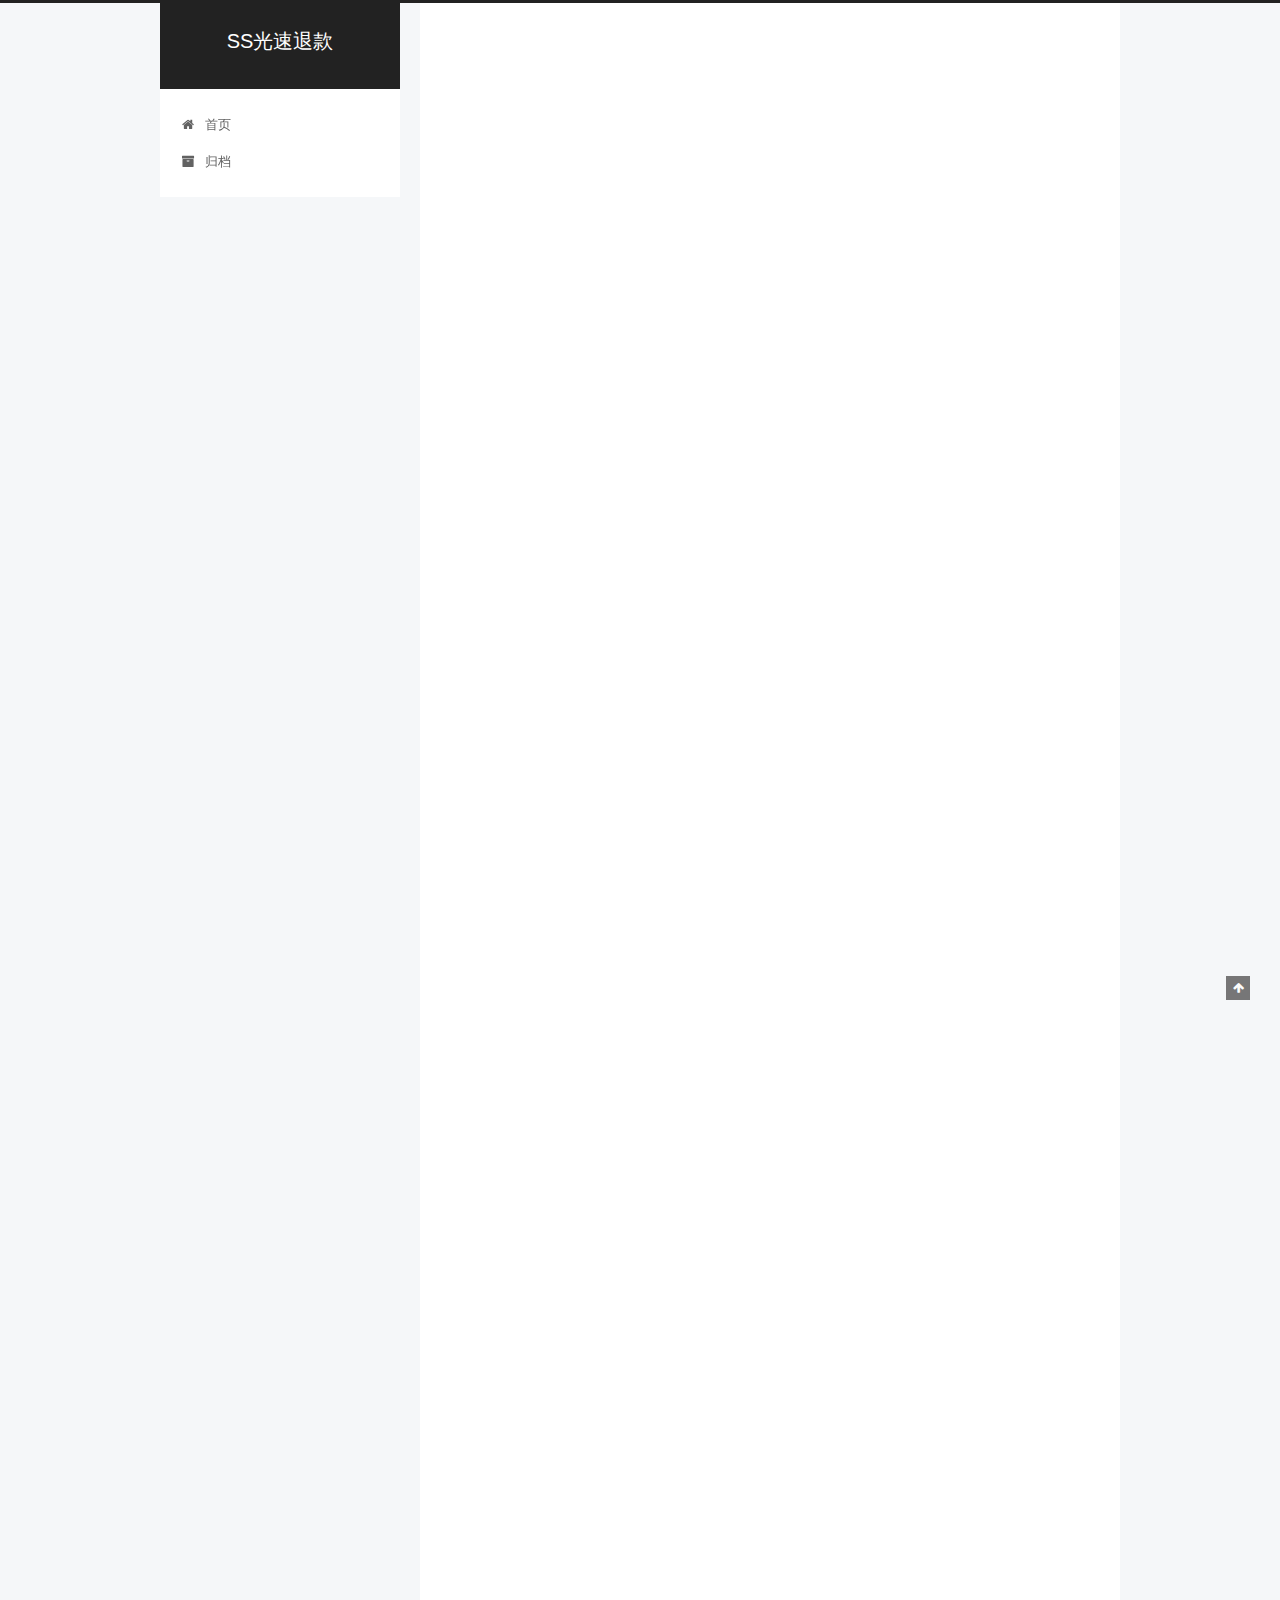
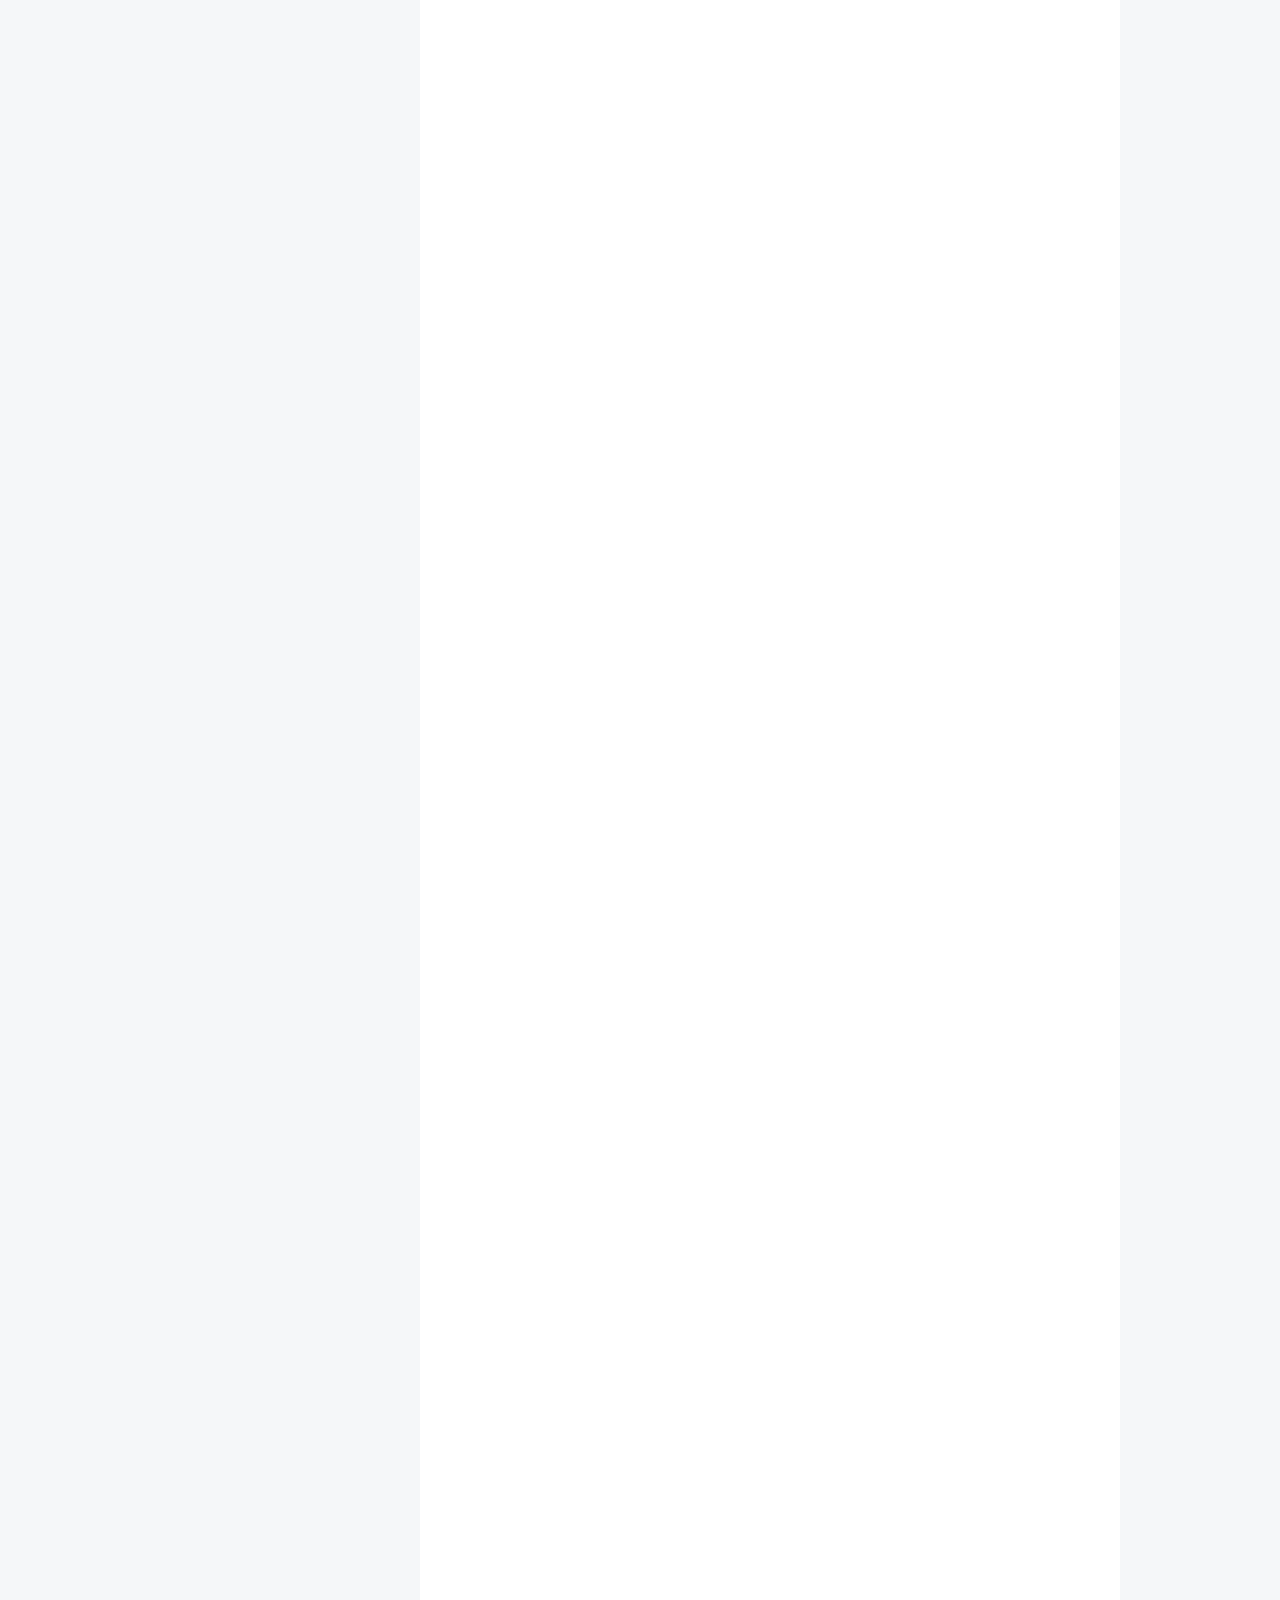
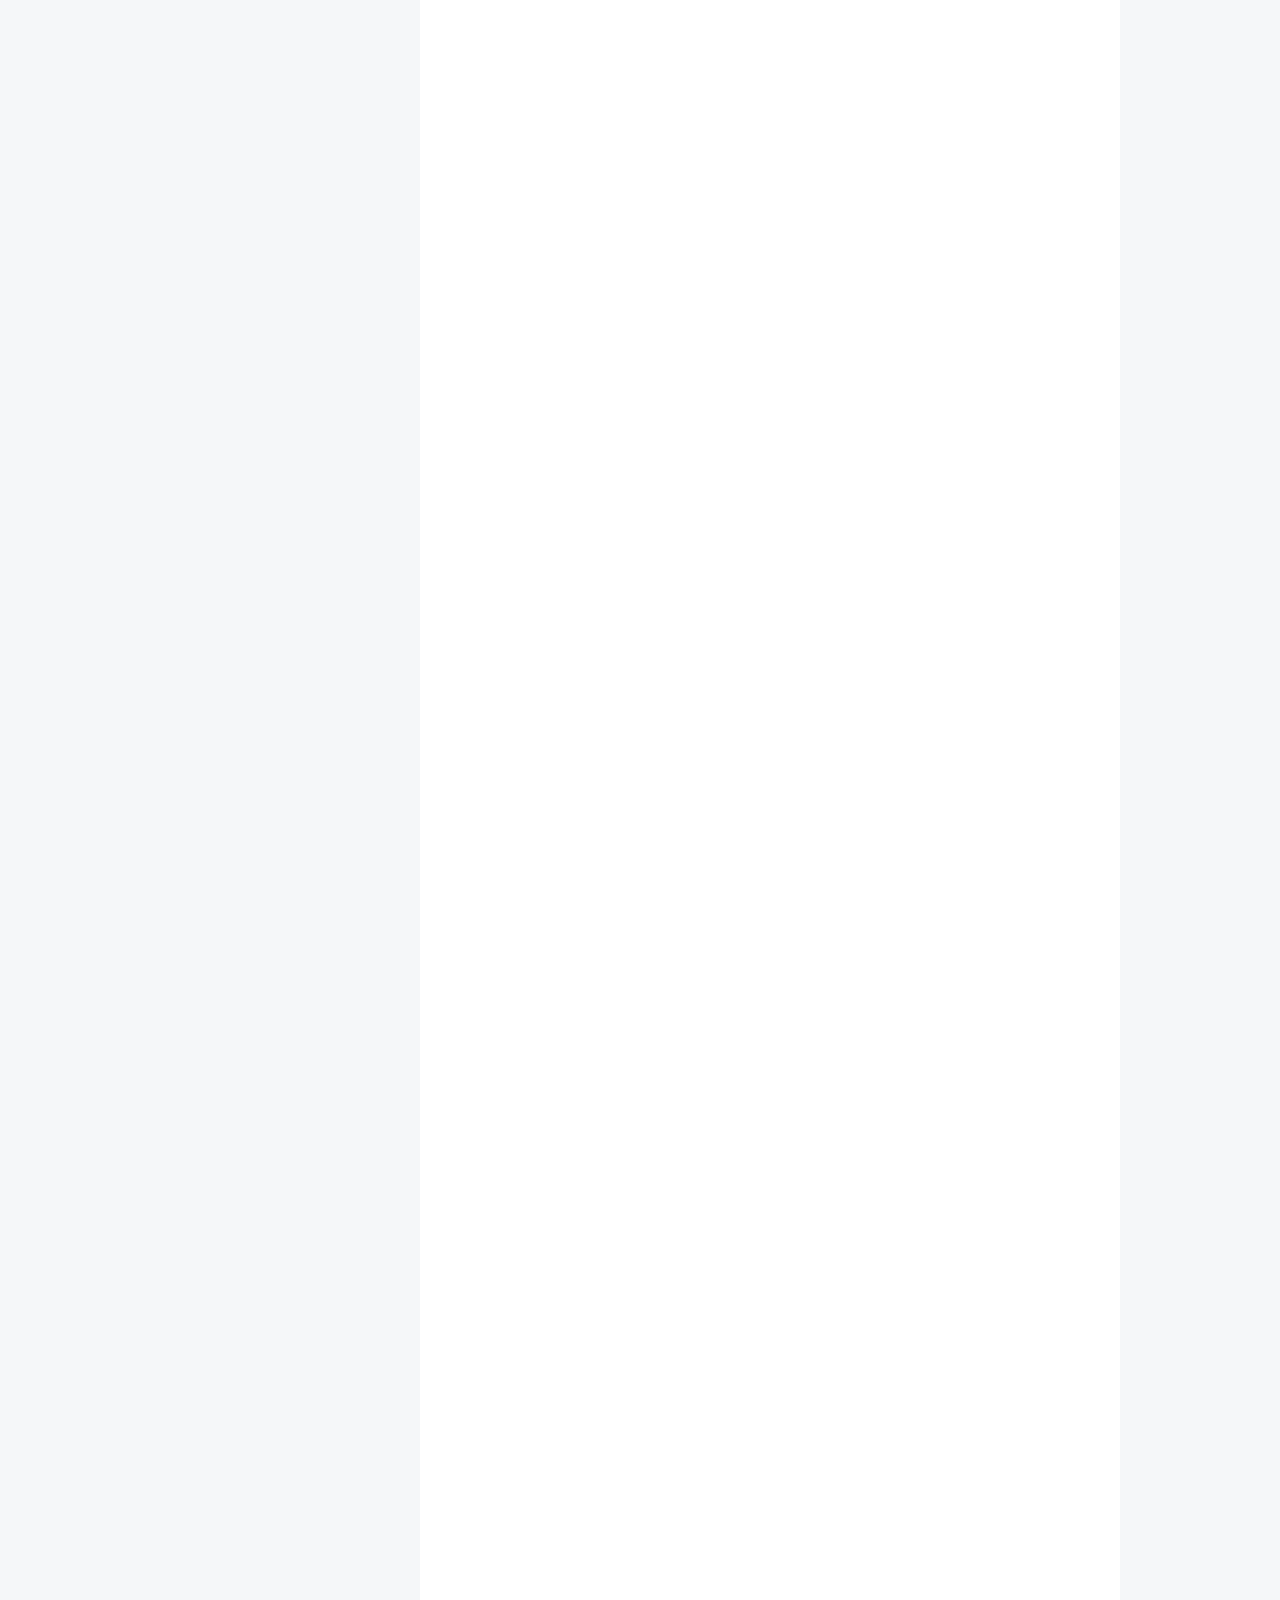
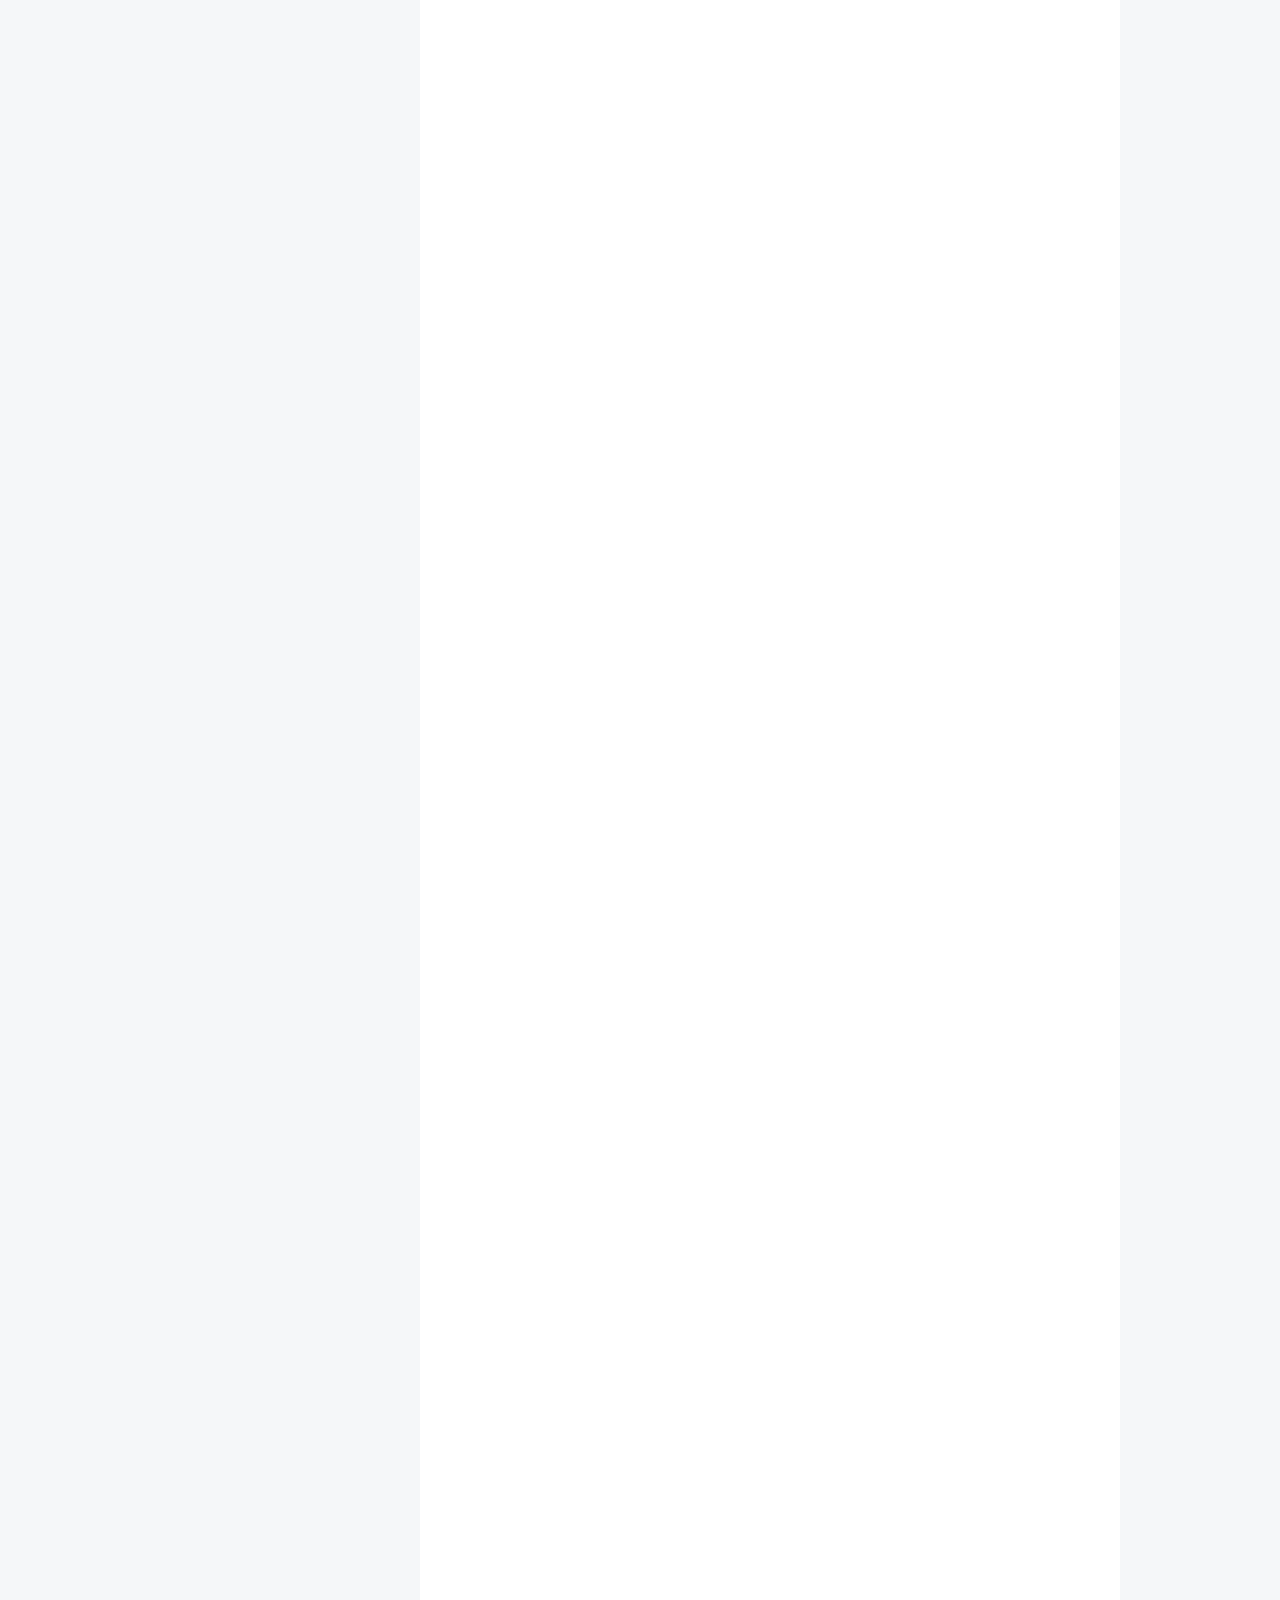
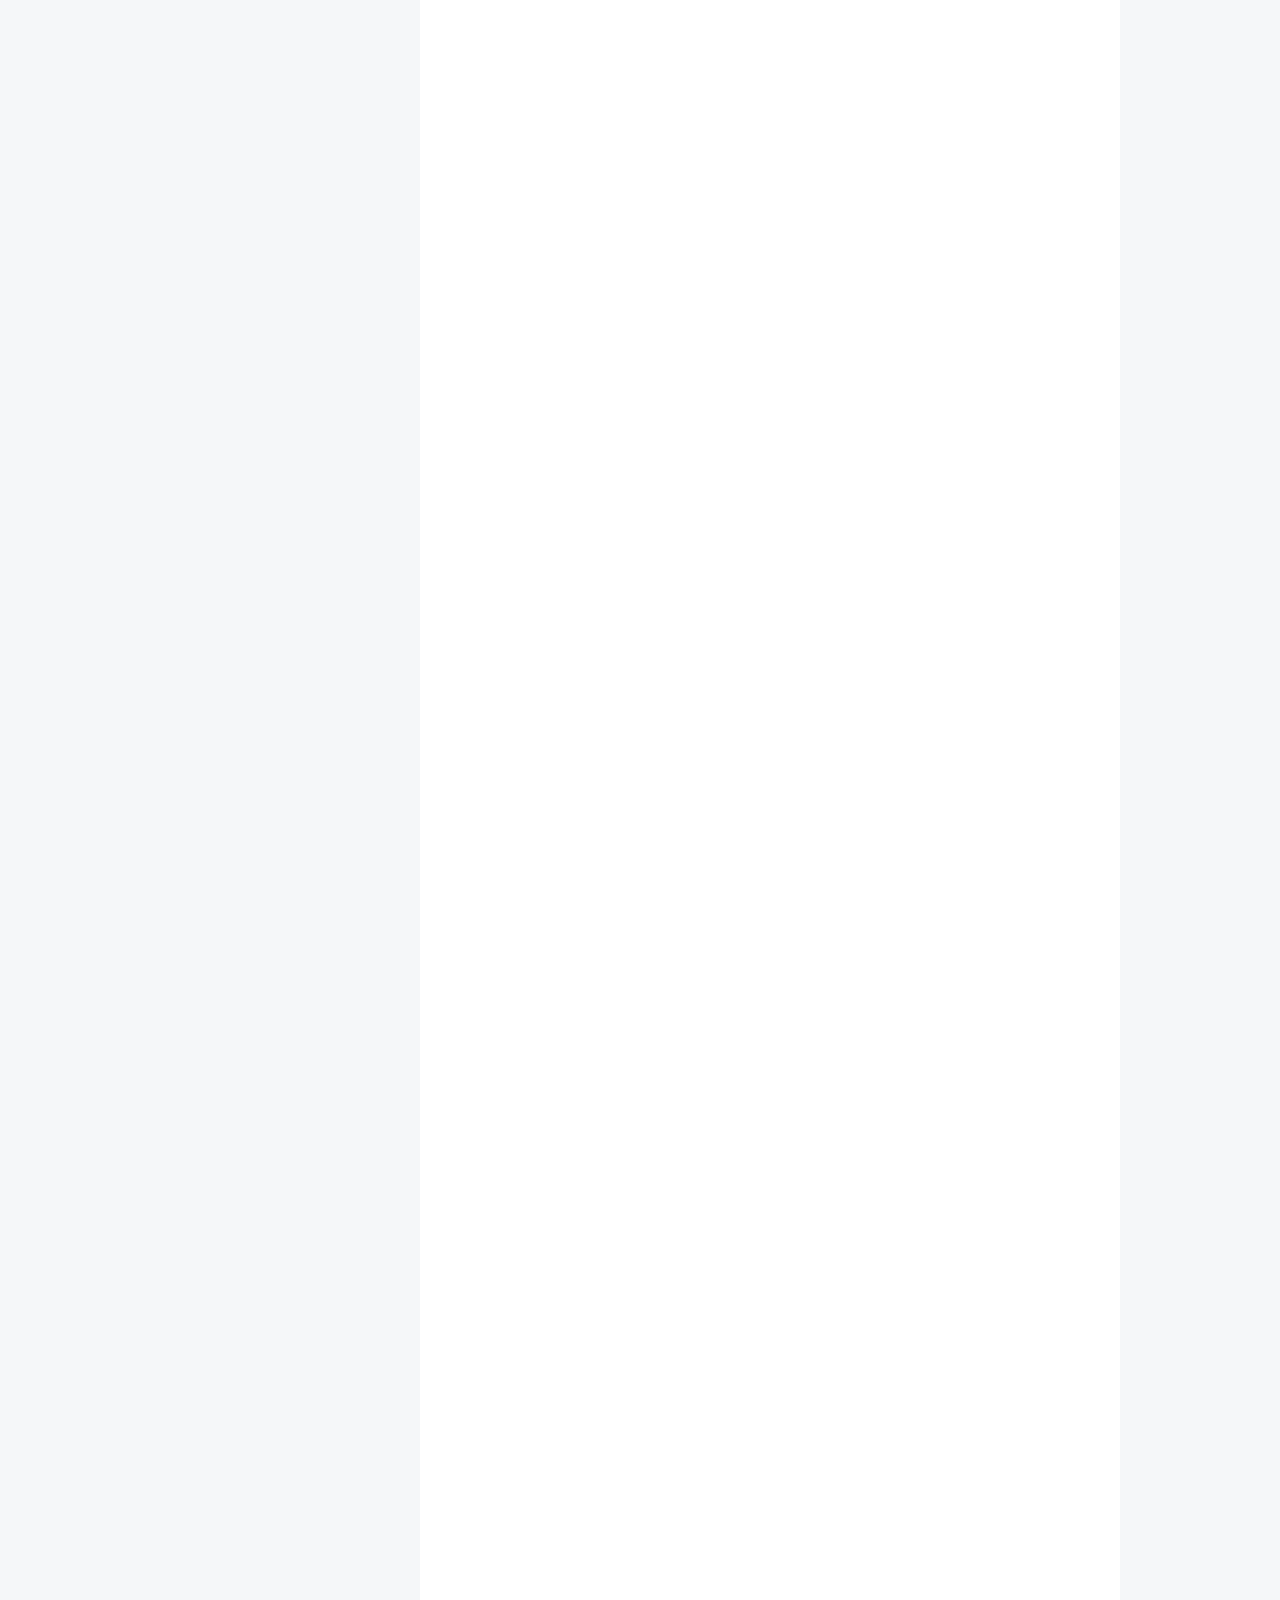
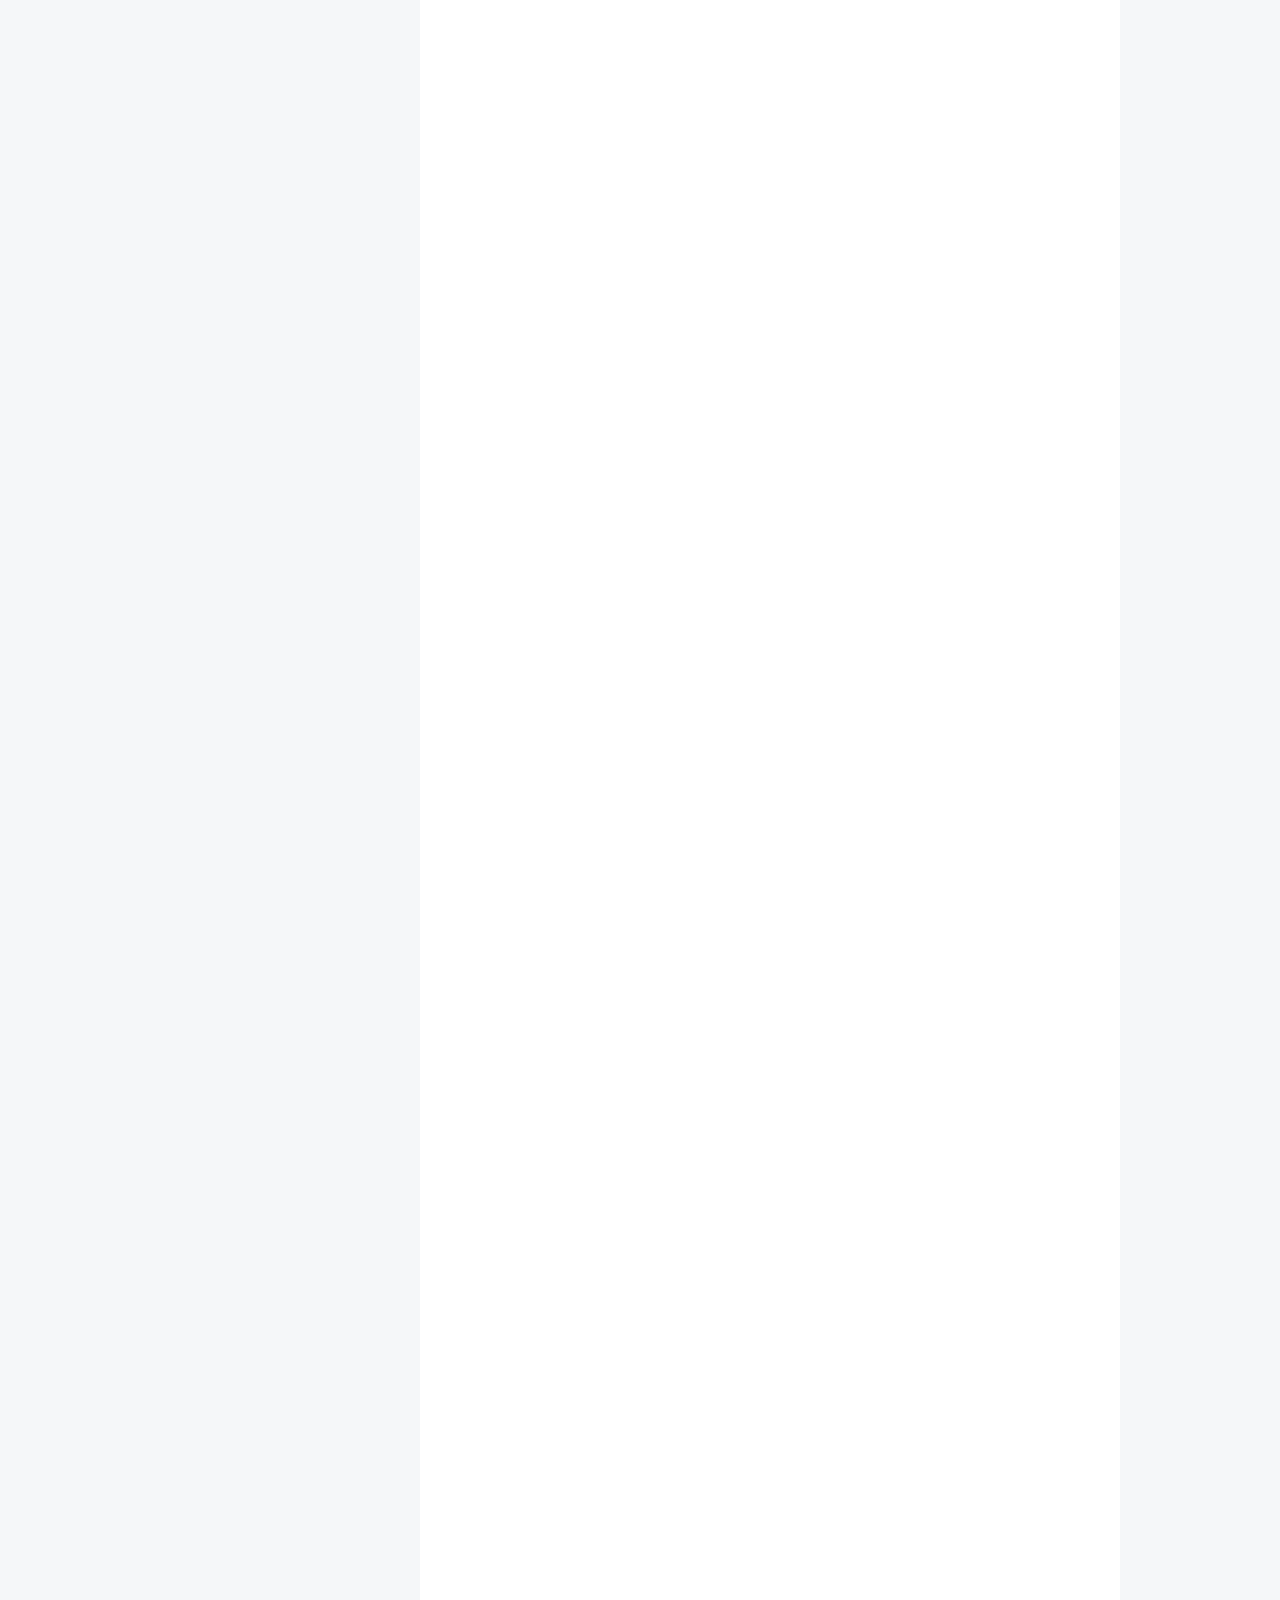
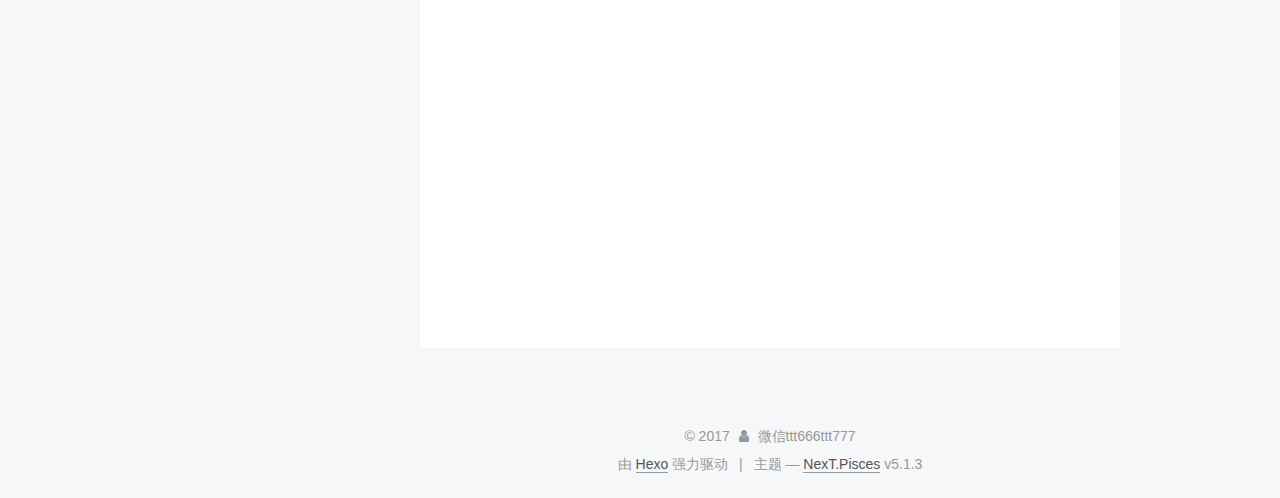
<file: index.html>
<!DOCTYPE html>



  


<html class="theme-next pisces use-motion" lang="zh-Hans">
<head>
  <meta charset="UTF-8"/>
<meta http-equiv="X-UA-Compatible" content="IE=edge" />
<meta name="viewport" content="width=device-width, initial-scale=1, maximum-scale=1"/>
<meta name="theme-color" content="#222">









<meta http-equiv="Cache-Control" content="no-transform" />
<meta http-equiv="Cache-Control" content="no-siteapp" />
















  
  
  <link href="/lib/fancybox/source/jquery.fancybox.css?v=2.1.5" rel="stylesheet" type="text/css" />







<link href="/lib/font-awesome/css/font-awesome.min.css?v=4.6.2" rel="stylesheet" type="text/css" />

<link href="/css/main.css?v=5.1.3" rel="stylesheet" type="text/css" />


  <link rel="apple-touch-icon" sizes="180x180" href="/images/apple-touch-icon-next.png?v=5.1.3">


  <link rel="icon" type="image/png" sizes="32x32" href="/images/favicon-32x32-next.png?v=5.1.3">


  <link rel="icon" type="image/png" sizes="16x16" href="/images/favicon-16x16-next.png?v=5.1.3">


  <link rel="mask-icon" href="/images/logo.svg?v=5.1.3" color="#222">





  <meta name="keywords" content="Hexo, NexT" />










<meta name="description" content="I0S手游退款，把您的消费无损退还成功后付费，无需押金，简单明了不影响游戏内道具收费全网最低，一退收费低至30%您的信任我的荣幸代理价格加微信详聊">
<meta property="og:type" content="website">
<meta property="og:title" content="SS光速退款">
<meta property="og:url" content="http://www.ssho.me/index.html">
<meta property="og:site_name" content="SS光速退款">
<meta property="og:description" content="I0S手游退款，把您的消费无损退还成功后付费，无需押金，简单明了不影响游戏内道具收费全网最低，一退收费低至30%您的信任我的荣幸代理价格加微信详聊">
<meta property="og:locale" content="zh-Hans">
<meta name="twitter:card" content="summary">
<meta name="twitter:title" content="SS光速退款">
<meta name="twitter:description" content="I0S手游退款，把您的消费无损退还成功后付费，无需押金，简单明了不影响游戏内道具收费全网最低，一退收费低至30%您的信任我的荣幸代理价格加微信详聊">



<script type="text/javascript" id="hexo.configurations">
  var NexT = window.NexT || {};
  var CONFIG = {
    root: '/',
    scheme: 'Pisces',
    version: '5.1.3',
    sidebar: {"position":"left","display":"post","offset":12,"b2t":false,"scrollpercent":false,"onmobile":false},
    fancybox: true,
    tabs: true,
    motion: {"enable":true,"async":false,"transition":{"post_block":"fadeIn","post_header":"slideDownIn","post_body":"slideDownIn","coll_header":"slideLeftIn","sidebar":"slideUpIn"}},
    duoshuo: {
      userId: '0',
      author: '博主'
    },
    algolia: {
      applicationID: '',
      apiKey: '',
      indexName: '',
      hits: {"per_page":10},
      labels: {"input_placeholder":"Search for Posts","hits_empty":"We didn't find any results for the search: ${query}","hits_stats":"${hits} results found in ${time} ms"}
    }
  };
</script>



  <link rel="canonical" href="http://www.ssho.me/"/>





  <title>SS光速退款</title>
  








</head>

<body itemscope itemtype="http://schema.org/WebPage" lang="zh-Hans">

  
  
    
  

  <div class="container sidebar-position-left 
  page-home">
    <div class="headband"></div>

    <header id="header" class="header" itemscope itemtype="http://schema.org/WPHeader">
      <div class="header-inner"><div class="site-brand-wrapper">
  <div class="site-meta ">
    

    <div class="custom-logo-site-title">
      <a href="/"  class="brand" rel="start">
        <span class="logo-line-before"><i></i></span>
        <span class="site-title">SS光速退款</span>
        <span class="logo-line-after"><i></i></span>
      </a>
    </div>
      
        <p class="site-subtitle"></p>
      
  </div>

  <div class="site-nav-toggle">
    <button>
      <span class="btn-bar"></span>
      <span class="btn-bar"></span>
      <span class="btn-bar"></span>
    </button>
  </div>
</div>

<nav class="site-nav">
  

  
    <ul id="menu" class="menu">
      
        
        <li class="menu-item menu-item-home">
          <a href="/" rel="section">
            
              <i class="menu-item-icon fa fa-fw fa-home"></i> <br />
            
            首页
          </a>
        </li>
      
        
        <li class="menu-item menu-item-archives">
          <a href="/archives/" rel="section">
            
              <i class="menu-item-icon fa fa-fw fa-archive"></i> <br />
            
            归档
          </a>
        </li>
      

      
    </ul>
  

  
</nav>



 </div>
    </header>

    <main id="main" class="main">
      <div class="main-inner">
        <div class="content-wrap">
          <div id="content" class="content">
            
  <section id="posts" class="posts-expand">
    
      

  

  
  
  

  <article class="post post-type-normal" itemscope itemtype="http://schema.org/Article">
  
  
  
  <div class="post-block">
    <link itemprop="mainEntityOfPage" href="http://www.ssho.me/2017/12/17/一点截图/">

    <span hidden itemprop="author" itemscope itemtype="http://schema.org/Person">
      <meta itemprop="name" content="微信ttt666ttt777">
      <meta itemprop="description" content="">
      <meta itemprop="image" content="/images/avatar.gif">
    </span>

    <span hidden itemprop="publisher" itemscope itemtype="http://schema.org/Organization">
      <meta itemprop="name" content="SS光速退款">
    </span>

    
      <header class="post-header">

        
        
          <h1 class="post-title" itemprop="name headline">
                
                <a class="post-title-link" href="/2017/12/17/一点截图/" itemprop="url">一点截图</a></h1>
        

        <div class="post-meta">
          <span class="post-time">
            
              <span class="post-meta-item-icon">
                <i class="fa fa-calendar-o"></i>
              </span>
              
                <span class="post-meta-item-text">发表于</span>
              
              <time title="创建于" itemprop="dateCreated datePublished" datetime="2017-12-17T10:50:36+08:00">
                2017-12-17
              </time>
            

            

            
          </span>

          

          
            
          

          
          

          

          

          

        </div>
      </header>
    

    
    
    
    <div class="post-body" itemprop="articleBody">

      
      

      
        
          
            <p>同行盗图太厉害，水印打的有些血腥，老铁们见谅<br>有需要退款的朋友欢迎找我，双方自愿，各取所需<br>自己鼓捣失败了的就不要来了，网上的教程很老的</p>
<p>一点截图放在这里，不定期更新<br>本以为没必要，都是朋友介绍的<br>但是后来慢慢发现，陌生人之间的信任很难建立<br>不过一旦彼此信任，就会发现其实也没必要顾虑<br>这段时间很多单都没有截图，仅找到的，供新朋友们定心</p>
<p>关于退款，成功率90%以上<br>但是建议老铁们不要为了退款而充值<br>合理消费，理性游戏</p>
<p>此站基于github，如果国内被墙请联系微信</p>
<p><img src="/2017/12/17/一点截图/12.16.gif" alt=""><br><img src="/2017/12/17/一点截图/10.png" alt=""><br><img src="/2017/12/17/一点截图/1.png" alt=""><br><img src="/2017/12/17/一点截图/2.png" alt=""><br><img src="/2017/12/17/一点截图/3.png" alt=""><br><img src="/2017/12/17/一点截图/4.png" alt=""><br><img src="/2017/12/17/一点截图/5.png" alt=""><br><img src="/2017/12/17/一点截图/6.png" alt=""><br><img src="/2017/12/17/一点截图/7.png" alt=""><br><img src="/2017/12/17/一点截图/8.png" alt=""><br><img src="/2017/12/17/一点截图/9.png" alt=""></p>

          
        
      
    </div>
    
    
    

    

    

    

    <footer class="post-footer">
      

      

      

      
      
        <div class="post-eof"></div>
      
    </footer>
  </div>
  
  
  
  </article>


    
  </section>

  


          </div>
          


          

        </div>
        
          
  
  <div class="sidebar-toggle">
    <div class="sidebar-toggle-line-wrap">
      <span class="sidebar-toggle-line sidebar-toggle-line-first"></span>
      <span class="sidebar-toggle-line sidebar-toggle-line-middle"></span>
      <span class="sidebar-toggle-line sidebar-toggle-line-last"></span>
    </div>
  </div>

  <aside id="sidebar" class="sidebar">
    
    <div class="sidebar-inner">

      

      

      <section class="site-overview-wrap sidebar-panel sidebar-panel-active">
        <div class="site-overview">
          <div class="site-author motion-element" itemprop="author" itemscope itemtype="http://schema.org/Person">
            
              <p class="site-author-name" itemprop="name">微信ttt666ttt777</p>
              <p class="site-description motion-element" itemprop="description"><br>I0S手游退款，把您的消费无损退还</br><br>成功后付费，无需押金，简单明了</br><br>不影响游戏内道具</br><br>收费全网最低，一退收费低至30%</br><br>您的信任我的荣幸</br><br>代理价格加微信详聊</br></p>
          </div>

          <nav class="site-state motion-element">

            
              <div class="site-state-item site-state-posts">
              
                <a href="/archives/">
              
                  <span class="site-state-item-count">1</span>
                  <span class="site-state-item-name">日志</span>
                </a>
              </div>
            

            

            

          </nav>

          

          <div class="links-of-author motion-element">
            
          </div>

          
          

          
          

          

        </div>
      </section>

      

      

    </div>
  </aside>


        
      </div>
    </main>

    <footer id="footer" class="footer">
      <div class="footer-inner">
        <div class="copyright">&copy; <span itemprop="copyrightYear">2017</span>
  <span class="with-love">
    <i class="fa fa-user"></i>
  </span>
  <span class="author" itemprop="copyrightHolder">微信ttt666ttt777</span>

  
</div>


  <div class="powered-by">由 <a class="theme-link" target="_blank" href="https://hexo.io">Hexo</a> 强力驱动</div>



  <span class="post-meta-divider">|</span>



  <div class="theme-info">主题 &mdash; <a class="theme-link" target="_blank" href="https://github.com/iissnan/hexo-theme-next">NexT.Pisces</a> v5.1.3</div>




        







        
      </div>
    </footer>

    
      <div class="back-to-top">
        <i class="fa fa-arrow-up"></i>
        
      </div>
    

    

  </div>

  

<script type="text/javascript">
  if (Object.prototype.toString.call(window.Promise) !== '[object Function]') {
    window.Promise = null;
  }
</script>









  












  
  
    <script type="text/javascript" src="/lib/jquery/index.js?v=2.1.3"></script>
  

  
  
    <script type="text/javascript" src="/lib/fastclick/lib/fastclick.min.js?v=1.0.6"></script>
  

  
  
    <script type="text/javascript" src="/lib/jquery_lazyload/jquery.lazyload.js?v=1.9.7"></script>
  

  
  
    <script type="text/javascript" src="/lib/velocity/velocity.min.js?v=1.2.1"></script>
  

  
  
    <script type="text/javascript" src="/lib/velocity/velocity.ui.min.js?v=1.2.1"></script>
  

  
  
    <script type="text/javascript" src="/lib/fancybox/source/jquery.fancybox.pack.js?v=2.1.5"></script>
  


  


  <script type="text/javascript" src="/js/src/utils.js?v=5.1.3"></script>

  <script type="text/javascript" src="/js/src/motion.js?v=5.1.3"></script>



  
  


  <script type="text/javascript" src="/js/src/affix.js?v=5.1.3"></script>

  <script type="text/javascript" src="/js/src/schemes/pisces.js?v=5.1.3"></script>



  

  


  <script type="text/javascript" src="/js/src/bootstrap.js?v=5.1.3"></script>



  


  




	





  





  












  





  

  

  

  
  

  

  

  

</body>
</html>
</file>
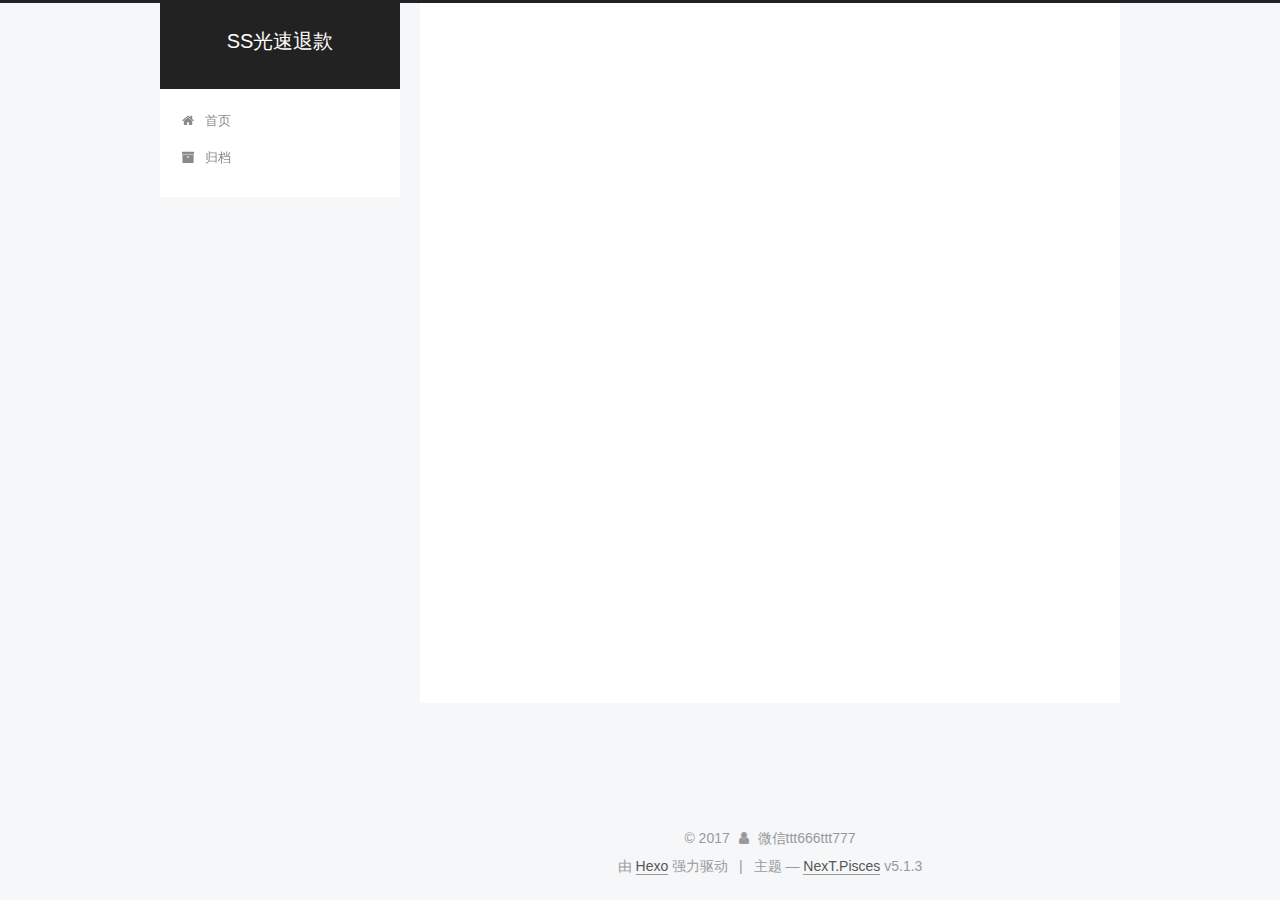
<file: archives/index.html>
<!DOCTYPE html>



  


<html class="theme-next pisces use-motion" lang="zh-Hans">
<head>
  <meta charset="UTF-8"/>
<meta http-equiv="X-UA-Compatible" content="IE=edge" />
<meta name="viewport" content="width=device-width, initial-scale=1, maximum-scale=1"/>
<meta name="theme-color" content="#222">









<meta http-equiv="Cache-Control" content="no-transform" />
<meta http-equiv="Cache-Control" content="no-siteapp" />
















  
  
  <link href="/lib/fancybox/source/jquery.fancybox.css?v=2.1.5" rel="stylesheet" type="text/css" />







<link href="/lib/font-awesome/css/font-awesome.min.css?v=4.6.2" rel="stylesheet" type="text/css" />

<link href="/css/main.css?v=5.1.3" rel="stylesheet" type="text/css" />


  <link rel="apple-touch-icon" sizes="180x180" href="/images/apple-touch-icon-next.png?v=5.1.3">


  <link rel="icon" type="image/png" sizes="32x32" href="/images/favicon-32x32-next.png?v=5.1.3">


  <link rel="icon" type="image/png" sizes="16x16" href="/images/favicon-16x16-next.png?v=5.1.3">


  <link rel="mask-icon" href="/images/logo.svg?v=5.1.3" color="#222">





  <meta name="keywords" content="Hexo, NexT" />










<meta name="description" content="I0S手游退款，把您的消费无损退还成功后付费，无需押金，简单明了不影响游戏内道具收费全网最低，一退收费低至30%您的信任我的荣幸代理价格加微信详聊">
<meta property="og:type" content="website">
<meta property="og:title" content="SS光速退款">
<meta property="og:url" content="http://www.ssho.me/archives/index.html">
<meta property="og:site_name" content="SS光速退款">
<meta property="og:description" content="I0S手游退款，把您的消费无损退还成功后付费，无需押金，简单明了不影响游戏内道具收费全网最低，一退收费低至30%您的信任我的荣幸代理价格加微信详聊">
<meta property="og:locale" content="zh-Hans">
<meta name="twitter:card" content="summary">
<meta name="twitter:title" content="SS光速退款">
<meta name="twitter:description" content="I0S手游退款，把您的消费无损退还成功后付费，无需押金，简单明了不影响游戏内道具收费全网最低，一退收费低至30%您的信任我的荣幸代理价格加微信详聊">



<script type="text/javascript" id="hexo.configurations">
  var NexT = window.NexT || {};
  var CONFIG = {
    root: '/',
    scheme: 'Pisces',
    version: '5.1.3',
    sidebar: {"position":"left","display":"post","offset":12,"b2t":false,"scrollpercent":false,"onmobile":false},
    fancybox: true,
    tabs: true,
    motion: {"enable":true,"async":false,"transition":{"post_block":"fadeIn","post_header":"slideDownIn","post_body":"slideDownIn","coll_header":"slideLeftIn","sidebar":"slideUpIn"}},
    duoshuo: {
      userId: '0',
      author: '博主'
    },
    algolia: {
      applicationID: '',
      apiKey: '',
      indexName: '',
      hits: {"per_page":10},
      labels: {"input_placeholder":"Search for Posts","hits_empty":"We didn't find any results for the search: ${query}","hits_stats":"${hits} results found in ${time} ms"}
    }
  };
</script>



  <link rel="canonical" href="http://www.ssho.me/archives/"/>





  <title>归档 | SS光速退款</title>
  








</head>

<body itemscope itemtype="http://schema.org/WebPage" lang="zh-Hans">

  
  
    
  

  <div class="container sidebar-position-left page-archive">
    <div class="headband"></div>

    <header id="header" class="header" itemscope itemtype="http://schema.org/WPHeader">
      <div class="header-inner"><div class="site-brand-wrapper">
  <div class="site-meta ">
    

    <div class="custom-logo-site-title">
      <a href="/"  class="brand" rel="start">
        <span class="logo-line-before"><i></i></span>
        <span class="site-title">SS光速退款</span>
        <span class="logo-line-after"><i></i></span>
      </a>
    </div>
      
        <p class="site-subtitle"></p>
      
  </div>

  <div class="site-nav-toggle">
    <button>
      <span class="btn-bar"></span>
      <span class="btn-bar"></span>
      <span class="btn-bar"></span>
    </button>
  </div>
</div>

<nav class="site-nav">
  

  
    <ul id="menu" class="menu">
      
        
        <li class="menu-item menu-item-home">
          <a href="/" rel="section">
            
              <i class="menu-item-icon fa fa-fw fa-home"></i> <br />
            
            首页
          </a>
        </li>
      
        
        <li class="menu-item menu-item-archives">
          <a href="/archives/" rel="section">
            
              <i class="menu-item-icon fa fa-fw fa-archive"></i> <br />
            
            归档
          </a>
        </li>
      

      
    </ul>
  

  
</nav>



 </div>
    </header>

    <main id="main" class="main">
      <div class="main-inner">
        <div class="content-wrap">
          <div id="content" class="content">
            

  
  
  
  <div class="post-block archive">
    <div id="posts" class="posts-collapse">
      <span class="archive-move-on"></span>

      <span class="archive-page-counter">
        
        
        
          
        
        嗯..! 目前共计 1 篇日志。 继续努力。
      </span>

      

        
        
        

        
          
          <div class="collection-title">
            <h1 class="archive-year" id="archive-year-2017">2017</h1>
          </div>
        
        

        

  <article class="post post-type-normal" itemscope itemtype="http://schema.org/Article">
    <header class="post-header">

      <h2 class="post-title">
        
            <a class="post-title-link" href="/2017/12/17/一点截图/" itemprop="url">
              
                <span itemprop="name">一点截图</span>
              
            </a>
        
      </h2>

      <div class="post-meta">
        <time class="post-time" itemprop="dateCreated"
              datetime="2017-12-17T10:50:36+08:00"
              content="2017-12-17" >
          12-17
        </time>
      </div>

    </header>
  </article>



      

    </div>
  </div>
  
  
  

  



          </div>
          


          

        </div>
        
          
  
  <div class="sidebar-toggle">
    <div class="sidebar-toggle-line-wrap">
      <span class="sidebar-toggle-line sidebar-toggle-line-first"></span>
      <span class="sidebar-toggle-line sidebar-toggle-line-middle"></span>
      <span class="sidebar-toggle-line sidebar-toggle-line-last"></span>
    </div>
  </div>

  <aside id="sidebar" class="sidebar">
    
    <div class="sidebar-inner">

      

      

      <section class="site-overview-wrap sidebar-panel sidebar-panel-active">
        <div class="site-overview">
          <div class="site-author motion-element" itemprop="author" itemscope itemtype="http://schema.org/Person">
            
              <p class="site-author-name" itemprop="name">微信ttt666ttt777</p>
              <p class="site-description motion-element" itemprop="description"><br>I0S手游退款，把您的消费无损退还</br><br>成功后付费，无需押金，简单明了</br><br>不影响游戏内道具</br><br>收费全网最低，一退收费低至30%</br><br>您的信任我的荣幸</br><br>代理价格加微信详聊</br></p>
          </div>

          <nav class="site-state motion-element">

            
              <div class="site-state-item site-state-posts">
              
                <a href="/archives/">
              
                  <span class="site-state-item-count">1</span>
                  <span class="site-state-item-name">日志</span>
                </a>
              </div>
            

            

            

          </nav>

          

          <div class="links-of-author motion-element">
            
          </div>

          
          

          
          

          

        </div>
      </section>

      

      

    </div>
  </aside>


        
      </div>
    </main>

    <footer id="footer" class="footer">
      <div class="footer-inner">
        <div class="copyright">&copy; <span itemprop="copyrightYear">2017</span>
  <span class="with-love">
    <i class="fa fa-user"></i>
  </span>
  <span class="author" itemprop="copyrightHolder">微信ttt666ttt777</span>

  
</div>


  <div class="powered-by">由 <a class="theme-link" target="_blank" href="https://hexo.io">Hexo</a> 强力驱动</div>



  <span class="post-meta-divider">|</span>



  <div class="theme-info">主题 &mdash; <a class="theme-link" target="_blank" href="https://github.com/iissnan/hexo-theme-next">NexT.Pisces</a> v5.1.3</div>




        







        
      </div>
    </footer>

    
      <div class="back-to-top">
        <i class="fa fa-arrow-up"></i>
        
      </div>
    

    

  </div>

  

<script type="text/javascript">
  if (Object.prototype.toString.call(window.Promise) !== '[object Function]') {
    window.Promise = null;
  }
</script>









  












  
  
    <script type="text/javascript" src="/lib/jquery/index.js?v=2.1.3"></script>
  

  
  
    <script type="text/javascript" src="/lib/fastclick/lib/fastclick.min.js?v=1.0.6"></script>
  

  
  
    <script type="text/javascript" src="/lib/jquery_lazyload/jquery.lazyload.js?v=1.9.7"></script>
  

  
  
    <script type="text/javascript" src="/lib/velocity/velocity.min.js?v=1.2.1"></script>
  

  
  
    <script type="text/javascript" src="/lib/velocity/velocity.ui.min.js?v=1.2.1"></script>
  

  
  
    <script type="text/javascript" src="/lib/fancybox/source/jquery.fancybox.pack.js?v=2.1.5"></script>
  


  


  <script type="text/javascript" src="/js/src/utils.js?v=5.1.3"></script>

  <script type="text/javascript" src="/js/src/motion.js?v=5.1.3"></script>



  
  


  <script type="text/javascript" src="/js/src/affix.js?v=5.1.3"></script>

  <script type="text/javascript" src="/js/src/schemes/pisces.js?v=5.1.3"></script>



  

  


  <script type="text/javascript" src="/js/src/bootstrap.js?v=5.1.3"></script>



  


  




	





  





  












  





  

  

  

  
  

  

  

  

</body>
</html>
</file>
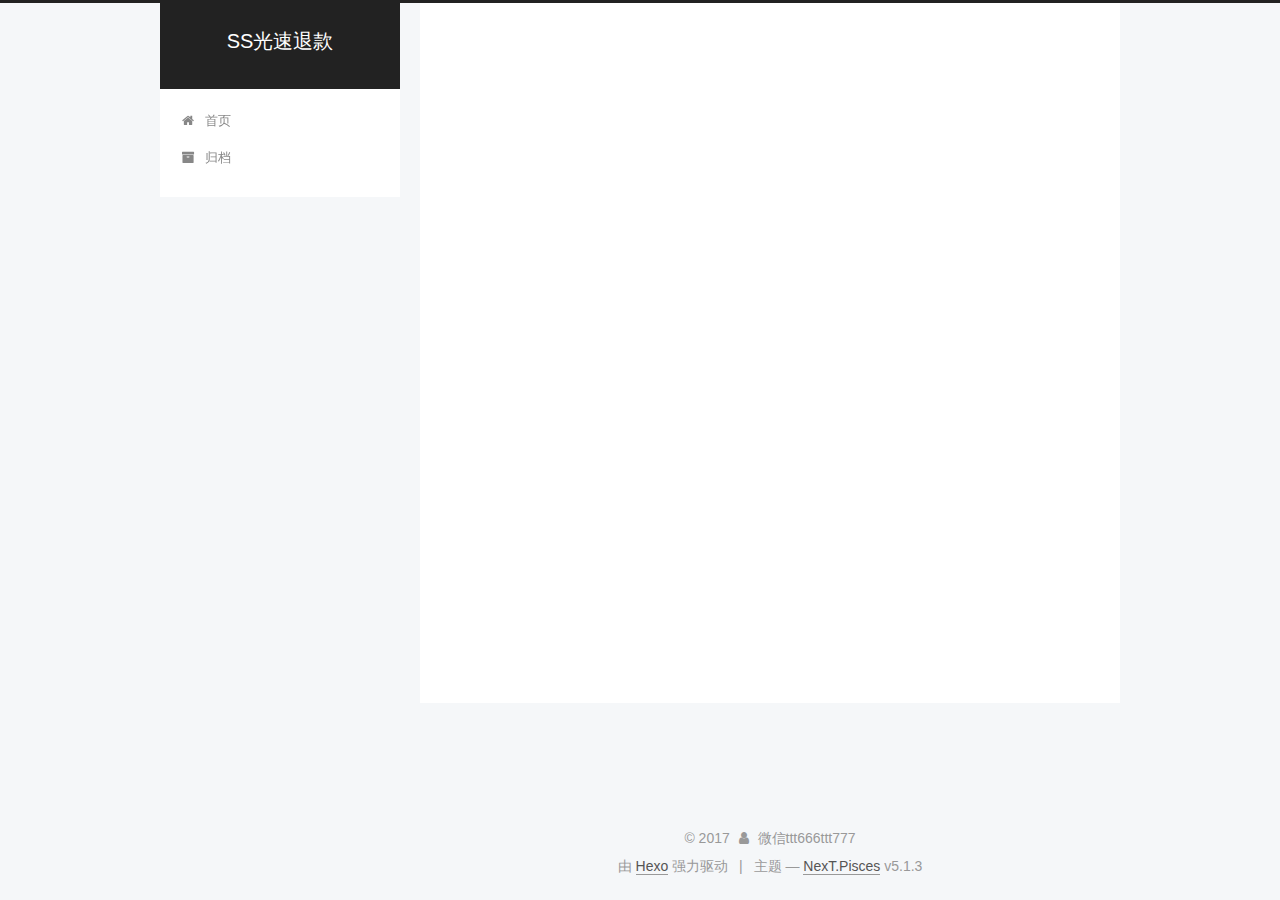
<file: archives/2017/index.html>
<!DOCTYPE html>



  


<html class="theme-next pisces use-motion" lang="zh-Hans">
<head>
  <meta charset="UTF-8"/>
<meta http-equiv="X-UA-Compatible" content="IE=edge" />
<meta name="viewport" content="width=device-width, initial-scale=1, maximum-scale=1"/>
<meta name="theme-color" content="#222">









<meta http-equiv="Cache-Control" content="no-transform" />
<meta http-equiv="Cache-Control" content="no-siteapp" />
















  
  
  <link href="/lib/fancybox/source/jquery.fancybox.css?v=2.1.5" rel="stylesheet" type="text/css" />







<link href="/lib/font-awesome/css/font-awesome.min.css?v=4.6.2" rel="stylesheet" type="text/css" />

<link href="/css/main.css?v=5.1.3" rel="stylesheet" type="text/css" />


  <link rel="apple-touch-icon" sizes="180x180" href="/images/apple-touch-icon-next.png?v=5.1.3">


  <link rel="icon" type="image/png" sizes="32x32" href="/images/favicon-32x32-next.png?v=5.1.3">


  <link rel="icon" type="image/png" sizes="16x16" href="/images/favicon-16x16-next.png?v=5.1.3">


  <link rel="mask-icon" href="/images/logo.svg?v=5.1.3" color="#222">





  <meta name="keywords" content="Hexo, NexT" />










<meta name="description" content="I0S手游退款，把您的消费无损退还成功后付费，无需押金，简单明了不影响游戏内道具收费全网最低，一退收费低至30%您的信任我的荣幸代理价格加微信详聊">
<meta property="og:type" content="website">
<meta property="og:title" content="SS光速退款">
<meta property="og:url" content="http://www.ssho.me/archives/2017/index.html">
<meta property="og:site_name" content="SS光速退款">
<meta property="og:description" content="I0S手游退款，把您的消费无损退还成功后付费，无需押金，简单明了不影响游戏内道具收费全网最低，一退收费低至30%您的信任我的荣幸代理价格加微信详聊">
<meta property="og:locale" content="zh-Hans">
<meta name="twitter:card" content="summary">
<meta name="twitter:title" content="SS光速退款">
<meta name="twitter:description" content="I0S手游退款，把您的消费无损退还成功后付费，无需押金，简单明了不影响游戏内道具收费全网最低，一退收费低至30%您的信任我的荣幸代理价格加微信详聊">



<script type="text/javascript" id="hexo.configurations">
  var NexT = window.NexT || {};
  var CONFIG = {
    root: '/',
    scheme: 'Pisces',
    version: '5.1.3',
    sidebar: {"position":"left","display":"post","offset":12,"b2t":false,"scrollpercent":false,"onmobile":false},
    fancybox: true,
    tabs: true,
    motion: {"enable":true,"async":false,"transition":{"post_block":"fadeIn","post_header":"slideDownIn","post_body":"slideDownIn","coll_header":"slideLeftIn","sidebar":"slideUpIn"}},
    duoshuo: {
      userId: '0',
      author: '博主'
    },
    algolia: {
      applicationID: '',
      apiKey: '',
      indexName: '',
      hits: {"per_page":10},
      labels: {"input_placeholder":"Search for Posts","hits_empty":"We didn't find any results for the search: ${query}","hits_stats":"${hits} results found in ${time} ms"}
    }
  };
</script>



  <link rel="canonical" href="http://www.ssho.me/archives/2017/"/>





  <title>归档 | SS光速退款</title>
  








</head>

<body itemscope itemtype="http://schema.org/WebPage" lang="zh-Hans">

  
  
    
  

  <div class="container sidebar-position-left page-archive">
    <div class="headband"></div>

    <header id="header" class="header" itemscope itemtype="http://schema.org/WPHeader">
      <div class="header-inner"><div class="site-brand-wrapper">
  <div class="site-meta ">
    

    <div class="custom-logo-site-title">
      <a href="/"  class="brand" rel="start">
        <span class="logo-line-before"><i></i></span>
        <span class="site-title">SS光速退款</span>
        <span class="logo-line-after"><i></i></span>
      </a>
    </div>
      
        <p class="site-subtitle"></p>
      
  </div>

  <div class="site-nav-toggle">
    <button>
      <span class="btn-bar"></span>
      <span class="btn-bar"></span>
      <span class="btn-bar"></span>
    </button>
  </div>
</div>

<nav class="site-nav">
  

  
    <ul id="menu" class="menu">
      
        
        <li class="menu-item menu-item-home">
          <a href="/" rel="section">
            
              <i class="menu-item-icon fa fa-fw fa-home"></i> <br />
            
            首页
          </a>
        </li>
      
        
        <li class="menu-item menu-item-archives">
          <a href="/archives/" rel="section">
            
              <i class="menu-item-icon fa fa-fw fa-archive"></i> <br />
            
            归档
          </a>
        </li>
      

      
    </ul>
  

  
</nav>



 </div>
    </header>

    <main id="main" class="main">
      <div class="main-inner">
        <div class="content-wrap">
          <div id="content" class="content">
            

  
  
  
  <div class="post-block archive">
    <div id="posts" class="posts-collapse">
      <span class="archive-move-on"></span>

      <span class="archive-page-counter">
        
        
        
          
        
        嗯..! 目前共计 1 篇日志。 继续努力。
      </span>

      

        
        
        

        
          
          <div class="collection-title">
            <h1 class="archive-year" id="archive-year-2017">2017</h1>
          </div>
        
        

        

  <article class="post post-type-normal" itemscope itemtype="http://schema.org/Article">
    <header class="post-header">

      <h2 class="post-title">
        
            <a class="post-title-link" href="/2017/12/17/一点截图/" itemprop="url">
              
                <span itemprop="name">一点截图</span>
              
            </a>
        
      </h2>

      <div class="post-meta">
        <time class="post-time" itemprop="dateCreated"
              datetime="2017-12-17T10:50:36+08:00"
              content="2017-12-17" >
          12-17
        </time>
      </div>

    </header>
  </article>



      

    </div>
  </div>
  
  
  

  



          </div>
          


          

        </div>
        
          
  
  <div class="sidebar-toggle">
    <div class="sidebar-toggle-line-wrap">
      <span class="sidebar-toggle-line sidebar-toggle-line-first"></span>
      <span class="sidebar-toggle-line sidebar-toggle-line-middle"></span>
      <span class="sidebar-toggle-line sidebar-toggle-line-last"></span>
    </div>
  </div>

  <aside id="sidebar" class="sidebar">
    
    <div class="sidebar-inner">

      

      

      <section class="site-overview-wrap sidebar-panel sidebar-panel-active">
        <div class="site-overview">
          <div class="site-author motion-element" itemprop="author" itemscope itemtype="http://schema.org/Person">
            
              <p class="site-author-name" itemprop="name">微信ttt666ttt777</p>
              <p class="site-description motion-element" itemprop="description"><br>I0S手游退款，把您的消费无损退还</br><br>成功后付费，无需押金，简单明了</br><br>不影响游戏内道具</br><br>收费全网最低，一退收费低至30%</br><br>您的信任我的荣幸</br><br>代理价格加微信详聊</br></p>
          </div>

          <nav class="site-state motion-element">

            
              <div class="site-state-item site-state-posts">
              
                <a href="/archives/">
              
                  <span class="site-state-item-count">1</span>
                  <span class="site-state-item-name">日志</span>
                </a>
              </div>
            

            

            

          </nav>

          

          <div class="links-of-author motion-element">
            
          </div>

          
          

          
          

          

        </div>
      </section>

      

      

    </div>
  </aside>


        
      </div>
    </main>

    <footer id="footer" class="footer">
      <div class="footer-inner">
        <div class="copyright">&copy; <span itemprop="copyrightYear">2017</span>
  <span class="with-love">
    <i class="fa fa-user"></i>
  </span>
  <span class="author" itemprop="copyrightHolder">微信ttt666ttt777</span>

  
</div>


  <div class="powered-by">由 <a class="theme-link" target="_blank" href="https://hexo.io">Hexo</a> 强力驱动</div>



  <span class="post-meta-divider">|</span>



  <div class="theme-info">主题 &mdash; <a class="theme-link" target="_blank" href="https://github.com/iissnan/hexo-theme-next">NexT.Pisces</a> v5.1.3</div>




        







        
      </div>
    </footer>

    
      <div class="back-to-top">
        <i class="fa fa-arrow-up"></i>
        
      </div>
    

    

  </div>

  

<script type="text/javascript">
  if (Object.prototype.toString.call(window.Promise) !== '[object Function]') {
    window.Promise = null;
  }
</script>









  












  
  
    <script type="text/javascript" src="/lib/jquery/index.js?v=2.1.3"></script>
  

  
  
    <script type="text/javascript" src="/lib/fastclick/lib/fastclick.min.js?v=1.0.6"></script>
  

  
  
    <script type="text/javascript" src="/lib/jquery_lazyload/jquery.lazyload.js?v=1.9.7"></script>
  

  
  
    <script type="text/javascript" src="/lib/velocity/velocity.min.js?v=1.2.1"></script>
  

  
  
    <script type="text/javascript" src="/lib/velocity/velocity.ui.min.js?v=1.2.1"></script>
  

  
  
    <script type="text/javascript" src="/lib/fancybox/source/jquery.fancybox.pack.js?v=2.1.5"></script>
  


  


  <script type="text/javascript" src="/js/src/utils.js?v=5.1.3"></script>

  <script type="text/javascript" src="/js/src/motion.js?v=5.1.3"></script>



  
  


  <script type="text/javascript" src="/js/src/affix.js?v=5.1.3"></script>

  <script type="text/javascript" src="/js/src/schemes/pisces.js?v=5.1.3"></script>



  

  


  <script type="text/javascript" src="/js/src/bootstrap.js?v=5.1.3"></script>



  


  




	





  





  












  





  

  

  

  
  

  

  

  

</body>
</html>
</file>
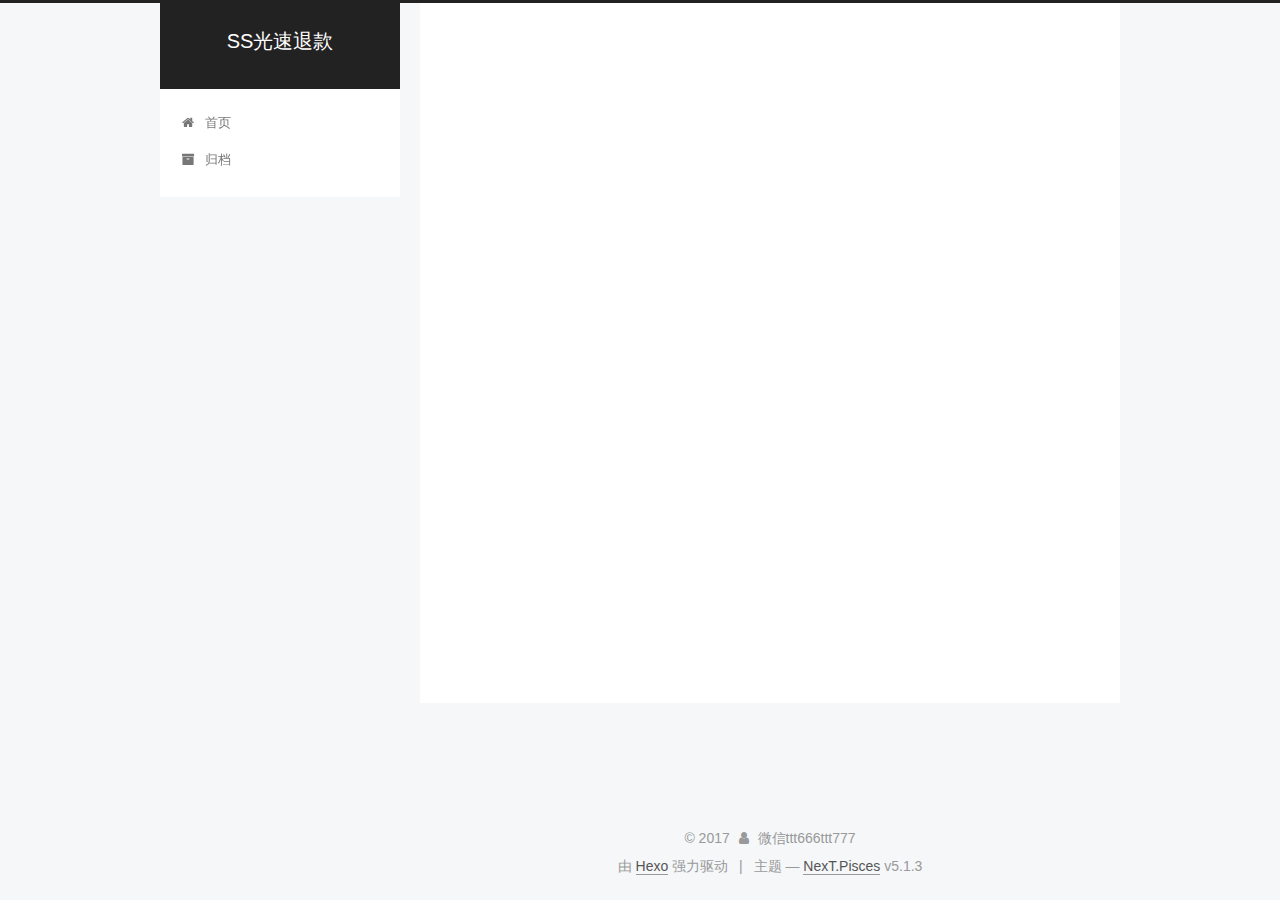
<file: archives/2017/12/index.html>
<!DOCTYPE html>



  


<html class="theme-next pisces use-motion" lang="zh-Hans">
<head>
  <meta charset="UTF-8"/>
<meta http-equiv="X-UA-Compatible" content="IE=edge" />
<meta name="viewport" content="width=device-width, initial-scale=1, maximum-scale=1"/>
<meta name="theme-color" content="#222">









<meta http-equiv="Cache-Control" content="no-transform" />
<meta http-equiv="Cache-Control" content="no-siteapp" />
















  
  
  <link href="/lib/fancybox/source/jquery.fancybox.css?v=2.1.5" rel="stylesheet" type="text/css" />







<link href="/lib/font-awesome/css/font-awesome.min.css?v=4.6.2" rel="stylesheet" type="text/css" />

<link href="/css/main.css?v=5.1.3" rel="stylesheet" type="text/css" />


  <link rel="apple-touch-icon" sizes="180x180" href="/images/apple-touch-icon-next.png?v=5.1.3">


  <link rel="icon" type="image/png" sizes="32x32" href="/images/favicon-32x32-next.png?v=5.1.3">


  <link rel="icon" type="image/png" sizes="16x16" href="/images/favicon-16x16-next.png?v=5.1.3">


  <link rel="mask-icon" href="/images/logo.svg?v=5.1.3" color="#222">





  <meta name="keywords" content="Hexo, NexT" />










<meta name="description" content="I0S手游退款，把您的消费无损退还成功后付费，无需押金，简单明了不影响游戏内道具收费全网最低，一退收费低至30%您的信任我的荣幸代理价格加微信详聊">
<meta property="og:type" content="website">
<meta property="og:title" content="SS光速退款">
<meta property="og:url" content="http://www.ssho.me/archives/2017/12/index.html">
<meta property="og:site_name" content="SS光速退款">
<meta property="og:description" content="I0S手游退款，把您的消费无损退还成功后付费，无需押金，简单明了不影响游戏内道具收费全网最低，一退收费低至30%您的信任我的荣幸代理价格加微信详聊">
<meta property="og:locale" content="zh-Hans">
<meta name="twitter:card" content="summary">
<meta name="twitter:title" content="SS光速退款">
<meta name="twitter:description" content="I0S手游退款，把您的消费无损退还成功后付费，无需押金，简单明了不影响游戏内道具收费全网最低，一退收费低至30%您的信任我的荣幸代理价格加微信详聊">



<script type="text/javascript" id="hexo.configurations">
  var NexT = window.NexT || {};
  var CONFIG = {
    root: '/',
    scheme: 'Pisces',
    version: '5.1.3',
    sidebar: {"position":"left","display":"post","offset":12,"b2t":false,"scrollpercent":false,"onmobile":false},
    fancybox: true,
    tabs: true,
    motion: {"enable":true,"async":false,"transition":{"post_block":"fadeIn","post_header":"slideDownIn","post_body":"slideDownIn","coll_header":"slideLeftIn","sidebar":"slideUpIn"}},
    duoshuo: {
      userId: '0',
      author: '博主'
    },
    algolia: {
      applicationID: '',
      apiKey: '',
      indexName: '',
      hits: {"per_page":10},
      labels: {"input_placeholder":"Search for Posts","hits_empty":"We didn't find any results for the search: ${query}","hits_stats":"${hits} results found in ${time} ms"}
    }
  };
</script>



  <link rel="canonical" href="http://www.ssho.me/archives/2017/12/"/>





  <title>归档 | SS光速退款</title>
  








</head>

<body itemscope itemtype="http://schema.org/WebPage" lang="zh-Hans">

  
  
    
  

  <div class="container sidebar-position-left page-archive">
    <div class="headband"></div>

    <header id="header" class="header" itemscope itemtype="http://schema.org/WPHeader">
      <div class="header-inner"><div class="site-brand-wrapper">
  <div class="site-meta ">
    

    <div class="custom-logo-site-title">
      <a href="/"  class="brand" rel="start">
        <span class="logo-line-before"><i></i></span>
        <span class="site-title">SS光速退款</span>
        <span class="logo-line-after"><i></i></span>
      </a>
    </div>
      
        <p class="site-subtitle"></p>
      
  </div>

  <div class="site-nav-toggle">
    <button>
      <span class="btn-bar"></span>
      <span class="btn-bar"></span>
      <span class="btn-bar"></span>
    </button>
  </div>
</div>

<nav class="site-nav">
  

  
    <ul id="menu" class="menu">
      
        
        <li class="menu-item menu-item-home">
          <a href="/" rel="section">
            
              <i class="menu-item-icon fa fa-fw fa-home"></i> <br />
            
            首页
          </a>
        </li>
      
        
        <li class="menu-item menu-item-archives">
          <a href="/archives/" rel="section">
            
              <i class="menu-item-icon fa fa-fw fa-archive"></i> <br />
            
            归档
          </a>
        </li>
      

      
    </ul>
  

  
</nav>



 </div>
    </header>

    <main id="main" class="main">
      <div class="main-inner">
        <div class="content-wrap">
          <div id="content" class="content">
            

  
  
  
  <div class="post-block archive">
    <div id="posts" class="posts-collapse">
      <span class="archive-move-on"></span>

      <span class="archive-page-counter">
        
        
        
          
        
        嗯..! 目前共计 4 篇日志。 继续努力。
      </span>

      

        
        
        

        
          
          <div class="collection-title">
            <h1 class="archive-year" id="archive-year-2017">2017</h1>
          </div>
        
        

        

  <article class="post post-type-normal" itemscope itemtype="http://schema.org/Article">
    <header class="post-header">

      <h2 class="post-title">
        
            <a class="post-title-link" href="/2017/12/16/12月16/" itemprop="url">
              
                <span itemprop="name">12月16</span>
              
            </a>
        
      </h2>

      <div class="post-meta">
        <time class="post-time" itemprop="dateCreated"
              datetime="2017-12-16T17:03:18+08:00"
              content="2017-12-16" >
          12-16
        </time>
      </div>

    </header>
  </article>



      

        
        
        

        
        

        

  <article class="post post-type-normal" itemscope itemtype="http://schema.org/Article">
    <header class="post-header">

      <h2 class="post-title">
        
            <a class="post-title-link" href="/2017/12/15/新的/" itemprop="url">
              
                <span itemprop="name">新的</span>
              
            </a>
        
      </h2>

      <div class="post-meta">
        <time class="post-time" itemprop="dateCreated"
              datetime="2017-12-15T15:12:39+08:00"
              content="2017-12-15" >
          12-15
        </time>
      </div>

    </header>
  </article>



      

        
        
        

        
        

        

  <article class="post post-type-normal" itemscope itemtype="http://schema.org/Article">
    <header class="post-header">

      <h2 class="post-title">
        
            <a class="post-title-link" href="/2017/12/15/一点截图/" itemprop="url">
              
                <span itemprop="name">一点截图</span>
              
            </a>
        
      </h2>

      <div class="post-meta">
        <time class="post-time" itemprop="dateCreated"
              datetime="2017-12-15T13:50:36+08:00"
              content="2017-12-15" >
          12-15
        </time>
      </div>

    </header>
  </article>



      

        
        
        

        
        

        

  <article class="post post-type-normal" itemscope itemtype="http://schema.org/Article">
    <header class="post-header">

      <h2 class="post-title">
        
            <a class="post-title-link" href="/2017/12/14/测试图片上传/" itemprop="url">
              
                <span itemprop="name">测试图片上传</span>
              
            </a>
        
      </h2>

      <div class="post-meta">
        <time class="post-time" itemprop="dateCreated"
              datetime="2017-12-14T18:59:06+08:00"
              content="2017-12-14" >
          12-14
        </time>
      </div>

    </header>
  </article>



      

    </div>
  </div>
  
  
  

  



          </div>
          


          

        </div>
        
          
  
  <div class="sidebar-toggle">
    <div class="sidebar-toggle-line-wrap">
      <span class="sidebar-toggle-line sidebar-toggle-line-first"></span>
      <span class="sidebar-toggle-line sidebar-toggle-line-middle"></span>
      <span class="sidebar-toggle-line sidebar-toggle-line-last"></span>
    </div>
  </div>

  <aside id="sidebar" class="sidebar">
    
    <div class="sidebar-inner">

      

      

      <section class="site-overview-wrap sidebar-panel sidebar-panel-active">
        <div class="site-overview">
          <div class="site-author motion-element" itemprop="author" itemscope itemtype="http://schema.org/Person">
            
              <p class="site-author-name" itemprop="name">微信ttt666ttt777</p>
              <p class="site-description motion-element" itemprop="description"><br>I0S手游退款，把您的消费无损退还</br><br>成功后付费，无需押金，简单明了</br><br>不影响游戏内道具</br><br>收费全网最低，一退收费低至30%</br><br>您的信任我的荣幸</br><br>代理价格加微信详聊</br></p>
          </div>

          <nav class="site-state motion-element">

            
              <div class="site-state-item site-state-posts">
              
                <a href="/archives/">
              
                  <span class="site-state-item-count">4</span>
                  <span class="site-state-item-name">日志</span>
                </a>
              </div>
            

            

            

          </nav>

          

          <div class="links-of-author motion-element">
            
          </div>

          
          

          
          

          

        </div>
      </section>

      

      

    </div>
  </aside>


        
      </div>
    </main>

    <footer id="footer" class="footer">
      <div class="footer-inner">
        <div class="copyright">&copy; <span itemprop="copyrightYear">2017</span>
  <span class="with-love">
    <i class="fa fa-user"></i>
  </span>
  <span class="author" itemprop="copyrightHolder">微信ttt666ttt777</span>

  
</div>


  <div class="powered-by">由 <a class="theme-link" target="_blank" href="https://hexo.io">Hexo</a> 强力驱动</div>



  <span class="post-meta-divider">|</span>



  <div class="theme-info">主题 &mdash; <a class="theme-link" target="_blank" href="https://github.com/iissnan/hexo-theme-next">NexT.Pisces</a> v5.1.3</div>




        







        
      </div>
    </footer>

    
      <div class="back-to-top">
        <i class="fa fa-arrow-up"></i>
        
      </div>
    

    

  </div>

  

<script type="text/javascript">
  if (Object.prototype.toString.call(window.Promise) !== '[object Function]') {
    window.Promise = null;
  }
</script>









  












  
  
    <script type="text/javascript" src="/lib/jquery/index.js?v=2.1.3"></script>
  

  
  
    <script type="text/javascript" src="/lib/fastclick/lib/fastclick.min.js?v=1.0.6"></script>
  

  
  
    <script type="text/javascript" src="/lib/jquery_lazyload/jquery.lazyload.js?v=1.9.7"></script>
  

  
  
    <script type="text/javascript" src="/lib/velocity/velocity.min.js?v=1.2.1"></script>
  

  
  
    <script type="text/javascript" src="/lib/velocity/velocity.ui.min.js?v=1.2.1"></script>
  

  
  
    <script type="text/javascript" src="/lib/fancybox/source/jquery.fancybox.pack.js?v=2.1.5"></script>
  


  


  <script type="text/javascript" src="/js/src/utils.js?v=5.1.3"></script>

  <script type="text/javascript" src="/js/src/motion.js?v=5.1.3"></script>



  
  


  <script type="text/javascript" src="/js/src/affix.js?v=5.1.3"></script>

  <script type="text/javascript" src="/js/src/schemes/pisces.js?v=5.1.3"></script>



  

  


  <script type="text/javascript" src="/js/src/bootstrap.js?v=5.1.3"></script>



  


  




	





  





  












  





  

  

  

  
  

  

  

  

</body>
</html>
</file>
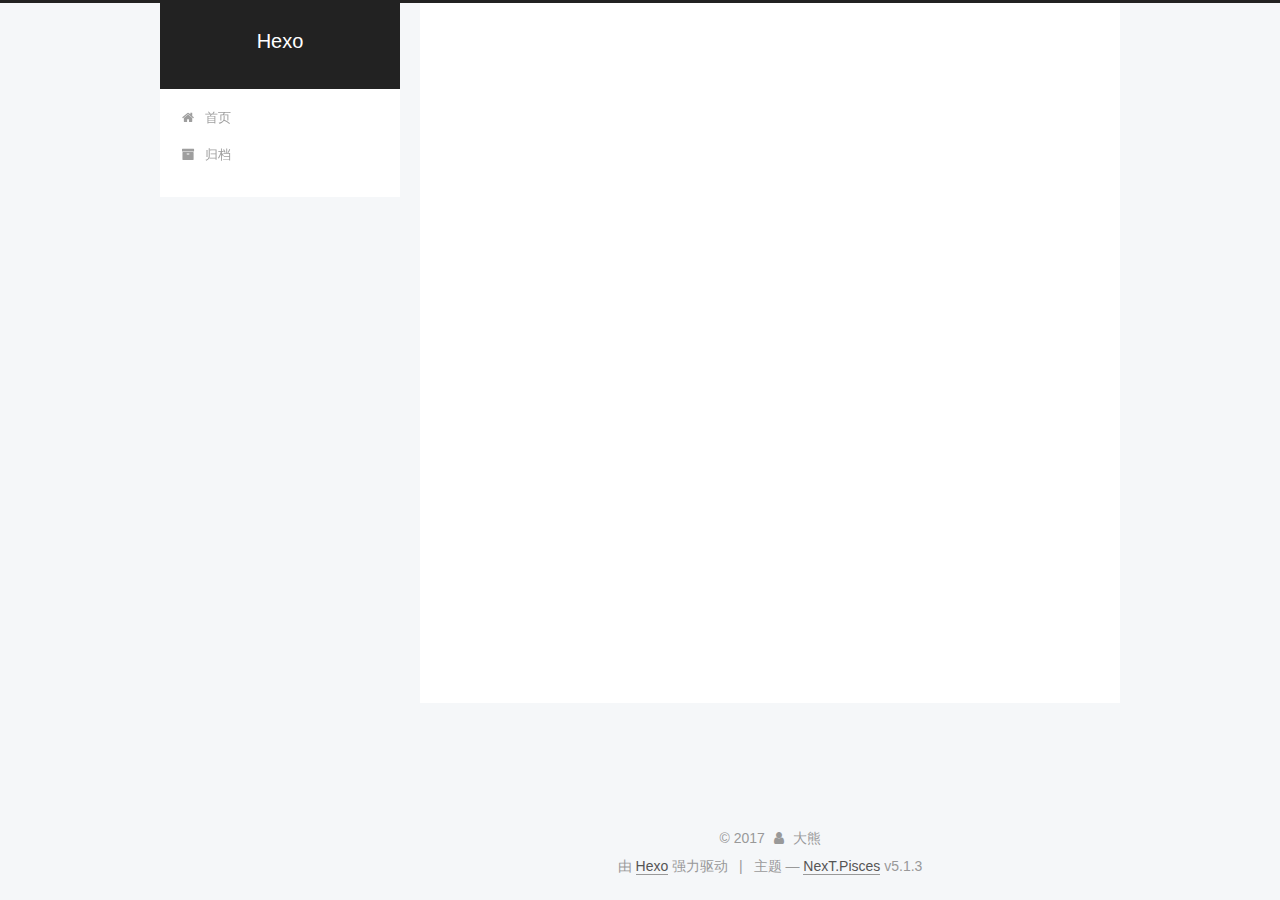
<file: 2017/12/14/博客说明/index.html>
<!DOCTYPE html>



  


<html class="theme-next pisces use-motion" lang="zh-Hans">
<head>
  <meta charset="UTF-8"/>
<meta http-equiv="X-UA-Compatible" content="IE=edge" />
<meta name="viewport" content="width=device-width, initial-scale=1, maximum-scale=1"/>
<meta name="theme-color" content="#222">









<meta http-equiv="Cache-Control" content="no-transform" />
<meta http-equiv="Cache-Control" content="no-siteapp" />
















  
  
  <link href="/lib/fancybox/source/jquery.fancybox.css?v=2.1.5" rel="stylesheet" type="text/css" />







<link href="/lib/font-awesome/css/font-awesome.min.css?v=4.6.2" rel="stylesheet" type="text/css" />

<link href="/css/main.css?v=5.1.3" rel="stylesheet" type="text/css" />


  <link rel="apple-touch-icon" sizes="180x180" href="/images/apple-touch-icon-next.png?v=5.1.3">


  <link rel="icon" type="image/png" sizes="32x32" href="/images/favicon-32x32-next.png?v=5.1.3">


  <link rel="icon" type="image/png" sizes="16x16" href="/images/favicon-16x16-next.png?v=5.1.3">


  <link rel="mask-icon" href="/images/logo.svg?v=5.1.3" color="#222">





  <meta name="keywords" content="Hexo, NexT" />










<meta name="description" content="所有做过的截图都发布在此处，此博客基于github搭建，如果国内被墙请联系我。">
<meta property="og:type" content="article">
<meta property="og:title" content="说明">
<meta property="og:url" content="http://yoursite.com/2017/12/14/博客说明/index.html">
<meta property="og:site_name" content="Hexo">
<meta property="og:description" content="所有做过的截图都发布在此处，此博客基于github搭建，如果国内被墙请联系我。">
<meta property="og:locale" content="zh-Hans">
<meta property="og:updated_time" content="2017-12-14T09:51:08.057Z">
<meta name="twitter:card" content="summary">
<meta name="twitter:title" content="说明">
<meta name="twitter:description" content="所有做过的截图都发布在此处，此博客基于github搭建，如果国内被墙请联系我。">



<script type="text/javascript" id="hexo.configurations">
  var NexT = window.NexT || {};
  var CONFIG = {
    root: '/',
    scheme: 'Pisces',
    version: '5.1.3',
    sidebar: {"position":"left","display":"post","offset":12,"b2t":false,"scrollpercent":false,"onmobile":false},
    fancybox: true,
    tabs: true,
    motion: {"enable":true,"async":false,"transition":{"post_block":"fadeIn","post_header":"slideDownIn","post_body":"slideDownIn","coll_header":"slideLeftIn","sidebar":"slideUpIn"}},
    duoshuo: {
      userId: '0',
      author: '博主'
    },
    algolia: {
      applicationID: '',
      apiKey: '',
      indexName: '',
      hits: {"per_page":10},
      labels: {"input_placeholder":"Search for Posts","hits_empty":"We didn't find any results for the search: ${query}","hits_stats":"${hits} results found in ${time} ms"}
    }
  };
</script>



  <link rel="canonical" href="http://yoursite.com/2017/12/14/博客说明/"/>





  <title>说明 | Hexo</title>
  








</head>

<body itemscope itemtype="http://schema.org/WebPage" lang="zh-Hans">

  
  
    
  

  <div class="container sidebar-position-left page-post-detail">
    <div class="headband"></div>

    <header id="header" class="header" itemscope itemtype="http://schema.org/WPHeader">
      <div class="header-inner"><div class="site-brand-wrapper">
  <div class="site-meta ">
    

    <div class="custom-logo-site-title">
      <a href="/"  class="brand" rel="start">
        <span class="logo-line-before"><i></i></span>
        <span class="site-title">Hexo</span>
        <span class="logo-line-after"><i></i></span>
      </a>
    </div>
      
        <p class="site-subtitle"></p>
      
  </div>

  <div class="site-nav-toggle">
    <button>
      <span class="btn-bar"></span>
      <span class="btn-bar"></span>
      <span class="btn-bar"></span>
    </button>
  </div>
</div>

<nav class="site-nav">
  

  
    <ul id="menu" class="menu">
      
        
        <li class="menu-item menu-item-home">
          <a href="/" rel="section">
            
              <i class="menu-item-icon fa fa-fw fa-home"></i> <br />
            
            首页
          </a>
        </li>
      
        
        <li class="menu-item menu-item-archives">
          <a href="/archives/" rel="section">
            
              <i class="menu-item-icon fa fa-fw fa-archive"></i> <br />
            
            归档
          </a>
        </li>
      

      
    </ul>
  

  
</nav>



 </div>
    </header>

    <main id="main" class="main">
      <div class="main-inner">
        <div class="content-wrap">
          <div id="content" class="content">
            

  <div id="posts" class="posts-expand">
    

  

  
  
  

  <article class="post post-type-normal" itemscope itemtype="http://schema.org/Article">
  
  
  
  <div class="post-block">
    <link itemprop="mainEntityOfPage" href="http://yoursite.com/2017/12/14/博客说明/">

    <span hidden itemprop="author" itemscope itemtype="http://schema.org/Person">
      <meta itemprop="name" content="大熊">
      <meta itemprop="description" content="">
      <meta itemprop="image" content="/images/avatar.gif">
    </span>

    <span hidden itemprop="publisher" itemscope itemtype="http://schema.org/Organization">
      <meta itemprop="name" content="Hexo">
    </span>

    
      <header class="post-header">

        
        
          <h1 class="post-title" itemprop="name headline">说明</h1>
        

        <div class="post-meta">
          <span class="post-time">
            
              <span class="post-meta-item-icon">
                <i class="fa fa-calendar-o"></i>
              </span>
              
                <span class="post-meta-item-text">发表于</span>
              
              <time title="创建于" itemprop="dateCreated datePublished" datetime="2017-12-14T17:48:58+08:00">
                2017-12-14
              </time>
            

            

            
          </span>

          

          
            
          

          
          

          

          

          

        </div>
      </header>
    

    
    
    
    <div class="post-body" itemprop="articleBody">

      
      

      
        <p>所有做过的截图都发布在此处，此博客基于github搭建，如果国内被墙请联系我。</p>

      
    </div>
    
    
    

    

    

    

    <footer class="post-footer">
      

      
      
      

      
        <div class="post-nav">
          <div class="post-nav-next post-nav-item">
            
          </div>

          <span class="post-nav-divider"></span>

          <div class="post-nav-prev post-nav-item">
            
              <a href="/2017/12/14/测试图片上传/" rel="prev" title="测试图片上传">
                测试图片上传 <i class="fa fa-chevron-right"></i>
              </a>
            
          </div>
        </div>
      

      
      
    </footer>
  </div>
  
  
  
  </article>



    <div class="post-spread">
      
    </div>
  </div>


          </div>
          


          

  



        </div>
        
          
  
  <div class="sidebar-toggle">
    <div class="sidebar-toggle-line-wrap">
      <span class="sidebar-toggle-line sidebar-toggle-line-first"></span>
      <span class="sidebar-toggle-line sidebar-toggle-line-middle"></span>
      <span class="sidebar-toggle-line sidebar-toggle-line-last"></span>
    </div>
  </div>

  <aside id="sidebar" class="sidebar">
    
    <div class="sidebar-inner">

      

      

      <section class="site-overview-wrap sidebar-panel sidebar-panel-active">
        <div class="site-overview">
          <div class="site-author motion-element" itemprop="author" itemscope itemtype="http://schema.org/Person">
            
              <p class="site-author-name" itemprop="name">大熊</p>
              <p class="site-description motion-element" itemprop="description"></p>
          </div>

          <nav class="site-state motion-element">

            
              <div class="site-state-item site-state-posts">
              
                <a href="/archives/">
              
                  <span class="site-state-item-count">2</span>
                  <span class="site-state-item-name">日志</span>
                </a>
              </div>
            

            

            

          </nav>

          

          <div class="links-of-author motion-element">
            
          </div>

          
          

          
          

          

        </div>
      </section>

      

      

    </div>
  </aside>


        
      </div>
    </main>

    <footer id="footer" class="footer">
      <div class="footer-inner">
        <div class="copyright">&copy; <span itemprop="copyrightYear">2017</span>
  <span class="with-love">
    <i class="fa fa-user"></i>
  </span>
  <span class="author" itemprop="copyrightHolder">大熊</span>

  
</div>


  <div class="powered-by">由 <a class="theme-link" target="_blank" href="https://hexo.io">Hexo</a> 强力驱动</div>



  <span class="post-meta-divider">|</span>



  <div class="theme-info">主题 &mdash; <a class="theme-link" target="_blank" href="https://github.com/iissnan/hexo-theme-next">NexT.Pisces</a> v5.1.3</div>




        







        
      </div>
    </footer>

    
      <div class="back-to-top">
        <i class="fa fa-arrow-up"></i>
        
      </div>
    

    

  </div>

  

<script type="text/javascript">
  if (Object.prototype.toString.call(window.Promise) !== '[object Function]') {
    window.Promise = null;
  }
</script>









  












  
  
    <script type="text/javascript" src="/lib/jquery/index.js?v=2.1.3"></script>
  

  
  
    <script type="text/javascript" src="/lib/fastclick/lib/fastclick.min.js?v=1.0.6"></script>
  

  
  
    <script type="text/javascript" src="/lib/jquery_lazyload/jquery.lazyload.js?v=1.9.7"></script>
  

  
  
    <script type="text/javascript" src="/lib/velocity/velocity.min.js?v=1.2.1"></script>
  

  
  
    <script type="text/javascript" src="/lib/velocity/velocity.ui.min.js?v=1.2.1"></script>
  

  
  
    <script type="text/javascript" src="/lib/fancybox/source/jquery.fancybox.pack.js?v=2.1.5"></script>
  


  


  <script type="text/javascript" src="/js/src/utils.js?v=5.1.3"></script>

  <script type="text/javascript" src="/js/src/motion.js?v=5.1.3"></script>



  
  


  <script type="text/javascript" src="/js/src/affix.js?v=5.1.3"></script>

  <script type="text/javascript" src="/js/src/schemes/pisces.js?v=5.1.3"></script>



  
  <script type="text/javascript" src="/js/src/scrollspy.js?v=5.1.3"></script>
<script type="text/javascript" src="/js/src/post-details.js?v=5.1.3"></script>



  


  <script type="text/javascript" src="/js/src/bootstrap.js?v=5.1.3"></script>



  


  




	





  





  












  





  

  

  

  
  

  

  

  

</body>
</html>
</file>
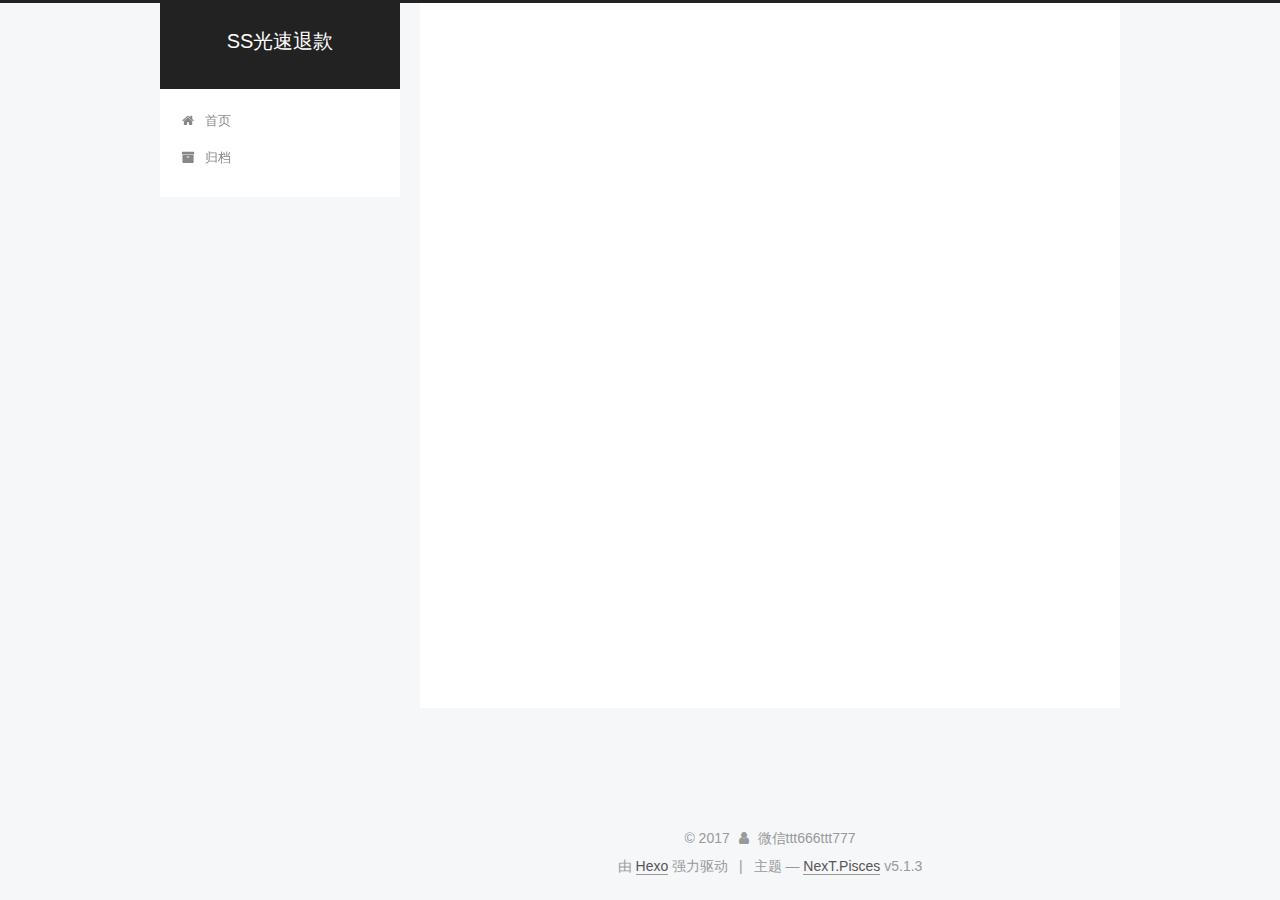
<file: 2017/12/14/测试图片上传/index.html>
<!DOCTYPE html>



  


<html class="theme-next pisces use-motion" lang="zh-Hans">
<head>
  <meta charset="UTF-8"/>
<meta http-equiv="X-UA-Compatible" content="IE=edge" />
<meta name="viewport" content="width=device-width, initial-scale=1, maximum-scale=1"/>
<meta name="theme-color" content="#222">









<meta http-equiv="Cache-Control" content="no-transform" />
<meta http-equiv="Cache-Control" content="no-siteapp" />
















  
  
  <link href="/lib/fancybox/source/jquery.fancybox.css?v=2.1.5" rel="stylesheet" type="text/css" />







<link href="/lib/font-awesome/css/font-awesome.min.css?v=4.6.2" rel="stylesheet" type="text/css" />

<link href="/css/main.css?v=5.1.3" rel="stylesheet" type="text/css" />


  <link rel="apple-touch-icon" sizes="180x180" href="/images/apple-touch-icon-next.png?v=5.1.3">


  <link rel="icon" type="image/png" sizes="32x32" href="/images/favicon-32x32-next.png?v=5.1.3">


  <link rel="icon" type="image/png" sizes="16x16" href="/images/favicon-16x16-next.png?v=5.1.3">


  <link rel="mask-icon" href="/images/logo.svg?v=5.1.3" color="#222">





  <meta name="keywords" content="Hexo, NexT" />










<meta property="og:type" content="article">
<meta property="og:title" content="测试图片上传">
<meta property="og:url" content="http://www.ssho.me/2017/12/14/测试图片上传/index.html">
<meta property="og:site_name" content="SS光速退款">
<meta property="og:locale" content="zh-Hans">
<meta property="og:image" content="http://www.ssho.me/2017/12/14/测试图片上传/1.png">
<meta property="og:updated_time" content="2017-12-16T09:55:48.188Z">
<meta name="twitter:card" content="summary">
<meta name="twitter:title" content="测试图片上传">
<meta name="twitter:image" content="http://www.ssho.me/2017/12/14/测试图片上传/1.png">



<script type="text/javascript" id="hexo.configurations">
  var NexT = window.NexT || {};
  var CONFIG = {
    root: '/',
    scheme: 'Pisces',
    version: '5.1.3',
    sidebar: {"position":"left","display":"post","offset":12,"b2t":false,"scrollpercent":false,"onmobile":false},
    fancybox: true,
    tabs: true,
    motion: {"enable":true,"async":false,"transition":{"post_block":"fadeIn","post_header":"slideDownIn","post_body":"slideDownIn","coll_header":"slideLeftIn","sidebar":"slideUpIn"}},
    duoshuo: {
      userId: '0',
      author: '博主'
    },
    algolia: {
      applicationID: '',
      apiKey: '',
      indexName: '',
      hits: {"per_page":10},
      labels: {"input_placeholder":"Search for Posts","hits_empty":"We didn't find any results for the search: ${query}","hits_stats":"${hits} results found in ${time} ms"}
    }
  };
</script>



  <link rel="canonical" href="http://www.ssho.me/2017/12/14/测试图片上传/"/>





  <title>测试图片上传 | SS光速退款</title>
  








</head>

<body itemscope itemtype="http://schema.org/WebPage" lang="zh-Hans">

  
  
    
  

  <div class="container sidebar-position-left page-post-detail">
    <div class="headband"></div>

    <header id="header" class="header" itemscope itemtype="http://schema.org/WPHeader">
      <div class="header-inner"><div class="site-brand-wrapper">
  <div class="site-meta ">
    

    <div class="custom-logo-site-title">
      <a href="/"  class="brand" rel="start">
        <span class="logo-line-before"><i></i></span>
        <span class="site-title">SS光速退款</span>
        <span class="logo-line-after"><i></i></span>
      </a>
    </div>
      
        <p class="site-subtitle"></p>
      
  </div>

  <div class="site-nav-toggle">
    <button>
      <span class="btn-bar"></span>
      <span class="btn-bar"></span>
      <span class="btn-bar"></span>
    </button>
  </div>
</div>

<nav class="site-nav">
  

  
    <ul id="menu" class="menu">
      
        
        <li class="menu-item menu-item-home">
          <a href="/" rel="section">
            
              <i class="menu-item-icon fa fa-fw fa-home"></i> <br />
            
            首页
          </a>
        </li>
      
        
        <li class="menu-item menu-item-archives">
          <a href="/archives/" rel="section">
            
              <i class="menu-item-icon fa fa-fw fa-archive"></i> <br />
            
            归档
          </a>
        </li>
      

      
    </ul>
  

  
</nav>



 </div>
    </header>

    <main id="main" class="main">
      <div class="main-inner">
        <div class="content-wrap">
          <div id="content" class="content">
            

  <div id="posts" class="posts-expand">
    

  

  
  
  

  <article class="post post-type-normal" itemscope itemtype="http://schema.org/Article">
  
  
  
  <div class="post-block">
    <link itemprop="mainEntityOfPage" href="http://www.ssho.me/2017/12/14/测试图片上传/">

    <span hidden itemprop="author" itemscope itemtype="http://schema.org/Person">
      <meta itemprop="name" content="微信ttt666ttt777">
      <meta itemprop="description" content="">
      <meta itemprop="image" content="/images/avatar.gif">
    </span>

    <span hidden itemprop="publisher" itemscope itemtype="http://schema.org/Organization">
      <meta itemprop="name" content="SS光速退款">
    </span>

    
      <header class="post-header">

        
        
          <h1 class="post-title" itemprop="name headline">测试图片上传</h1>
        

        <div class="post-meta">
          <span class="post-time">
            
              <span class="post-meta-item-icon">
                <i class="fa fa-calendar-o"></i>
              </span>
              
                <span class="post-meta-item-text">发表于</span>
              
              <time title="创建于" itemprop="dateCreated datePublished" datetime="2017-12-14T18:59:06+08:00">
                2017-12-14
              </time>
            

            

            
          </span>

          

          
            
          

          
          

          

          

          

        </div>
      </header>
    

    
    
    
    <div class="post-body" itemprop="articleBody">

      
      

      
        <p><img src="/2017/12/14/测试图片上传/1.png" alt=""></p>

      
    </div>
    
    
    

    

    

    

    <footer class="post-footer">
      

      
      
      

      
        <div class="post-nav">
          <div class="post-nav-next post-nav-item">
            
          </div>

          <span class="post-nav-divider"></span>

          <div class="post-nav-prev post-nav-item">
            
              <a href="/2017/12/15/一点截图/" rel="prev" title="一点截图">
                一点截图 <i class="fa fa-chevron-right"></i>
              </a>
            
          </div>
        </div>
      

      
      
    </footer>
  </div>
  
  
  
  </article>



    <div class="post-spread">
      
    </div>
  </div>


          </div>
          


          

  



        </div>
        
          
  
  <div class="sidebar-toggle">
    <div class="sidebar-toggle-line-wrap">
      <span class="sidebar-toggle-line sidebar-toggle-line-first"></span>
      <span class="sidebar-toggle-line sidebar-toggle-line-middle"></span>
      <span class="sidebar-toggle-line sidebar-toggle-line-last"></span>
    </div>
  </div>

  <aside id="sidebar" class="sidebar">
    
    <div class="sidebar-inner">

      

      

      <section class="site-overview-wrap sidebar-panel sidebar-panel-active">
        <div class="site-overview">
          <div class="site-author motion-element" itemprop="author" itemscope itemtype="http://schema.org/Person">
            
              <p class="site-author-name" itemprop="name">微信ttt666ttt777</p>
              <p class="site-description motion-element" itemprop="description"><br>I0S手游退款，把您的消费无损退还</br><br>成功后付费，无需押金，简单明了</br><br>不影响游戏内道具</br><br>收费全网最低，一退收费低至30%</br><br>您的信任我的荣幸</br><br>代理价格加微信详聊</br></p>
          </div>

          <nav class="site-state motion-element">

            
              <div class="site-state-item site-state-posts">
              
                <a href="/archives/">
              
                  <span class="site-state-item-count">4</span>
                  <span class="site-state-item-name">日志</span>
                </a>
              </div>
            

            

            

          </nav>

          

          <div class="links-of-author motion-element">
            
          </div>

          
          

          
          

          

        </div>
      </section>

      

      

    </div>
  </aside>


        
      </div>
    </main>

    <footer id="footer" class="footer">
      <div class="footer-inner">
        <div class="copyright">&copy; <span itemprop="copyrightYear">2017</span>
  <span class="with-love">
    <i class="fa fa-user"></i>
  </span>
  <span class="author" itemprop="copyrightHolder">微信ttt666ttt777</span>

  
</div>


  <div class="powered-by">由 <a class="theme-link" target="_blank" href="https://hexo.io">Hexo</a> 强力驱动</div>



  <span class="post-meta-divider">|</span>



  <div class="theme-info">主题 &mdash; <a class="theme-link" target="_blank" href="https://github.com/iissnan/hexo-theme-next">NexT.Pisces</a> v5.1.3</div>




        







        
      </div>
    </footer>

    
      <div class="back-to-top">
        <i class="fa fa-arrow-up"></i>
        
      </div>
    

    

  </div>

  

<script type="text/javascript">
  if (Object.prototype.toString.call(window.Promise) !== '[object Function]') {
    window.Promise = null;
  }
</script>









  












  
  
    <script type="text/javascript" src="/lib/jquery/index.js?v=2.1.3"></script>
  

  
  
    <script type="text/javascript" src="/lib/fastclick/lib/fastclick.min.js?v=1.0.6"></script>
  

  
  
    <script type="text/javascript" src="/lib/jquery_lazyload/jquery.lazyload.js?v=1.9.7"></script>
  

  
  
    <script type="text/javascript" src="/lib/velocity/velocity.min.js?v=1.2.1"></script>
  

  
  
    <script type="text/javascript" src="/lib/velocity/velocity.ui.min.js?v=1.2.1"></script>
  

  
  
    <script type="text/javascript" src="/lib/fancybox/source/jquery.fancybox.pack.js?v=2.1.5"></script>
  


  


  <script type="text/javascript" src="/js/src/utils.js?v=5.1.3"></script>

  <script type="text/javascript" src="/js/src/motion.js?v=5.1.3"></script>



  
  


  <script type="text/javascript" src="/js/src/affix.js?v=5.1.3"></script>

  <script type="text/javascript" src="/js/src/schemes/pisces.js?v=5.1.3"></script>



  
  <script type="text/javascript" src="/js/src/scrollspy.js?v=5.1.3"></script>
<script type="text/javascript" src="/js/src/post-details.js?v=5.1.3"></script>



  


  <script type="text/javascript" src="/js/src/bootstrap.js?v=5.1.3"></script>



  


  




	





  





  












  





  

  

  

  
  

  

  

  

</body>
</html>
</file>
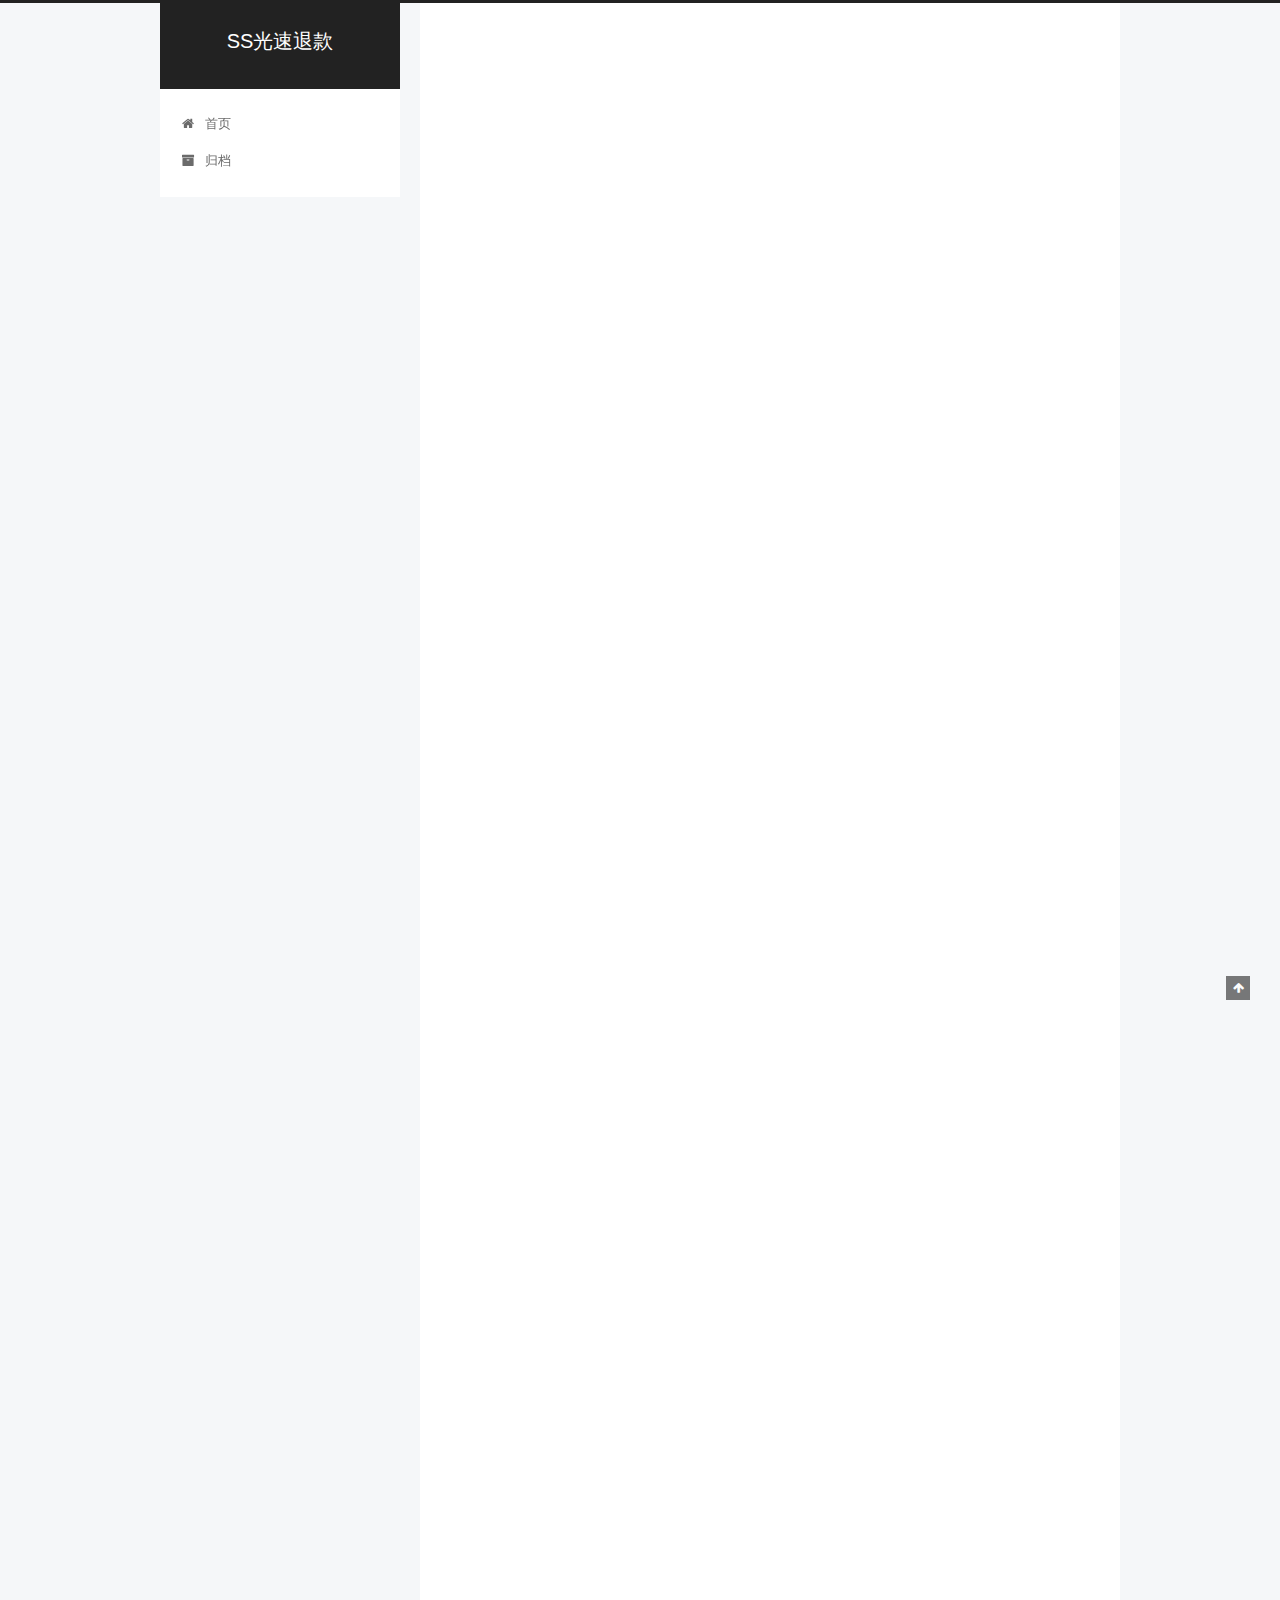
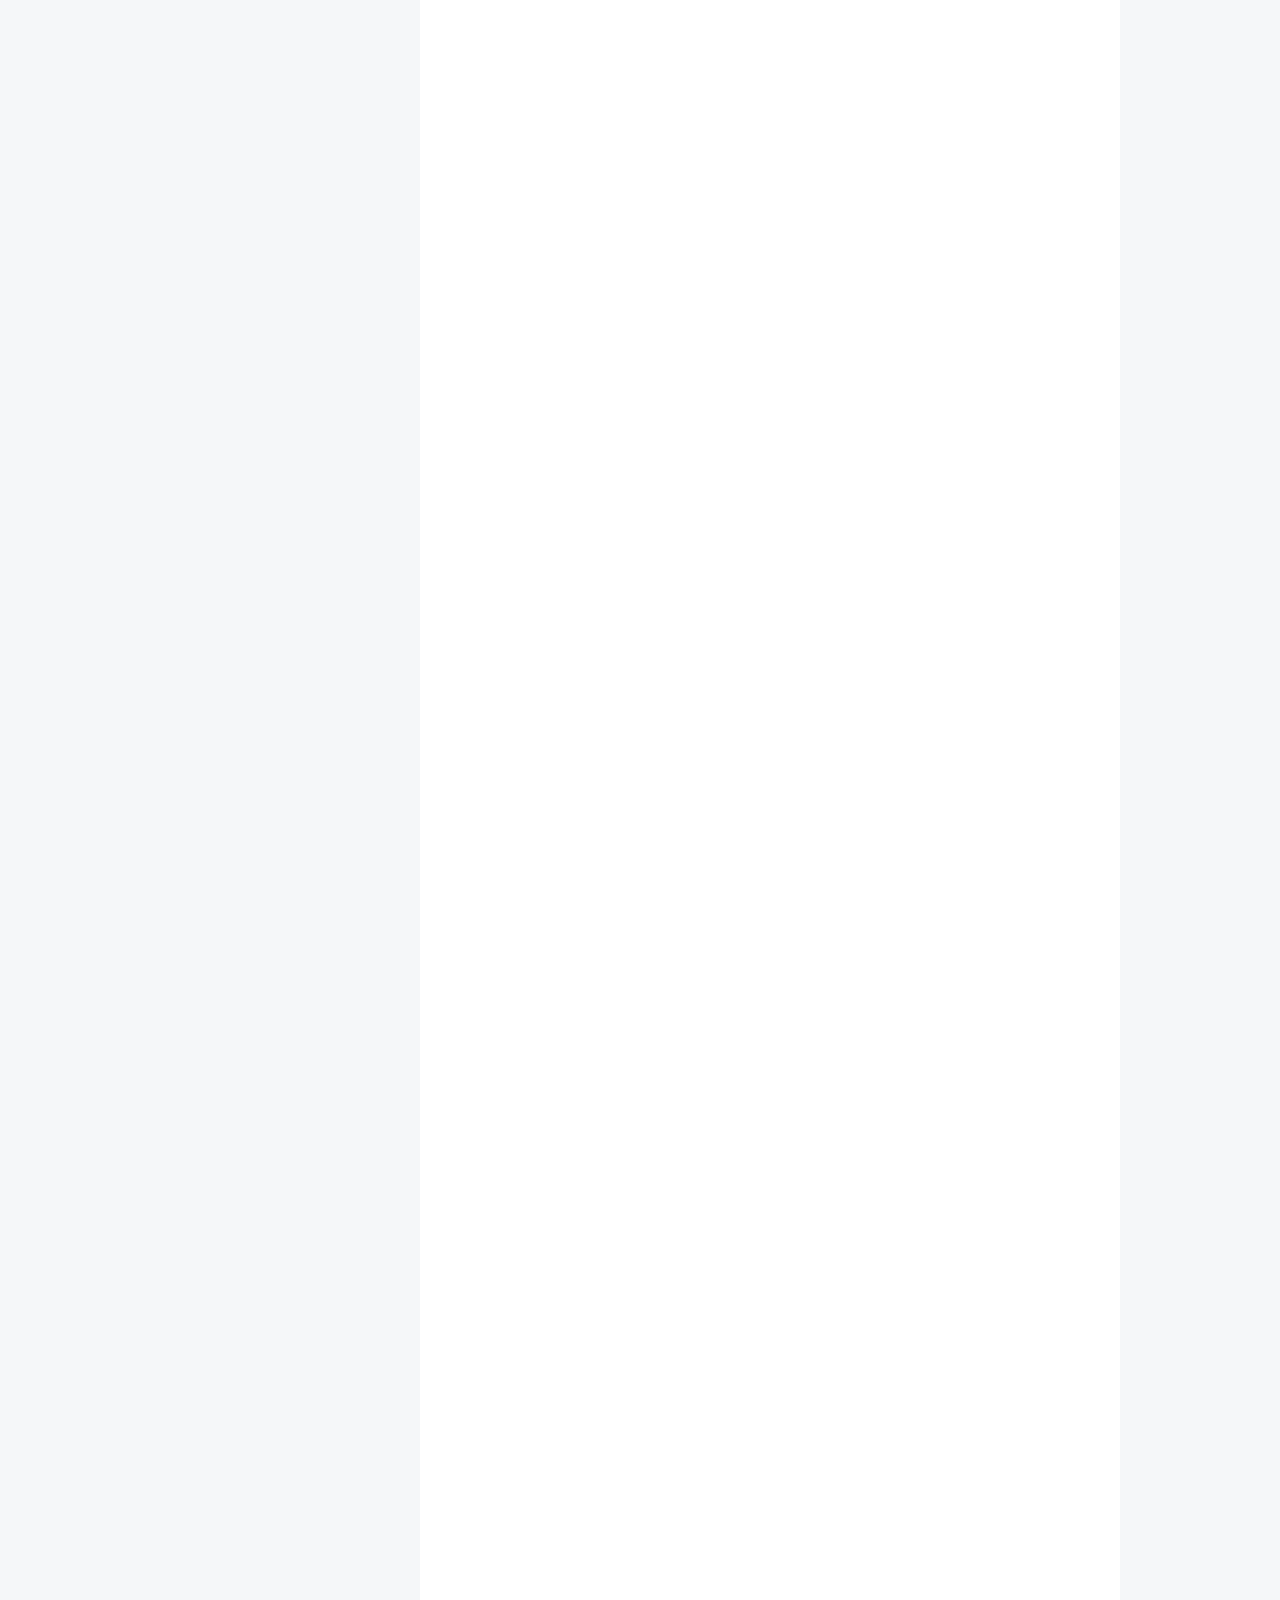
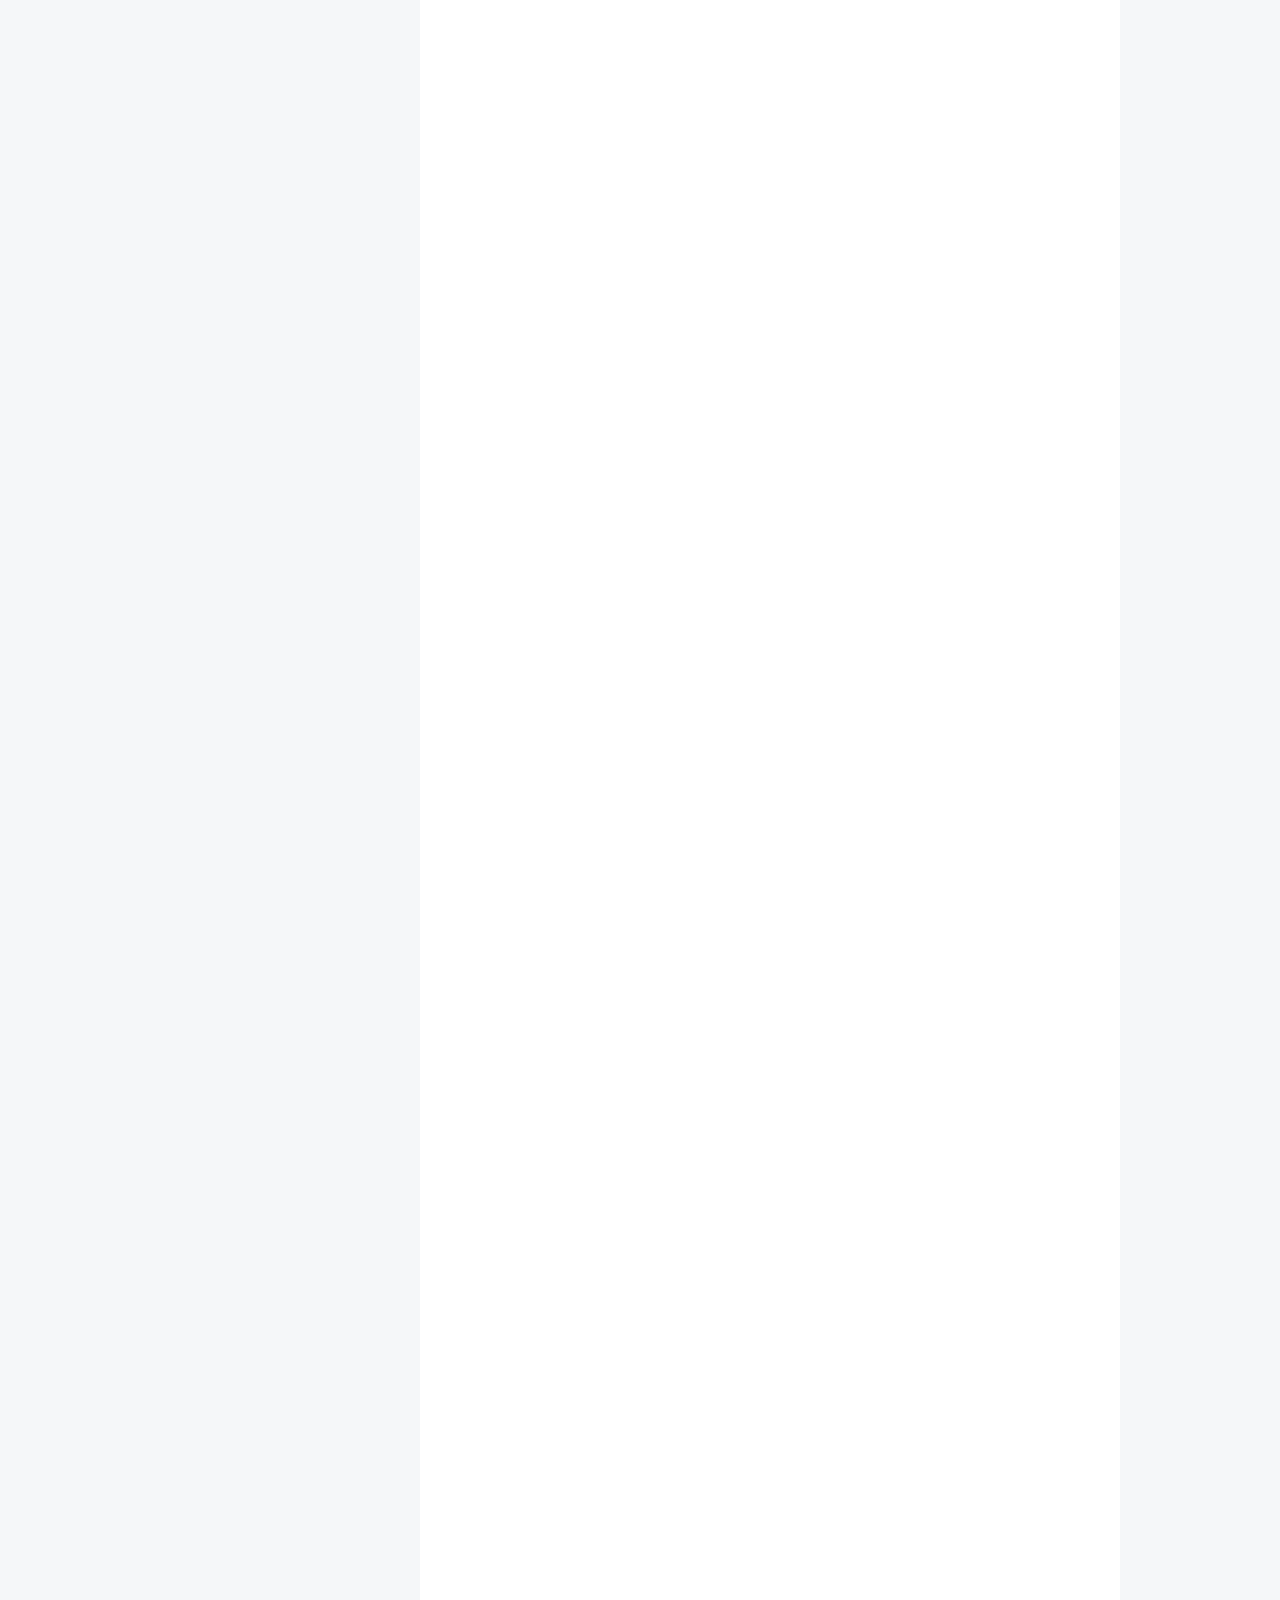
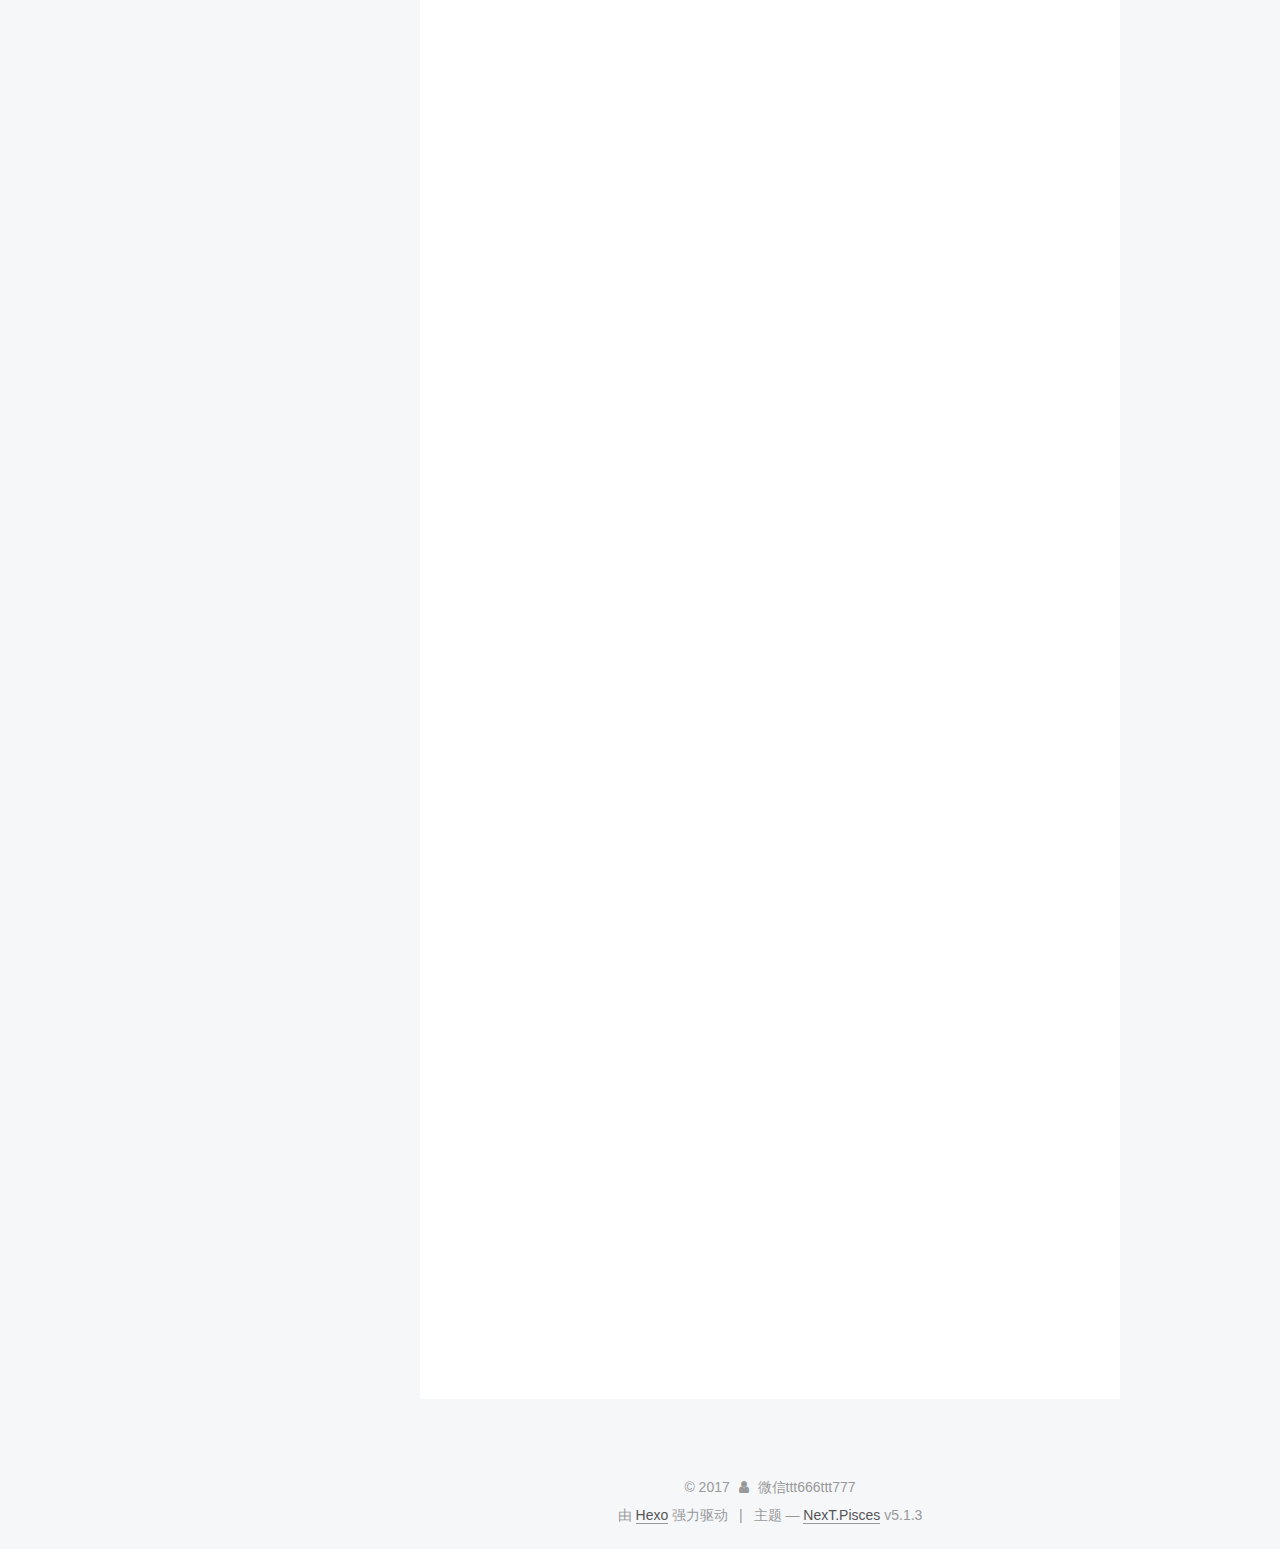
<file: 2017/12/15/一点截图/index.html>
<!DOCTYPE html>



  


<html class="theme-next pisces use-motion" lang="zh-Hans">
<head>
  <meta charset="UTF-8"/>
<meta http-equiv="X-UA-Compatible" content="IE=edge" />
<meta name="viewport" content="width=device-width, initial-scale=1, maximum-scale=1"/>
<meta name="theme-color" content="#222">









<meta http-equiv="Cache-Control" content="no-transform" />
<meta http-equiv="Cache-Control" content="no-siteapp" />
















  
  
  <link href="/lib/fancybox/source/jquery.fancybox.css?v=2.1.5" rel="stylesheet" type="text/css" />







<link href="/lib/font-awesome/css/font-awesome.min.css?v=4.6.2" rel="stylesheet" type="text/css" />

<link href="/css/main.css?v=5.1.3" rel="stylesheet" type="text/css" />


  <link rel="apple-touch-icon" sizes="180x180" href="/images/apple-touch-icon-next.png?v=5.1.3">


  <link rel="icon" type="image/png" sizes="32x32" href="/images/favicon-32x32-next.png?v=5.1.3">


  <link rel="icon" type="image/png" sizes="16x16" href="/images/favicon-16x16-next.png?v=5.1.3">


  <link rel="mask-icon" href="/images/logo.svg?v=5.1.3" color="#222">





  <meta name="keywords" content="Hexo, NexT" />










<meta name="description" content="同行盗图太厉害，水印打的有些血腥，老铁们见谅有需要退款的朋友欢迎找我，双方自愿，各取所需自己鼓捣失败了的就不要来了，网上的教程很老的一点截图放在这里本以为没必要截图，都是朋友介绍但是后来慢慢发现，陌生人之间的信任很难建立但是一旦彼此信任，就会发现其实也没必要顾虑关于退款，成功率90%以上但是建议老铁们不要为了退款而充值合理消费，理性游戏此站基于github，如果国内被墙请联系微信">
<meta property="og:type" content="article">
<meta property="og:title" content="一点截图">
<meta property="og:url" content="http://www.ssho.me/2017/12/15/一点截图/index.html">
<meta property="og:site_name" content="SS光速退款">
<meta property="og:description" content="同行盗图太厉害，水印打的有些血腥，老铁们见谅有需要退款的朋友欢迎找我，双方自愿，各取所需自己鼓捣失败了的就不要来了，网上的教程很老的一点截图放在这里本以为没必要截图，都是朋友介绍但是后来慢慢发现，陌生人之间的信任很难建立但是一旦彼此信任，就会发现其实也没必要顾虑关于退款，成功率90%以上但是建议老铁们不要为了退款而充值合理消费，理性游戏此站基于github，如果国内被墙请联系微信">
<meta property="og:locale" content="zh-Hans">
<meta property="og:image" content="http://www.ssho.me/2017/12/15/一点截图/1.png">
<meta property="og:image" content="http://www.ssho.me/2017/12/15/一点截图/2.png">
<meta property="og:image" content="http://www.ssho.me/2017/12/15/一点截图/3.png">
<meta property="og:image" content="http://www.ssho.me/2017/12/15/一点截图/4.png">
<meta property="og:image" content="http://www.ssho.me/2017/12/15/一点截图/5.png">
<meta property="og:image" content="http://www.ssho.me/2017/12/15/一点截图/6.png">
<meta property="og:image" content="http://www.ssho.me/2017/12/15/一点截图/7.png">
<meta property="og:image" content="http://www.ssho.me/2017/12/15/一点截图/8.png">
<meta property="og:image" content="http://www.ssho.me/2017/12/15/一点截图/9.png">
<meta property="og:updated_time" content="2017-12-15T05:59:21.242Z">
<meta name="twitter:card" content="summary">
<meta name="twitter:title" content="一点截图">
<meta name="twitter:description" content="同行盗图太厉害，水印打的有些血腥，老铁们见谅有需要退款的朋友欢迎找我，双方自愿，各取所需自己鼓捣失败了的就不要来了，网上的教程很老的一点截图放在这里本以为没必要截图，都是朋友介绍但是后来慢慢发现，陌生人之间的信任很难建立但是一旦彼此信任，就会发现其实也没必要顾虑关于退款，成功率90%以上但是建议老铁们不要为了退款而充值合理消费，理性游戏此站基于github，如果国内被墙请联系微信">
<meta name="twitter:image" content="http://www.ssho.me/2017/12/15/一点截图/1.png">



<script type="text/javascript" id="hexo.configurations">
  var NexT = window.NexT || {};
  var CONFIG = {
    root: '/',
    scheme: 'Pisces',
    version: '5.1.3',
    sidebar: {"position":"left","display":"post","offset":12,"b2t":false,"scrollpercent":false,"onmobile":false},
    fancybox: true,
    tabs: true,
    motion: {"enable":true,"async":false,"transition":{"post_block":"fadeIn","post_header":"slideDownIn","post_body":"slideDownIn","coll_header":"slideLeftIn","sidebar":"slideUpIn"}},
    duoshuo: {
      userId: '0',
      author: '博主'
    },
    algolia: {
      applicationID: '',
      apiKey: '',
      indexName: '',
      hits: {"per_page":10},
      labels: {"input_placeholder":"Search for Posts","hits_empty":"We didn't find any results for the search: ${query}","hits_stats":"${hits} results found in ${time} ms"}
    }
  };
</script>



  <link rel="canonical" href="http://www.ssho.me/2017/12/15/一点截图/"/>





  <title>一点截图 | SS光速退款</title>
  








</head>

<body itemscope itemtype="http://schema.org/WebPage" lang="zh-Hans">

  
  
    
  

  <div class="container sidebar-position-left page-post-detail">
    <div class="headband"></div>

    <header id="header" class="header" itemscope itemtype="http://schema.org/WPHeader">
      <div class="header-inner"><div class="site-brand-wrapper">
  <div class="site-meta ">
    

    <div class="custom-logo-site-title">
      <a href="/"  class="brand" rel="start">
        <span class="logo-line-before"><i></i></span>
        <span class="site-title">SS光速退款</span>
        <span class="logo-line-after"><i></i></span>
      </a>
    </div>
      
        <p class="site-subtitle"></p>
      
  </div>

  <div class="site-nav-toggle">
    <button>
      <span class="btn-bar"></span>
      <span class="btn-bar"></span>
      <span class="btn-bar"></span>
    </button>
  </div>
</div>

<nav class="site-nav">
  

  
    <ul id="menu" class="menu">
      
        
        <li class="menu-item menu-item-home">
          <a href="/" rel="section">
            
              <i class="menu-item-icon fa fa-fw fa-home"></i> <br />
            
            首页
          </a>
        </li>
      
        
        <li class="menu-item menu-item-archives">
          <a href="/archives/" rel="section">
            
              <i class="menu-item-icon fa fa-fw fa-archive"></i> <br />
            
            归档
          </a>
        </li>
      

      
    </ul>
  

  
</nav>



 </div>
    </header>

    <main id="main" class="main">
      <div class="main-inner">
        <div class="content-wrap">
          <div id="content" class="content">
            

  <div id="posts" class="posts-expand">
    

  

  
  
  

  <article class="post post-type-normal" itemscope itemtype="http://schema.org/Article">
  
  
  
  <div class="post-block">
    <link itemprop="mainEntityOfPage" href="http://www.ssho.me/2017/12/15/一点截图/">

    <span hidden itemprop="author" itemscope itemtype="http://schema.org/Person">
      <meta itemprop="name" content="微信ttt666ttt777">
      <meta itemprop="description" content="">
      <meta itemprop="image" content="/images/avatar.gif">
    </span>

    <span hidden itemprop="publisher" itemscope itemtype="http://schema.org/Organization">
      <meta itemprop="name" content="SS光速退款">
    </span>

    
      <header class="post-header">

        
        
          <h1 class="post-title" itemprop="name headline">一点截图</h1>
        

        <div class="post-meta">
          <span class="post-time">
            
              <span class="post-meta-item-icon">
                <i class="fa fa-calendar-o"></i>
              </span>
              
                <span class="post-meta-item-text">发表于</span>
              
              <time title="创建于" itemprop="dateCreated datePublished" datetime="2017-12-15T13:50:36+08:00">
                2017-12-15
              </time>
            

            

            
          </span>

          

          
            
          

          
          

          

          

          

        </div>
      </header>
    

    
    
    
    <div class="post-body" itemprop="articleBody">

      
      

      
        <p>同行盗图太厉害，水印打的有些血腥，老铁们见谅<br>有需要退款的朋友欢迎找我，双方自愿，各取所需<br>自己鼓捣失败了的就不要来了，网上的教程很老的<br>一点截图放在这里<br>本以为没必要截图，都是朋友介绍<br>但是后来慢慢发现，陌生人之间的信任很难建立<br>但是一旦彼此信任，就会发现其实也没必要顾虑<br>关于退款，成功率90%以上<br>但是建议老铁们不要为了退款而充值<br>合理消费，理性游戏<br>此站基于github，如果国内被墙请联系微信</p>
<p><img src="/2017/12/15/一点截图/1.png" alt=""><br><img src="/2017/12/15/一点截图/2.png" alt=""><br><img src="/2017/12/15/一点截图/3.png" alt=""><br><img src="/2017/12/15/一点截图/4.png" alt=""><br><img src="/2017/12/15/一点截图/5.png" alt=""><br><img src="/2017/12/15/一点截图/6.png" alt=""><br><img src="/2017/12/15/一点截图/7.png" alt=""><br><img src="/2017/12/15/一点截图/8.png" alt=""><br><img src="/2017/12/15/一点截图/9.png" alt=""></p>

      
    </div>
    
    
    

    

    

    

    <footer class="post-footer">
      

      
      
      

      
        <div class="post-nav">
          <div class="post-nav-next post-nav-item">
            
              <a href="/2017/12/14/测试图片上传/" rel="next" title="测试图片上传">
                <i class="fa fa-chevron-left"></i> 测试图片上传
              </a>
            
          </div>

          <span class="post-nav-divider"></span>

          <div class="post-nav-prev post-nav-item">
            
              <a href="/2017/12/15/新的/" rel="prev" title="新的">
                新的 <i class="fa fa-chevron-right"></i>
              </a>
            
          </div>
        </div>
      

      
      
    </footer>
  </div>
  
  
  
  </article>



    <div class="post-spread">
      
    </div>
  </div>


          </div>
          


          

  



        </div>
        
          
  
  <div class="sidebar-toggle">
    <div class="sidebar-toggle-line-wrap">
      <span class="sidebar-toggle-line sidebar-toggle-line-first"></span>
      <span class="sidebar-toggle-line sidebar-toggle-line-middle"></span>
      <span class="sidebar-toggle-line sidebar-toggle-line-last"></span>
    </div>
  </div>

  <aside id="sidebar" class="sidebar">
    
    <div class="sidebar-inner">

      

      

      <section class="site-overview-wrap sidebar-panel sidebar-panel-active">
        <div class="site-overview">
          <div class="site-author motion-element" itemprop="author" itemscope itemtype="http://schema.org/Person">
            
              <p class="site-author-name" itemprop="name">微信ttt666ttt777</p>
              <p class="site-description motion-element" itemprop="description"><br>I0S手游退款，把您的消费无损退还</br><br>成功后付费，无需押金，简单明了</br><br>不影响游戏内道具</br><br>收费全网最低，一退收费低至30%</br><br>您的信任我的荣幸</br><br>代理价格加微信详聊</br></p>
          </div>

          <nav class="site-state motion-element">

            
              <div class="site-state-item site-state-posts">
              
                <a href="/archives/">
              
                  <span class="site-state-item-count">4</span>
                  <span class="site-state-item-name">日志</span>
                </a>
              </div>
            

            

            

          </nav>

          

          <div class="links-of-author motion-element">
            
          </div>

          
          

          
          

          

        </div>
      </section>

      

      

    </div>
  </aside>


        
      </div>
    </main>

    <footer id="footer" class="footer">
      <div class="footer-inner">
        <div class="copyright">&copy; <span itemprop="copyrightYear">2017</span>
  <span class="with-love">
    <i class="fa fa-user"></i>
  </span>
  <span class="author" itemprop="copyrightHolder">微信ttt666ttt777</span>

  
</div>


  <div class="powered-by">由 <a class="theme-link" target="_blank" href="https://hexo.io">Hexo</a> 强力驱动</div>



  <span class="post-meta-divider">|</span>



  <div class="theme-info">主题 &mdash; <a class="theme-link" target="_blank" href="https://github.com/iissnan/hexo-theme-next">NexT.Pisces</a> v5.1.3</div>




        







        
      </div>
    </footer>

    
      <div class="back-to-top">
        <i class="fa fa-arrow-up"></i>
        
      </div>
    

    

  </div>

  

<script type="text/javascript">
  if (Object.prototype.toString.call(window.Promise) !== '[object Function]') {
    window.Promise = null;
  }
</script>









  












  
  
    <script type="text/javascript" src="/lib/jquery/index.js?v=2.1.3"></script>
  

  
  
    <script type="text/javascript" src="/lib/fastclick/lib/fastclick.min.js?v=1.0.6"></script>
  

  
  
    <script type="text/javascript" src="/lib/jquery_lazyload/jquery.lazyload.js?v=1.9.7"></script>
  

  
  
    <script type="text/javascript" src="/lib/velocity/velocity.min.js?v=1.2.1"></script>
  

  
  
    <script type="text/javascript" src="/lib/velocity/velocity.ui.min.js?v=1.2.1"></script>
  

  
  
    <script type="text/javascript" src="/lib/fancybox/source/jquery.fancybox.pack.js?v=2.1.5"></script>
  


  


  <script type="text/javascript" src="/js/src/utils.js?v=5.1.3"></script>

  <script type="text/javascript" src="/js/src/motion.js?v=5.1.3"></script>



  
  


  <script type="text/javascript" src="/js/src/affix.js?v=5.1.3"></script>

  <script type="text/javascript" src="/js/src/schemes/pisces.js?v=5.1.3"></script>



  
  <script type="text/javascript" src="/js/src/scrollspy.js?v=5.1.3"></script>
<script type="text/javascript" src="/js/src/post-details.js?v=5.1.3"></script>



  


  <script type="text/javascript" src="/js/src/bootstrap.js?v=5.1.3"></script>



  


  




	





  





  












  





  

  

  

  
  

  

  

  

</body>
</html>
</file>
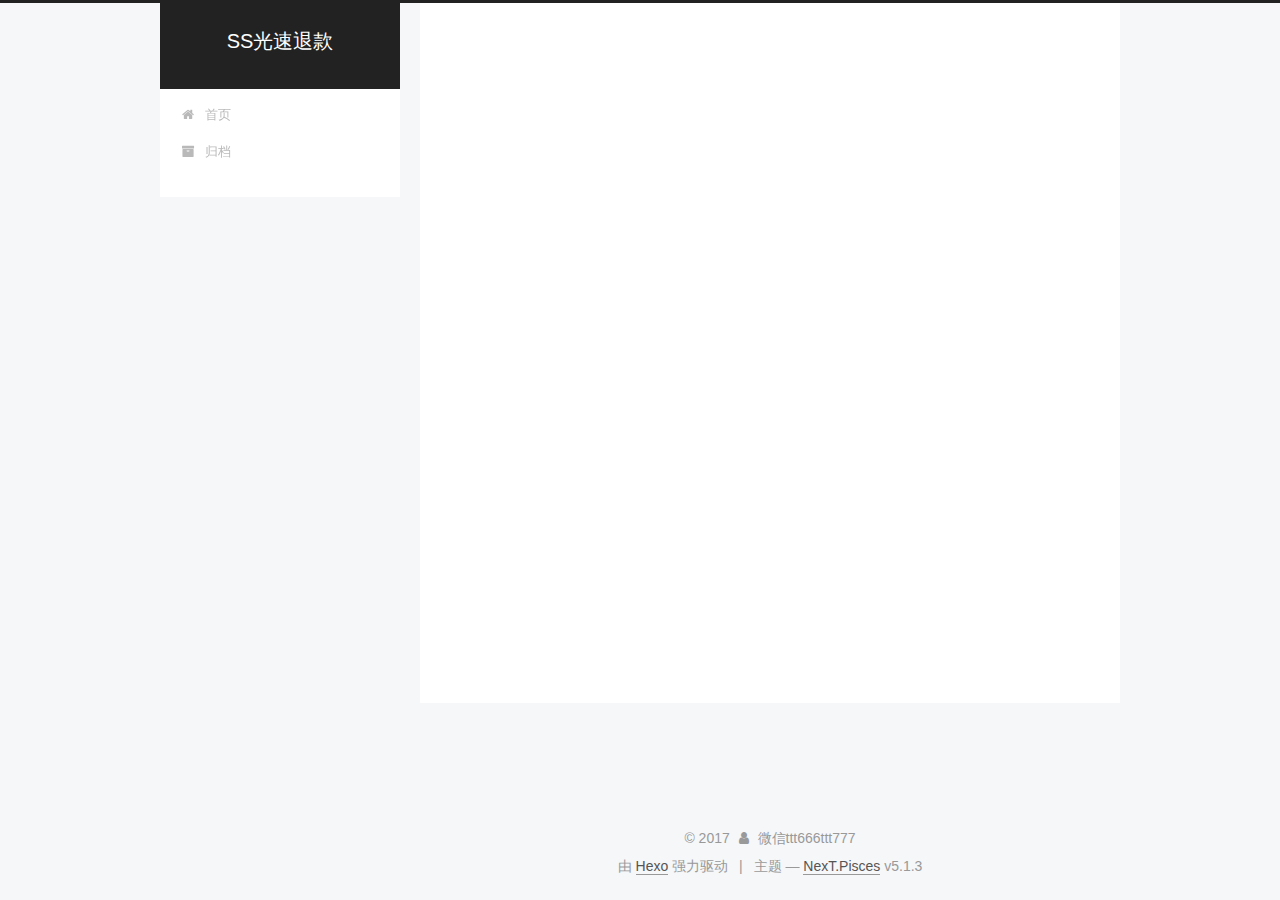
<file: 2017/12/15/新的/index.html>
<!DOCTYPE html>



  


<html class="theme-next pisces use-motion" lang="zh-Hans">
<head>
  <meta charset="UTF-8"/>
<meta http-equiv="X-UA-Compatible" content="IE=edge" />
<meta name="viewport" content="width=device-width, initial-scale=1, maximum-scale=1"/>
<meta name="theme-color" content="#222">









<meta http-equiv="Cache-Control" content="no-transform" />
<meta http-equiv="Cache-Control" content="no-siteapp" />
















  
  
  <link href="/lib/fancybox/source/jquery.fancybox.css?v=2.1.5" rel="stylesheet" type="text/css" />







<link href="/lib/font-awesome/css/font-awesome.min.css?v=4.6.2" rel="stylesheet" type="text/css" />

<link href="/css/main.css?v=5.1.3" rel="stylesheet" type="text/css" />


  <link rel="apple-touch-icon" sizes="180x180" href="/images/apple-touch-icon-next.png?v=5.1.3">


  <link rel="icon" type="image/png" sizes="32x32" href="/images/favicon-32x32-next.png?v=5.1.3">


  <link rel="icon" type="image/png" sizes="16x16" href="/images/favicon-16x16-next.png?v=5.1.3">


  <link rel="mask-icon" href="/images/logo.svg?v=5.1.3" color="#222">





  <meta name="keywords" content="Hexo, NexT" />










<meta property="og:type" content="article">
<meta property="og:title" content="新的">
<meta property="og:url" content="http://www.ssho.me/2017/12/15/新的/index.html">
<meta property="og:site_name" content="SS光速退款">
<meta property="og:locale" content="zh-Hans">
<meta property="og:image" content="http://www.ssho.me/2017/12/15/新的/10.png">
<meta property="og:updated_time" content="2017-12-15T07:13:05.817Z">
<meta name="twitter:card" content="summary">
<meta name="twitter:title" content="新的">
<meta name="twitter:image" content="http://www.ssho.me/2017/12/15/新的/10.png">



<script type="text/javascript" id="hexo.configurations">
  var NexT = window.NexT || {};
  var CONFIG = {
    root: '/',
    scheme: 'Pisces',
    version: '5.1.3',
    sidebar: {"position":"left","display":"post","offset":12,"b2t":false,"scrollpercent":false,"onmobile":false},
    fancybox: true,
    tabs: true,
    motion: {"enable":true,"async":false,"transition":{"post_block":"fadeIn","post_header":"slideDownIn","post_body":"slideDownIn","coll_header":"slideLeftIn","sidebar":"slideUpIn"}},
    duoshuo: {
      userId: '0',
      author: '博主'
    },
    algolia: {
      applicationID: '',
      apiKey: '',
      indexName: '',
      hits: {"per_page":10},
      labels: {"input_placeholder":"Search for Posts","hits_empty":"We didn't find any results for the search: ${query}","hits_stats":"${hits} results found in ${time} ms"}
    }
  };
</script>



  <link rel="canonical" href="http://www.ssho.me/2017/12/15/新的/"/>





  <title>新的 | SS光速退款</title>
  








</head>

<body itemscope itemtype="http://schema.org/WebPage" lang="zh-Hans">

  
  
    
  

  <div class="container sidebar-position-left page-post-detail">
    <div class="headband"></div>

    <header id="header" class="header" itemscope itemtype="http://schema.org/WPHeader">
      <div class="header-inner"><div class="site-brand-wrapper">
  <div class="site-meta ">
    

    <div class="custom-logo-site-title">
      <a href="/"  class="brand" rel="start">
        <span class="logo-line-before"><i></i></span>
        <span class="site-title">SS光速退款</span>
        <span class="logo-line-after"><i></i></span>
      </a>
    </div>
      
        <p class="site-subtitle"></p>
      
  </div>

  <div class="site-nav-toggle">
    <button>
      <span class="btn-bar"></span>
      <span class="btn-bar"></span>
      <span class="btn-bar"></span>
    </button>
  </div>
</div>

<nav class="site-nav">
  

  
    <ul id="menu" class="menu">
      
        
        <li class="menu-item menu-item-home">
          <a href="/" rel="section">
            
              <i class="menu-item-icon fa fa-fw fa-home"></i> <br />
            
            首页
          </a>
        </li>
      
        
        <li class="menu-item menu-item-archives">
          <a href="/archives/" rel="section">
            
              <i class="menu-item-icon fa fa-fw fa-archive"></i> <br />
            
            归档
          </a>
        </li>
      

      
    </ul>
  

  
</nav>



 </div>
    </header>

    <main id="main" class="main">
      <div class="main-inner">
        <div class="content-wrap">
          <div id="content" class="content">
            

  <div id="posts" class="posts-expand">
    

  

  
  
  

  <article class="post post-type-normal" itemscope itemtype="http://schema.org/Article">
  
  
  
  <div class="post-block">
    <link itemprop="mainEntityOfPage" href="http://www.ssho.me/2017/12/15/新的/">

    <span hidden itemprop="author" itemscope itemtype="http://schema.org/Person">
      <meta itemprop="name" content="微信ttt666ttt777">
      <meta itemprop="description" content="">
      <meta itemprop="image" content="/images/avatar.gif">
    </span>

    <span hidden itemprop="publisher" itemscope itemtype="http://schema.org/Organization">
      <meta itemprop="name" content="SS光速退款">
    </span>

    
      <header class="post-header">

        
        
          <h1 class="post-title" itemprop="name headline">新的</h1>
        

        <div class="post-meta">
          <span class="post-time">
            
              <span class="post-meta-item-icon">
                <i class="fa fa-calendar-o"></i>
              </span>
              
                <span class="post-meta-item-text">发表于</span>
              
              <time title="创建于" itemprop="dateCreated datePublished" datetime="2017-12-15T15:12:39+08:00">
                2017-12-15
              </time>
            

            

            
          </span>

          

          
            
          

          
          

          

          

          

        </div>
      </header>
    

    
    
    
    <div class="post-body" itemprop="articleBody">

      
      

      
        <p><img src="/2017/12/15/新的/10.png" alt=""></p>

      
    </div>
    
    
    

    

    

    

    <footer class="post-footer">
      

      
      
      

      
        <div class="post-nav">
          <div class="post-nav-next post-nav-item">
            
              <a href="/2017/12/15/一点截图/" rel="next" title="一点截图">
                <i class="fa fa-chevron-left"></i> 一点截图
              </a>
            
          </div>

          <span class="post-nav-divider"></span>

          <div class="post-nav-prev post-nav-item">
            
              <a href="/2017/12/16/12月16/" rel="prev" title="12月16">
                12月16 <i class="fa fa-chevron-right"></i>
              </a>
            
          </div>
        </div>
      

      
      
    </footer>
  </div>
  
  
  
  </article>



    <div class="post-spread">
      
    </div>
  </div>


          </div>
          


          

  



        </div>
        
          
  
  <div class="sidebar-toggle">
    <div class="sidebar-toggle-line-wrap">
      <span class="sidebar-toggle-line sidebar-toggle-line-first"></span>
      <span class="sidebar-toggle-line sidebar-toggle-line-middle"></span>
      <span class="sidebar-toggle-line sidebar-toggle-line-last"></span>
    </div>
  </div>

  <aside id="sidebar" class="sidebar">
    
    <div class="sidebar-inner">

      

      

      <section class="site-overview-wrap sidebar-panel sidebar-panel-active">
        <div class="site-overview">
          <div class="site-author motion-element" itemprop="author" itemscope itemtype="http://schema.org/Person">
            
              <p class="site-author-name" itemprop="name">微信ttt666ttt777</p>
              <p class="site-description motion-element" itemprop="description"><br>I0S手游退款，把您的消费无损退还</br><br>成功后付费，无需押金，简单明了</br><br>不影响游戏内道具</br><br>收费全网最低，一退收费低至30%</br><br>您的信任我的荣幸</br><br>代理价格加微信详聊</br></p>
          </div>

          <nav class="site-state motion-element">

            
              <div class="site-state-item site-state-posts">
              
                <a href="/archives/">
              
                  <span class="site-state-item-count">4</span>
                  <span class="site-state-item-name">日志</span>
                </a>
              </div>
            

            

            

          </nav>

          

          <div class="links-of-author motion-element">
            
          </div>

          
          

          
          

          

        </div>
      </section>

      

      

    </div>
  </aside>


        
      </div>
    </main>

    <footer id="footer" class="footer">
      <div class="footer-inner">
        <div class="copyright">&copy; <span itemprop="copyrightYear">2017</span>
  <span class="with-love">
    <i class="fa fa-user"></i>
  </span>
  <span class="author" itemprop="copyrightHolder">微信ttt666ttt777</span>

  
</div>


  <div class="powered-by">由 <a class="theme-link" target="_blank" href="https://hexo.io">Hexo</a> 强力驱动</div>



  <span class="post-meta-divider">|</span>



  <div class="theme-info">主题 &mdash; <a class="theme-link" target="_blank" href="https://github.com/iissnan/hexo-theme-next">NexT.Pisces</a> v5.1.3</div>




        







        
      </div>
    </footer>

    
      <div class="back-to-top">
        <i class="fa fa-arrow-up"></i>
        
      </div>
    

    

  </div>

  

<script type="text/javascript">
  if (Object.prototype.toString.call(window.Promise) !== '[object Function]') {
    window.Promise = null;
  }
</script>









  












  
  
    <script type="text/javascript" src="/lib/jquery/index.js?v=2.1.3"></script>
  

  
  
    <script type="text/javascript" src="/lib/fastclick/lib/fastclick.min.js?v=1.0.6"></script>
  

  
  
    <script type="text/javascript" src="/lib/jquery_lazyload/jquery.lazyload.js?v=1.9.7"></script>
  

  
  
    <script type="text/javascript" src="/lib/velocity/velocity.min.js?v=1.2.1"></script>
  

  
  
    <script type="text/javascript" src="/lib/velocity/velocity.ui.min.js?v=1.2.1"></script>
  

  
  
    <script type="text/javascript" src="/lib/fancybox/source/jquery.fancybox.pack.js?v=2.1.5"></script>
  


  


  <script type="text/javascript" src="/js/src/utils.js?v=5.1.3"></script>

  <script type="text/javascript" src="/js/src/motion.js?v=5.1.3"></script>



  
  


  <script type="text/javascript" src="/js/src/affix.js?v=5.1.3"></script>

  <script type="text/javascript" src="/js/src/schemes/pisces.js?v=5.1.3"></script>



  
  <script type="text/javascript" src="/js/src/scrollspy.js?v=5.1.3"></script>
<script type="text/javascript" src="/js/src/post-details.js?v=5.1.3"></script>



  


  <script type="text/javascript" src="/js/src/bootstrap.js?v=5.1.3"></script>



  


  




	





  





  












  





  

  

  

  
  

  

  

  

</body>
</html>
</file>
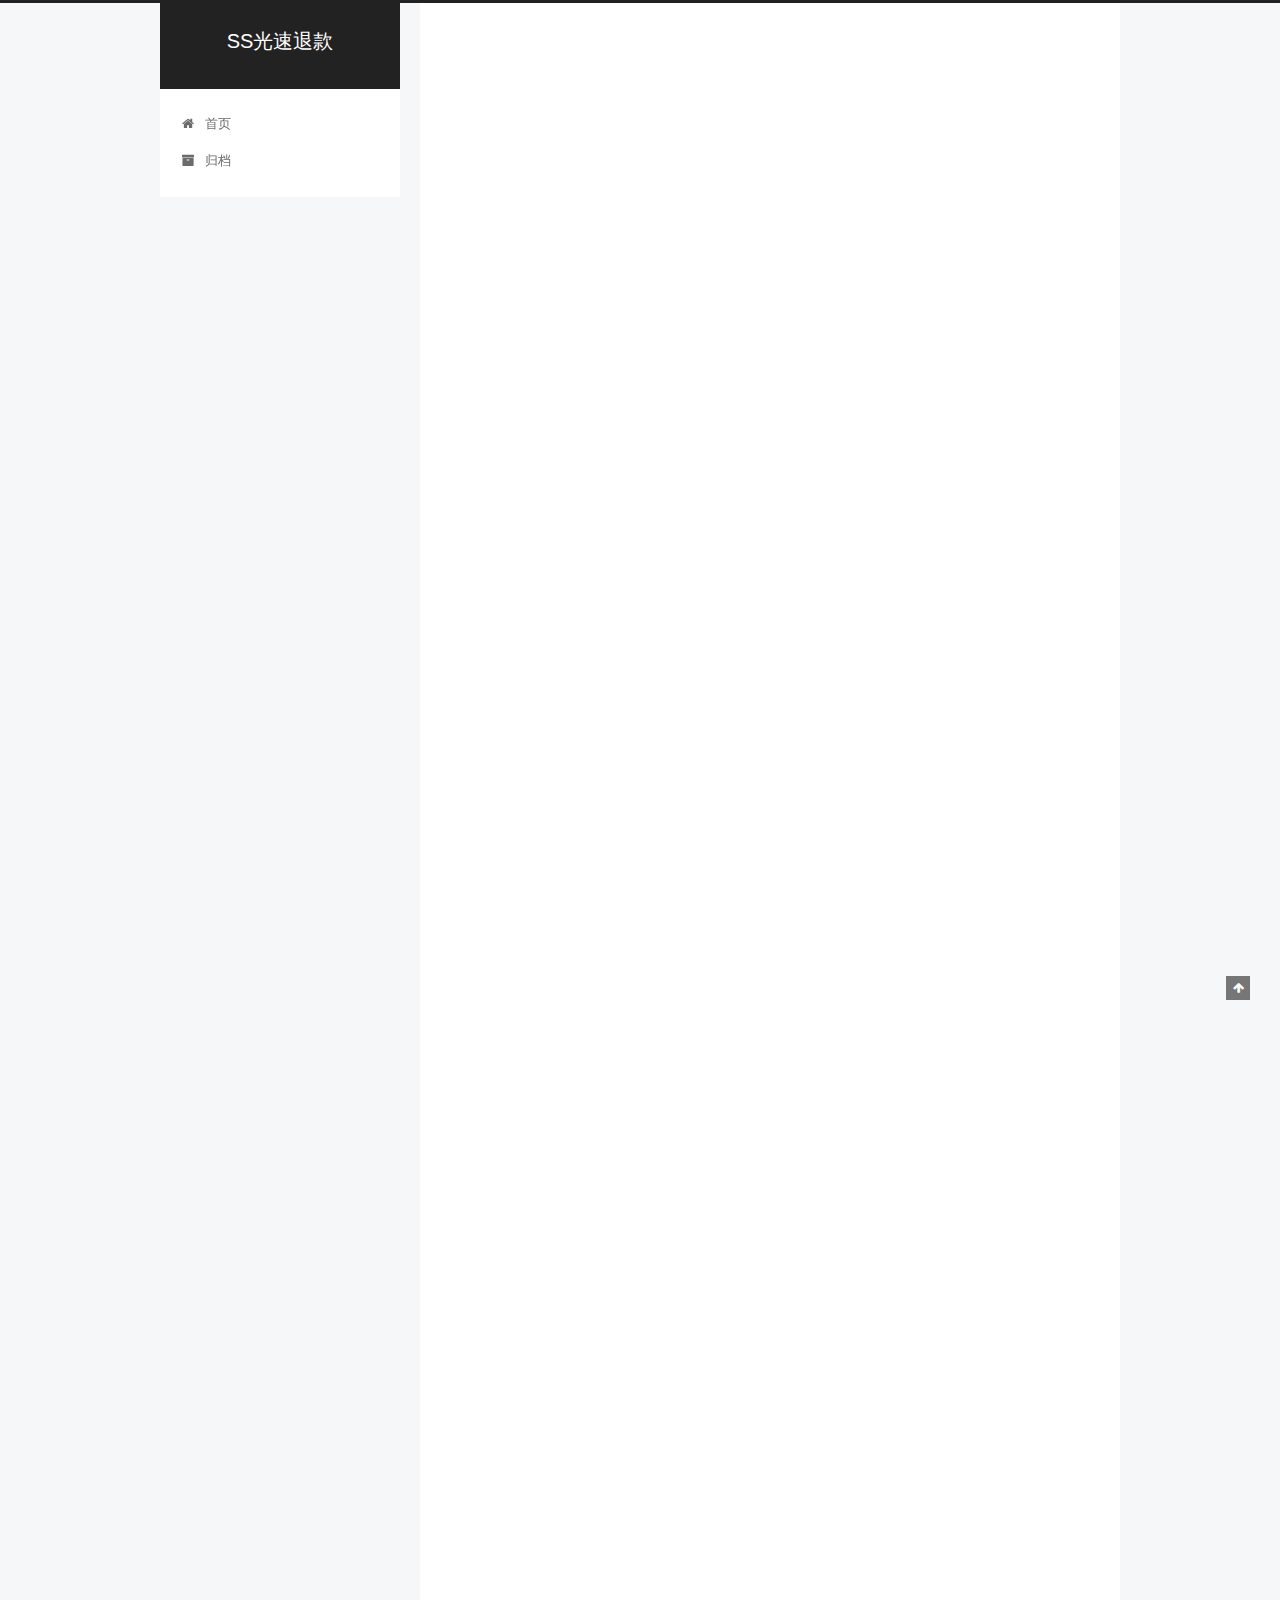
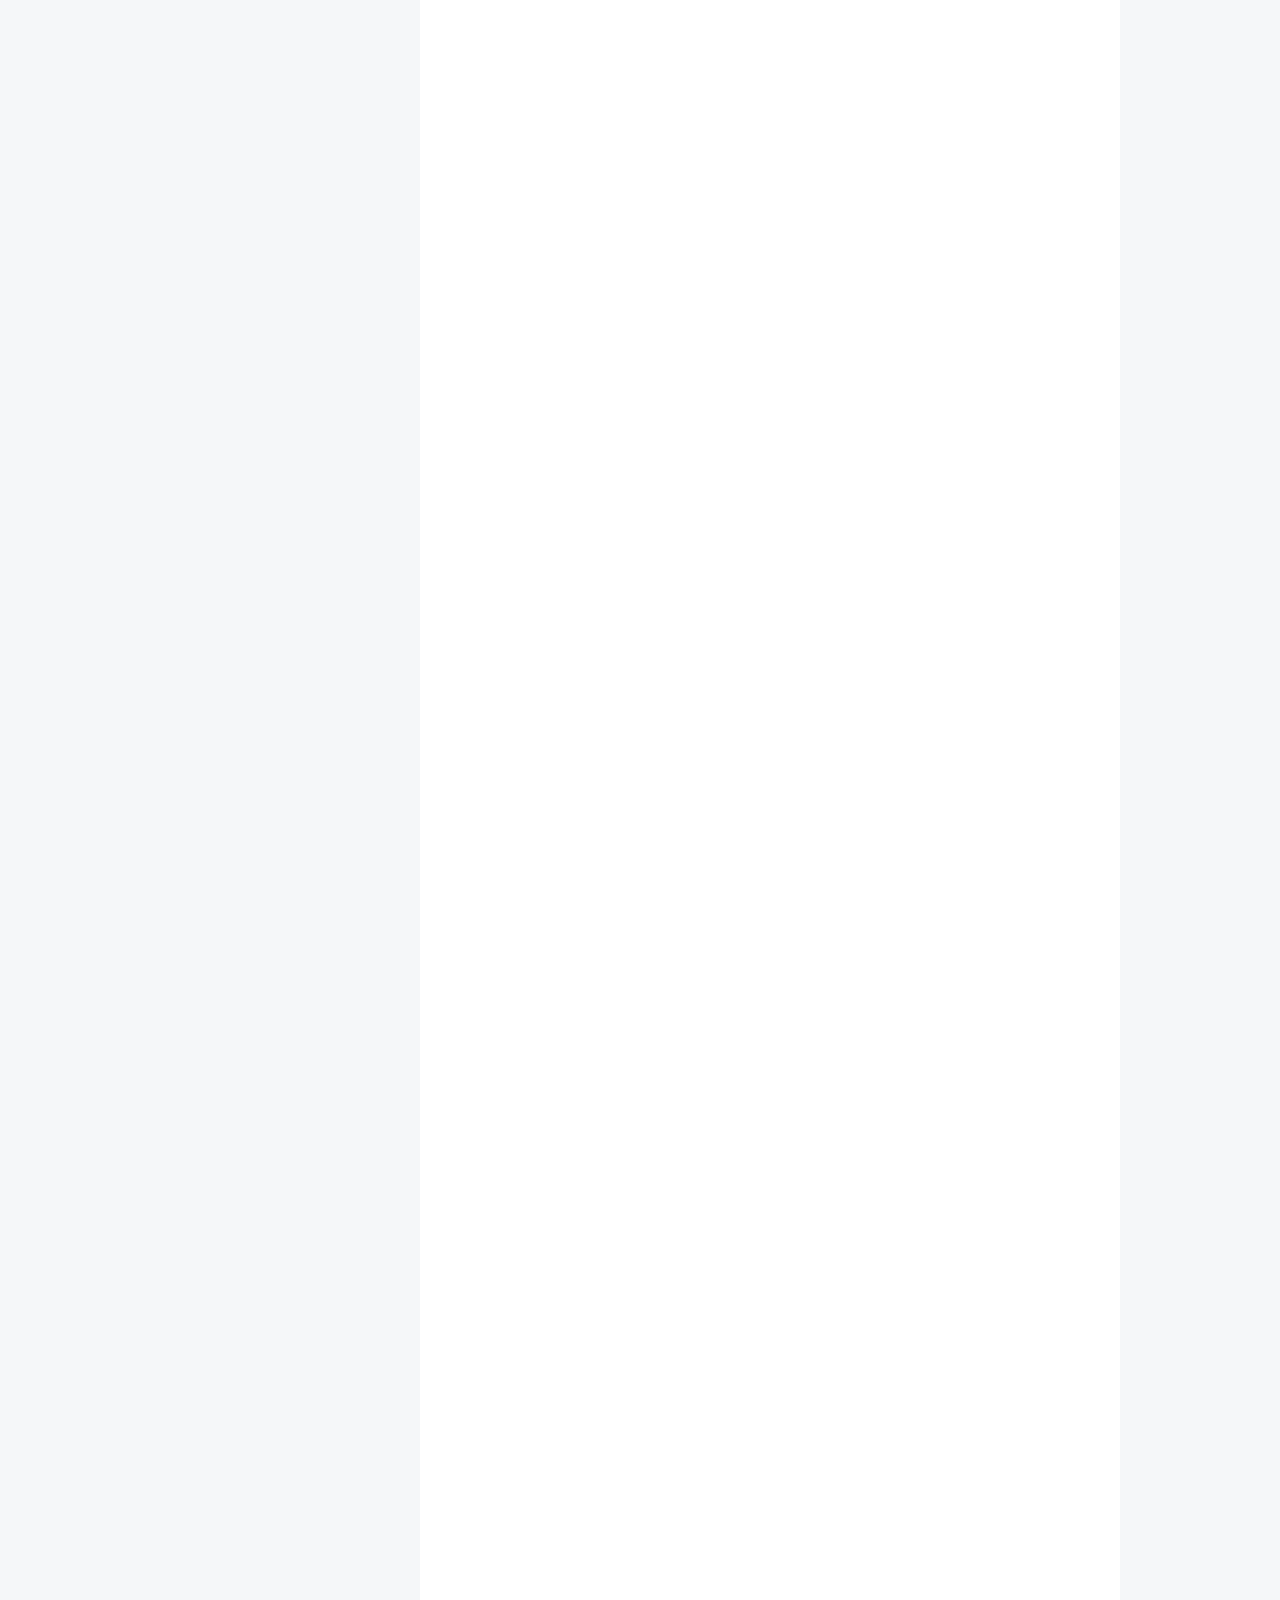
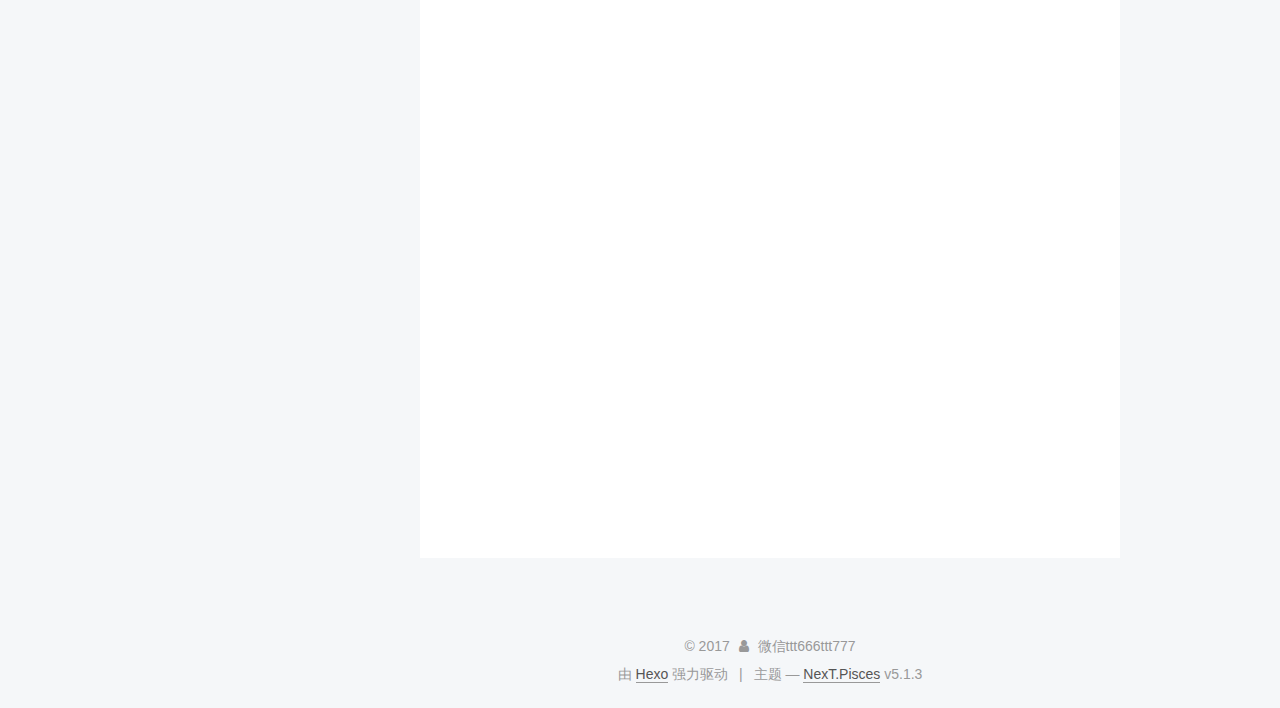
<file: 2017/12/16/12月16/index.html>
<!DOCTYPE html>



  


<html class="theme-next pisces use-motion" lang="zh-Hans">
<head>
  <meta charset="UTF-8"/>
<meta http-equiv="X-UA-Compatible" content="IE=edge" />
<meta name="viewport" content="width=device-width, initial-scale=1, maximum-scale=1"/>
<meta name="theme-color" content="#222">









<meta http-equiv="Cache-Control" content="no-transform" />
<meta http-equiv="Cache-Control" content="no-siteapp" />
















  
  
  <link href="/lib/fancybox/source/jquery.fancybox.css?v=2.1.5" rel="stylesheet" type="text/css" />







<link href="/lib/font-awesome/css/font-awesome.min.css?v=4.6.2" rel="stylesheet" type="text/css" />

<link href="/css/main.css?v=5.1.3" rel="stylesheet" type="text/css" />


  <link rel="apple-touch-icon" sizes="180x180" href="/images/apple-touch-icon-next.png?v=5.1.3">


  <link rel="icon" type="image/png" sizes="32x32" href="/images/favicon-32x32-next.png?v=5.1.3">


  <link rel="icon" type="image/png" sizes="16x16" href="/images/favicon-16x16-next.png?v=5.1.3">


  <link rel="mask-icon" href="/images/logo.svg?v=5.1.3" color="#222">





  <meta name="keywords" content="Hexo, NexT" />










<meta name="description" content="之前做过好些都没截图的，这个单子比较小，但是数量挺多本来客服回复是失败的单子，完事刷新了一下发现已经退了">
<meta property="og:type" content="article">
<meta property="og:title" content="12月16">
<meta property="og:url" content="http://www.ssho.me/2017/12/16/12月16/index.html">
<meta property="og:site_name" content="SS光速退款">
<meta property="og:description" content="之前做过好些都没截图的，这个单子比较小，但是数量挺多本来客服回复是失败的单子，完事刷新了一下发现已经退了">
<meta property="og:locale" content="zh-Hans">
<meta property="og:image" content="http://www.ssho.me/2017/12/16/12月16/1.gif">
<meta property="og:updated_time" content="2017-12-16T09:45:06.802Z">
<meta name="twitter:card" content="summary">
<meta name="twitter:title" content="12月16">
<meta name="twitter:description" content="之前做过好些都没截图的，这个单子比较小，但是数量挺多本来客服回复是失败的单子，完事刷新了一下发现已经退了">
<meta name="twitter:image" content="http://www.ssho.me/2017/12/16/12月16/1.gif">



<script type="text/javascript" id="hexo.configurations">
  var NexT = window.NexT || {};
  var CONFIG = {
    root: '/',
    scheme: 'Pisces',
    version: '5.1.3',
    sidebar: {"position":"left","display":"post","offset":12,"b2t":false,"scrollpercent":false,"onmobile":false},
    fancybox: true,
    tabs: true,
    motion: {"enable":true,"async":false,"transition":{"post_block":"fadeIn","post_header":"slideDownIn","post_body":"slideDownIn","coll_header":"slideLeftIn","sidebar":"slideUpIn"}},
    duoshuo: {
      userId: '0',
      author: '博主'
    },
    algolia: {
      applicationID: '',
      apiKey: '',
      indexName: '',
      hits: {"per_page":10},
      labels: {"input_placeholder":"Search for Posts","hits_empty":"We didn't find any results for the search: ${query}","hits_stats":"${hits} results found in ${time} ms"}
    }
  };
</script>



  <link rel="canonical" href="http://www.ssho.me/2017/12/16/12月16/"/>





  <title>12月16 | SS光速退款</title>
  








</head>

<body itemscope itemtype="http://schema.org/WebPage" lang="zh-Hans">

  
  
    
  

  <div class="container sidebar-position-left page-post-detail">
    <div class="headband"></div>

    <header id="header" class="header" itemscope itemtype="http://schema.org/WPHeader">
      <div class="header-inner"><div class="site-brand-wrapper">
  <div class="site-meta ">
    

    <div class="custom-logo-site-title">
      <a href="/"  class="brand" rel="start">
        <span class="logo-line-before"><i></i></span>
        <span class="site-title">SS光速退款</span>
        <span class="logo-line-after"><i></i></span>
      </a>
    </div>
      
        <p class="site-subtitle"></p>
      
  </div>

  <div class="site-nav-toggle">
    <button>
      <span class="btn-bar"></span>
      <span class="btn-bar"></span>
      <span class="btn-bar"></span>
    </button>
  </div>
</div>

<nav class="site-nav">
  

  
    <ul id="menu" class="menu">
      
        
        <li class="menu-item menu-item-home">
          <a href="/" rel="section">
            
              <i class="menu-item-icon fa fa-fw fa-home"></i> <br />
            
            首页
          </a>
        </li>
      
        
        <li class="menu-item menu-item-archives">
          <a href="/archives/" rel="section">
            
              <i class="menu-item-icon fa fa-fw fa-archive"></i> <br />
            
            归档
          </a>
        </li>
      

      
    </ul>
  

  
</nav>



 </div>
    </header>

    <main id="main" class="main">
      <div class="main-inner">
        <div class="content-wrap">
          <div id="content" class="content">
            

  <div id="posts" class="posts-expand">
    

  

  
  
  

  <article class="post post-type-normal" itemscope itemtype="http://schema.org/Article">
  
  
  
  <div class="post-block">
    <link itemprop="mainEntityOfPage" href="http://www.ssho.me/2017/12/16/12月16/">

    <span hidden itemprop="author" itemscope itemtype="http://schema.org/Person">
      <meta itemprop="name" content="微信ttt666ttt777">
      <meta itemprop="description" content="">
      <meta itemprop="image" content="/images/avatar.gif">
    </span>

    <span hidden itemprop="publisher" itemscope itemtype="http://schema.org/Organization">
      <meta itemprop="name" content="SS光速退款">
    </span>

    
      <header class="post-header">

        
        
          <h1 class="post-title" itemprop="name headline">12月16</h1>
        

        <div class="post-meta">
          <span class="post-time">
            
              <span class="post-meta-item-icon">
                <i class="fa fa-calendar-o"></i>
              </span>
              
                <span class="post-meta-item-text">发表于</span>
              
              <time title="创建于" itemprop="dateCreated datePublished" datetime="2017-12-16T17:03:18+08:00">
                2017-12-16
              </time>
            

            

            
          </span>

          

          
            
          

          
          

          

          

          

        </div>
      </header>
    

    
    
    
    <div class="post-body" itemprop="articleBody">

      
      

      
        <p>之前做过好些都没截图的，这个单子比较小，但是数量挺多<br>本来客服回复是失败的单子，完事刷新了一下发现已经退了<br><img src="/2017/12/16/12月16/1.gif" alt=""></p>

      
    </div>
    
    
    

    

    

    

    <footer class="post-footer">
      

      
      
      

      
        <div class="post-nav">
          <div class="post-nav-next post-nav-item">
            
              <a href="/2017/12/15/新的/" rel="next" title="新的">
                <i class="fa fa-chevron-left"></i> 新的
              </a>
            
          </div>

          <span class="post-nav-divider"></span>

          <div class="post-nav-prev post-nav-item">
            
          </div>
        </div>
      

      
      
    </footer>
  </div>
  
  
  
  </article>



    <div class="post-spread">
      
    </div>
  </div>


          </div>
          


          

  



        </div>
        
          
  
  <div class="sidebar-toggle">
    <div class="sidebar-toggle-line-wrap">
      <span class="sidebar-toggle-line sidebar-toggle-line-first"></span>
      <span class="sidebar-toggle-line sidebar-toggle-line-middle"></span>
      <span class="sidebar-toggle-line sidebar-toggle-line-last"></span>
    </div>
  </div>

  <aside id="sidebar" class="sidebar">
    
    <div class="sidebar-inner">

      

      

      <section class="site-overview-wrap sidebar-panel sidebar-panel-active">
        <div class="site-overview">
          <div class="site-author motion-element" itemprop="author" itemscope itemtype="http://schema.org/Person">
            
              <p class="site-author-name" itemprop="name">微信ttt666ttt777</p>
              <p class="site-description motion-element" itemprop="description"><br>I0S手游退款，把您的消费无损退还</br><br>成功后付费，无需押金，简单明了</br><br>不影响游戏内道具</br><br>收费全网最低，一退收费低至30%</br><br>您的信任我的荣幸</br><br>代理价格加微信详聊</br></p>
          </div>

          <nav class="site-state motion-element">

            
              <div class="site-state-item site-state-posts">
              
                <a href="/archives/">
              
                  <span class="site-state-item-count">4</span>
                  <span class="site-state-item-name">日志</span>
                </a>
              </div>
            

            

            

          </nav>

          

          <div class="links-of-author motion-element">
            
          </div>

          
          

          
          

          

        </div>
      </section>

      

      

    </div>
  </aside>


        
      </div>
    </main>

    <footer id="footer" class="footer">
      <div class="footer-inner">
        <div class="copyright">&copy; <span itemprop="copyrightYear">2017</span>
  <span class="with-love">
    <i class="fa fa-user"></i>
  </span>
  <span class="author" itemprop="copyrightHolder">微信ttt666ttt777</span>

  
</div>


  <div class="powered-by">由 <a class="theme-link" target="_blank" href="https://hexo.io">Hexo</a> 强力驱动</div>



  <span class="post-meta-divider">|</span>



  <div class="theme-info">主题 &mdash; <a class="theme-link" target="_blank" href="https://github.com/iissnan/hexo-theme-next">NexT.Pisces</a> v5.1.3</div>




        







        
      </div>
    </footer>

    
      <div class="back-to-top">
        <i class="fa fa-arrow-up"></i>
        
      </div>
    

    

  </div>

  

<script type="text/javascript">
  if (Object.prototype.toString.call(window.Promise) !== '[object Function]') {
    window.Promise = null;
  }
</script>









  












  
  
    <script type="text/javascript" src="/lib/jquery/index.js?v=2.1.3"></script>
  

  
  
    <script type="text/javascript" src="/lib/fastclick/lib/fastclick.min.js?v=1.0.6"></script>
  

  
  
    <script type="text/javascript" src="/lib/jquery_lazyload/jquery.lazyload.js?v=1.9.7"></script>
  

  
  
    <script type="text/javascript" src="/lib/velocity/velocity.min.js?v=1.2.1"></script>
  

  
  
    <script type="text/javascript" src="/lib/velocity/velocity.ui.min.js?v=1.2.1"></script>
  

  
  
    <script type="text/javascript" src="/lib/fancybox/source/jquery.fancybox.pack.js?v=2.1.5"></script>
  


  


  <script type="text/javascript" src="/js/src/utils.js?v=5.1.3"></script>

  <script type="text/javascript" src="/js/src/motion.js?v=5.1.3"></script>



  
  


  <script type="text/javascript" src="/js/src/affix.js?v=5.1.3"></script>

  <script type="text/javascript" src="/js/src/schemes/pisces.js?v=5.1.3"></script>



  
  <script type="text/javascript" src="/js/src/scrollspy.js?v=5.1.3"></script>
<script type="text/javascript" src="/js/src/post-details.js?v=5.1.3"></script>



  


  <script type="text/javascript" src="/js/src/bootstrap.js?v=5.1.3"></script>



  


  




	





  





  












  





  

  

  

  
  

  

  

  

</body>
</html>
</file>
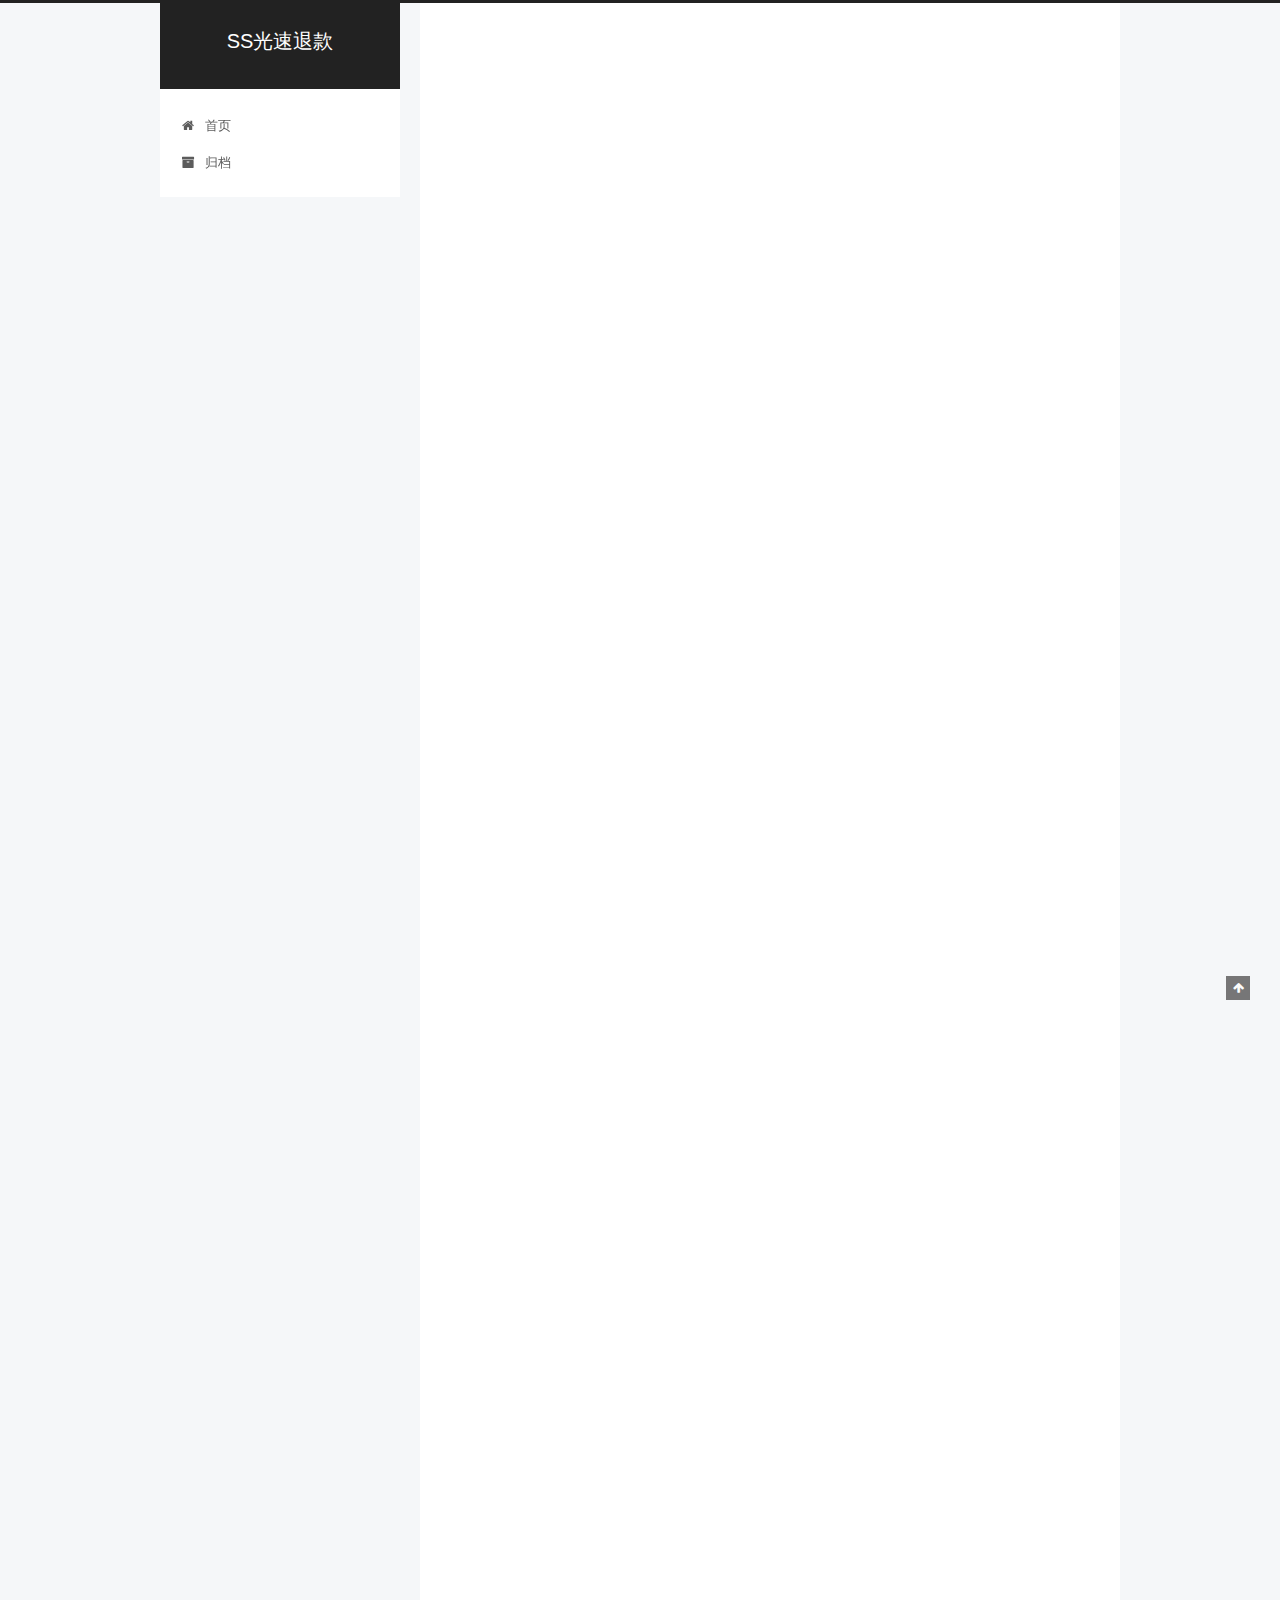
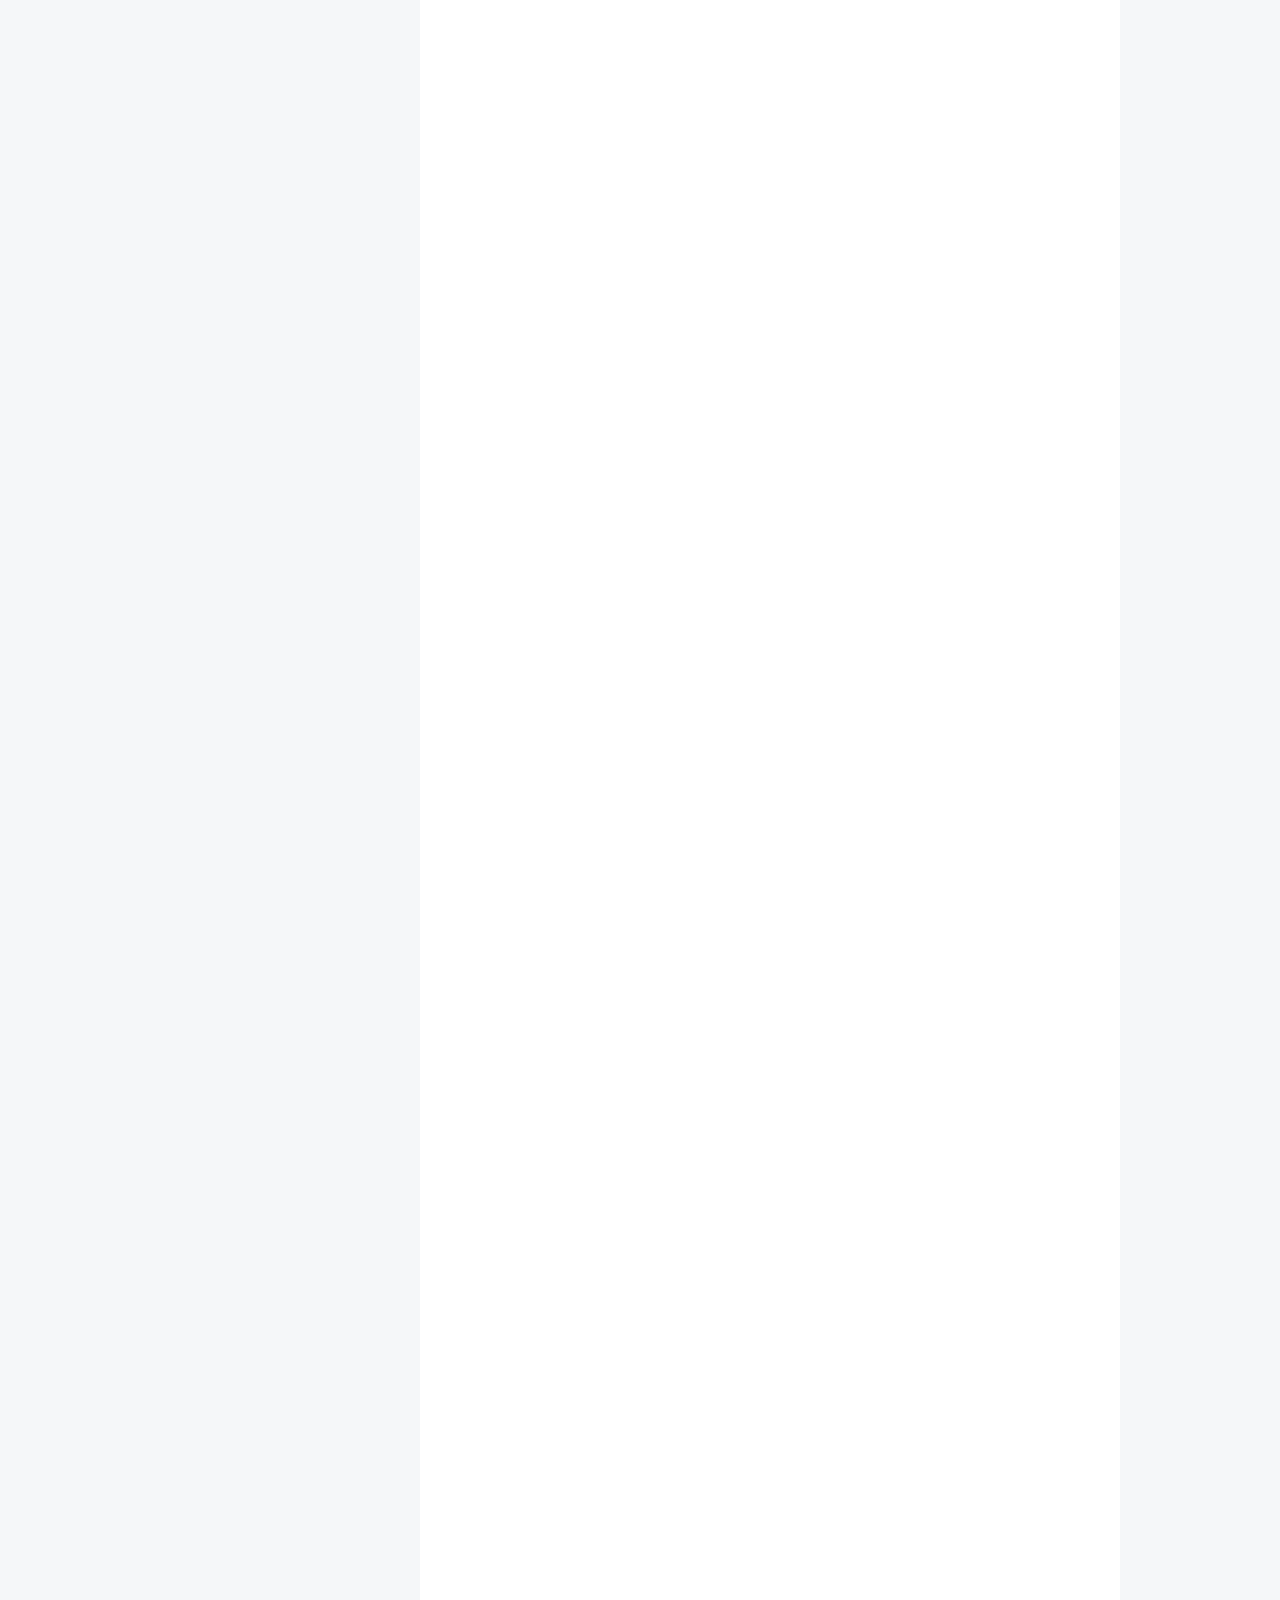
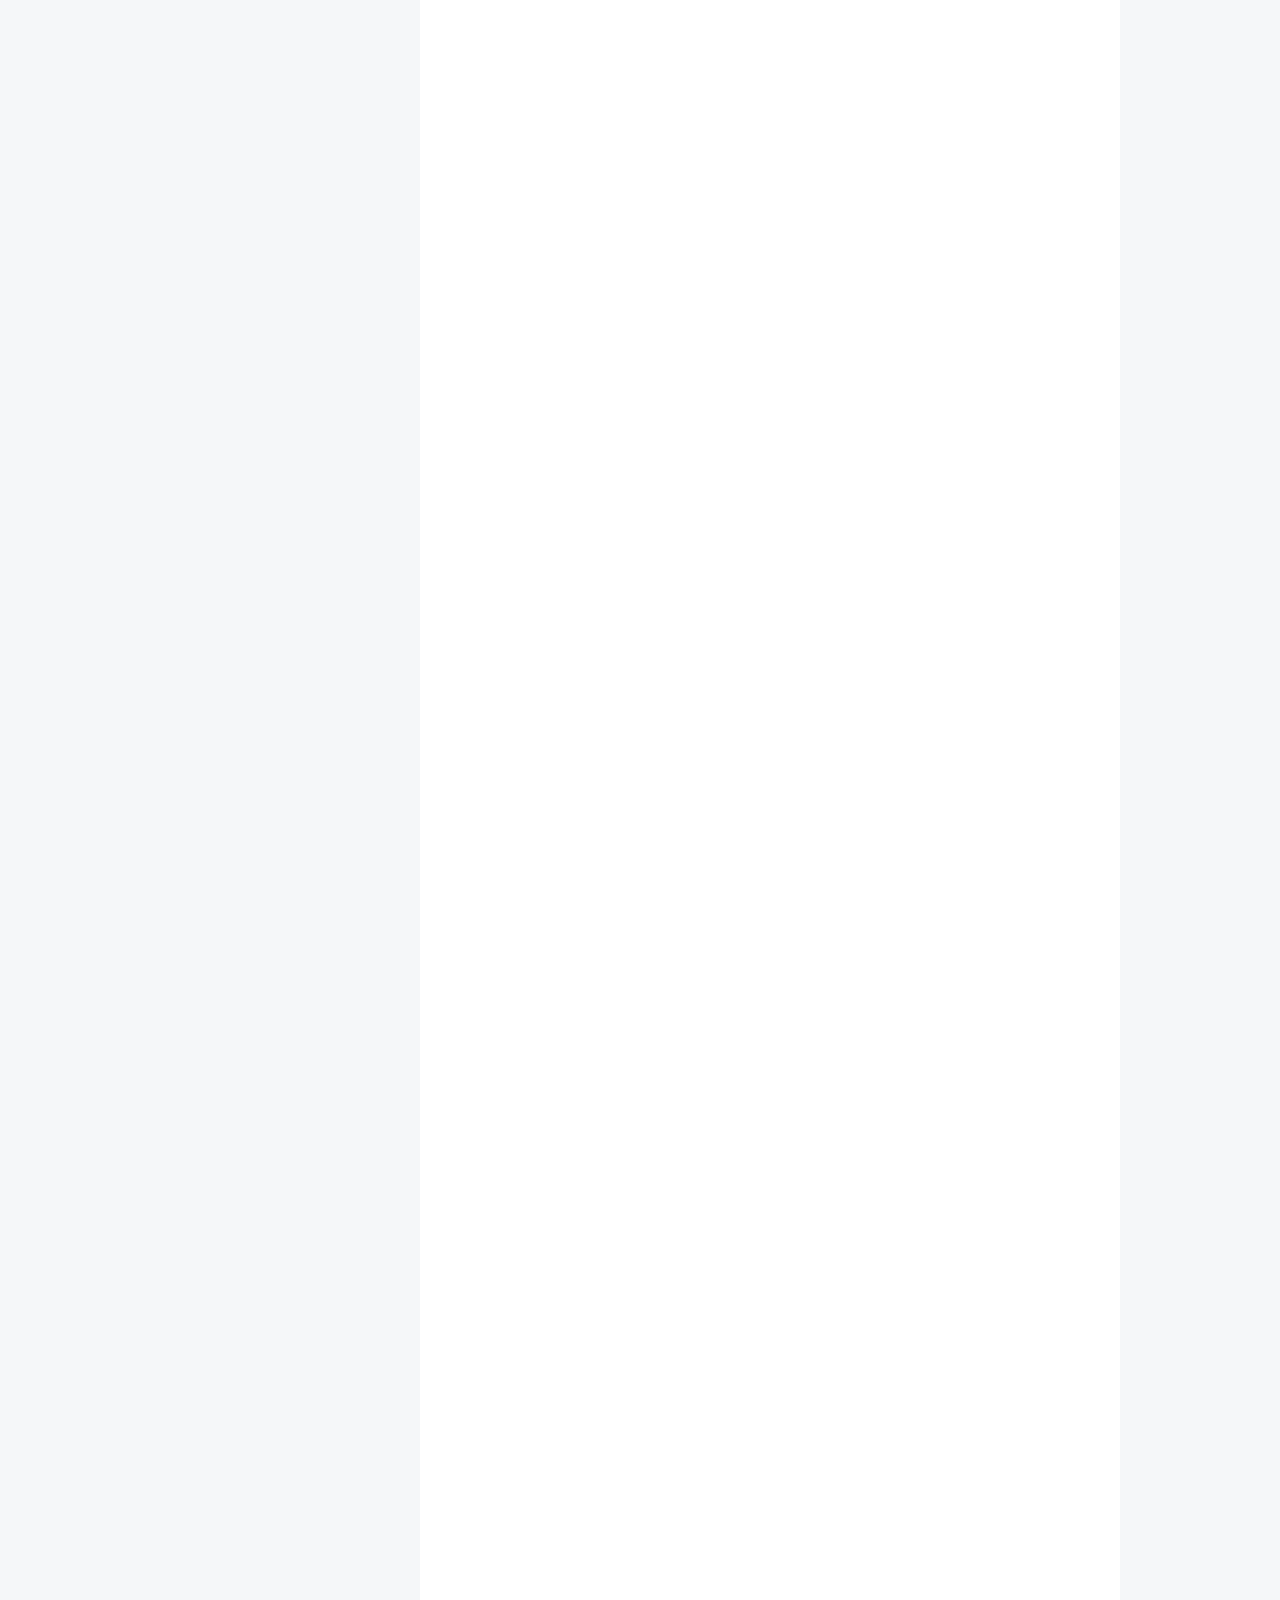
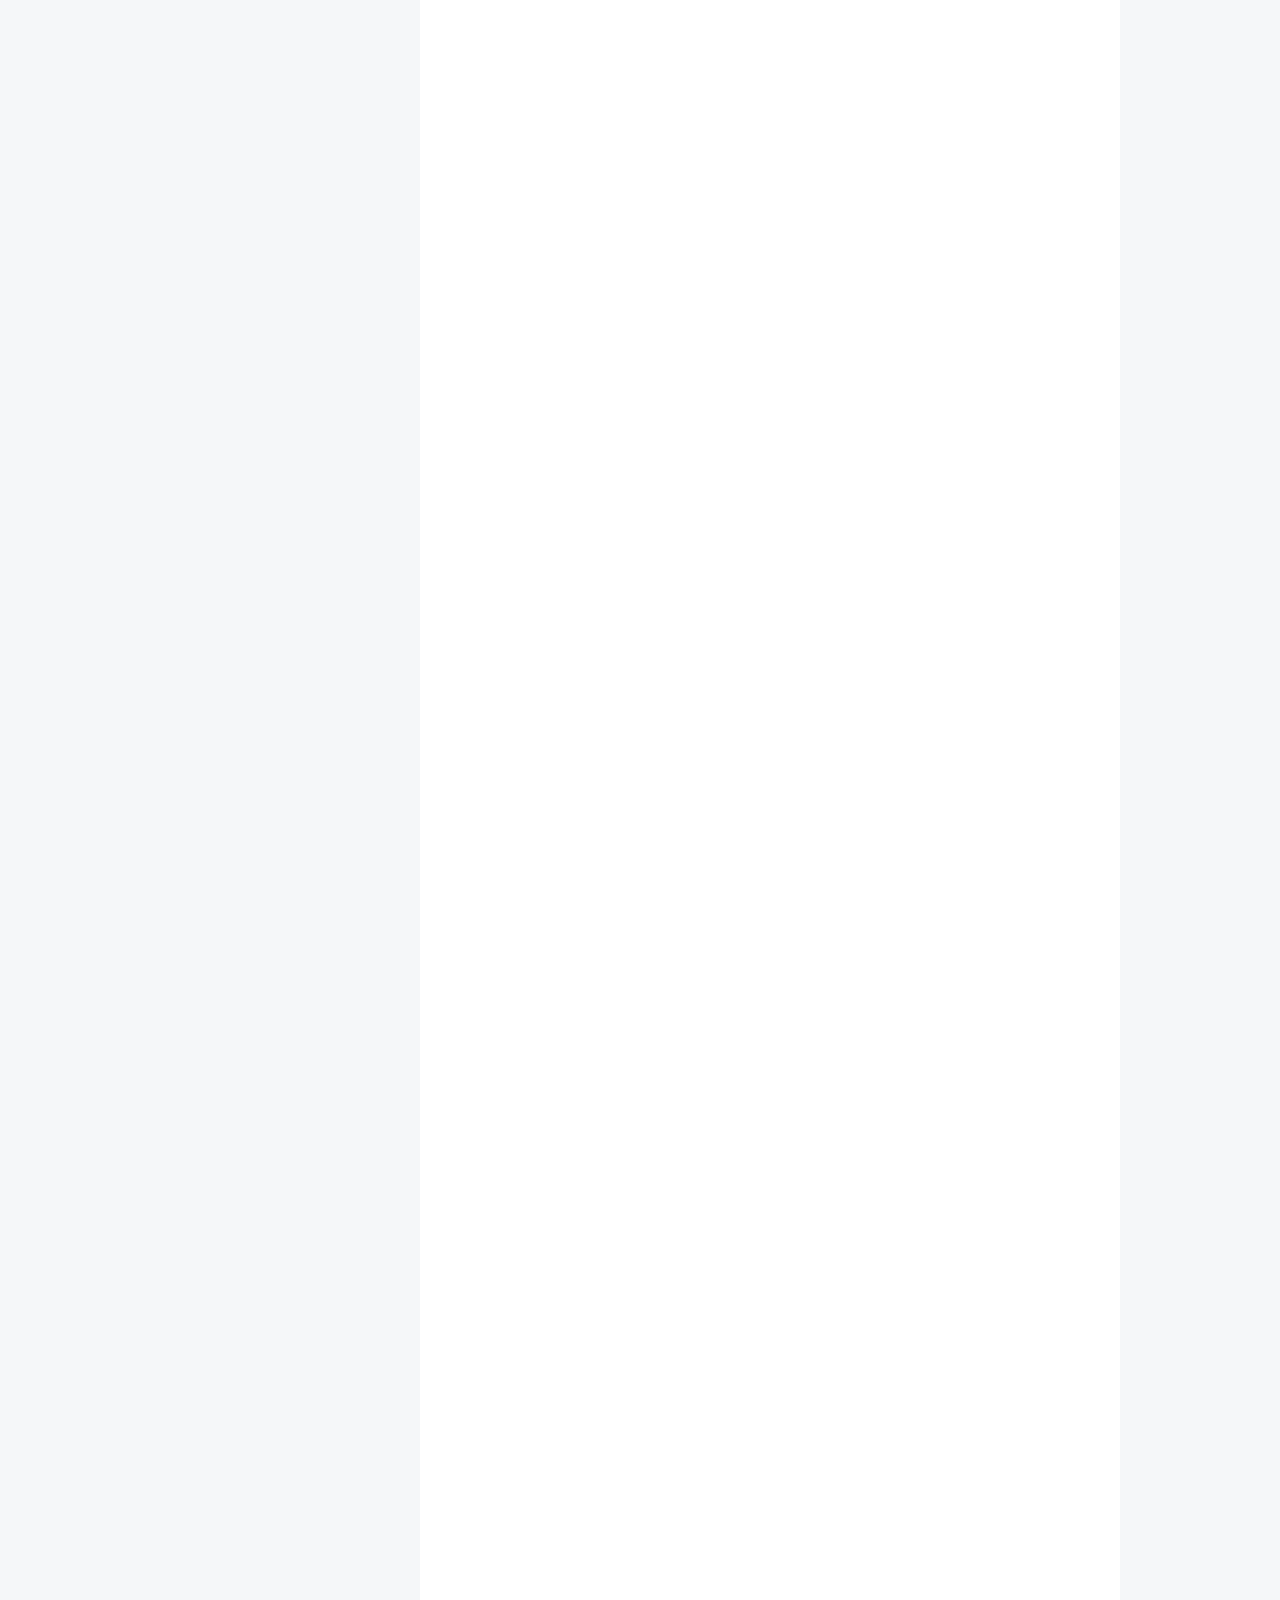
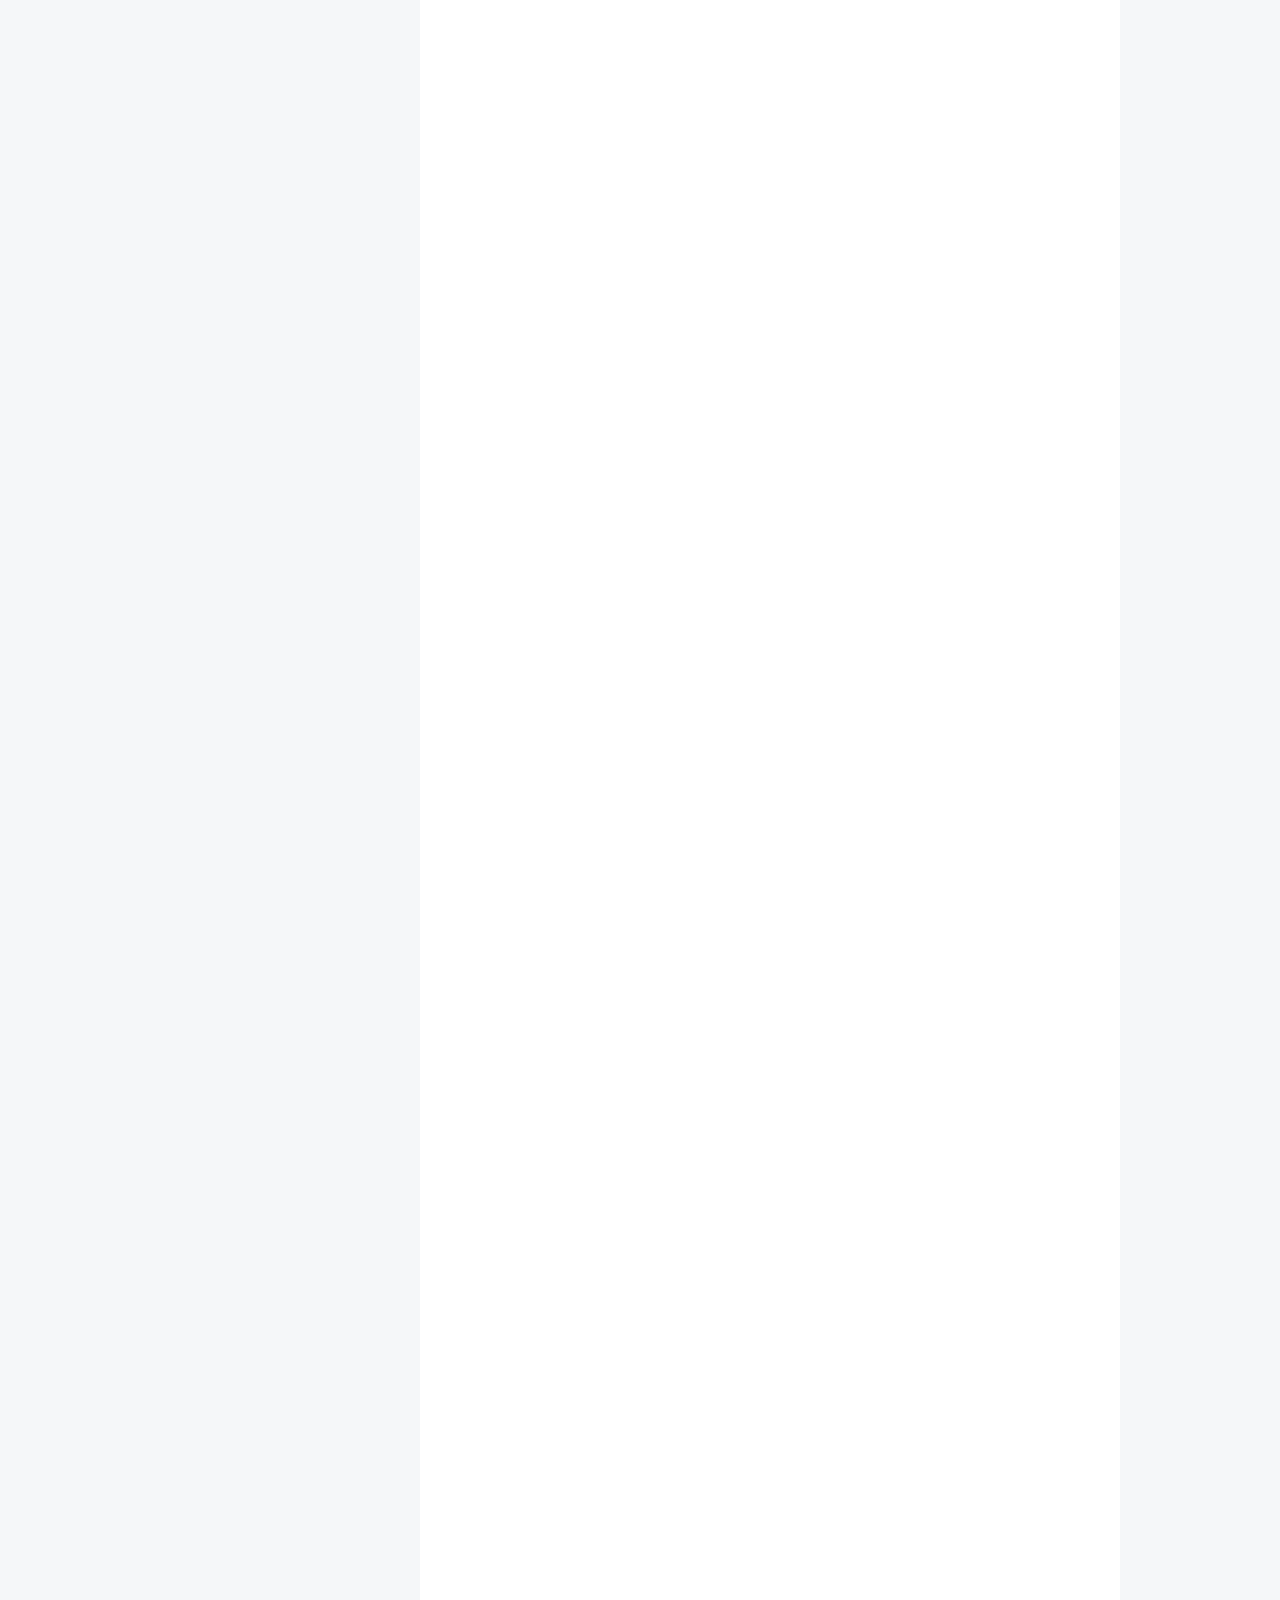
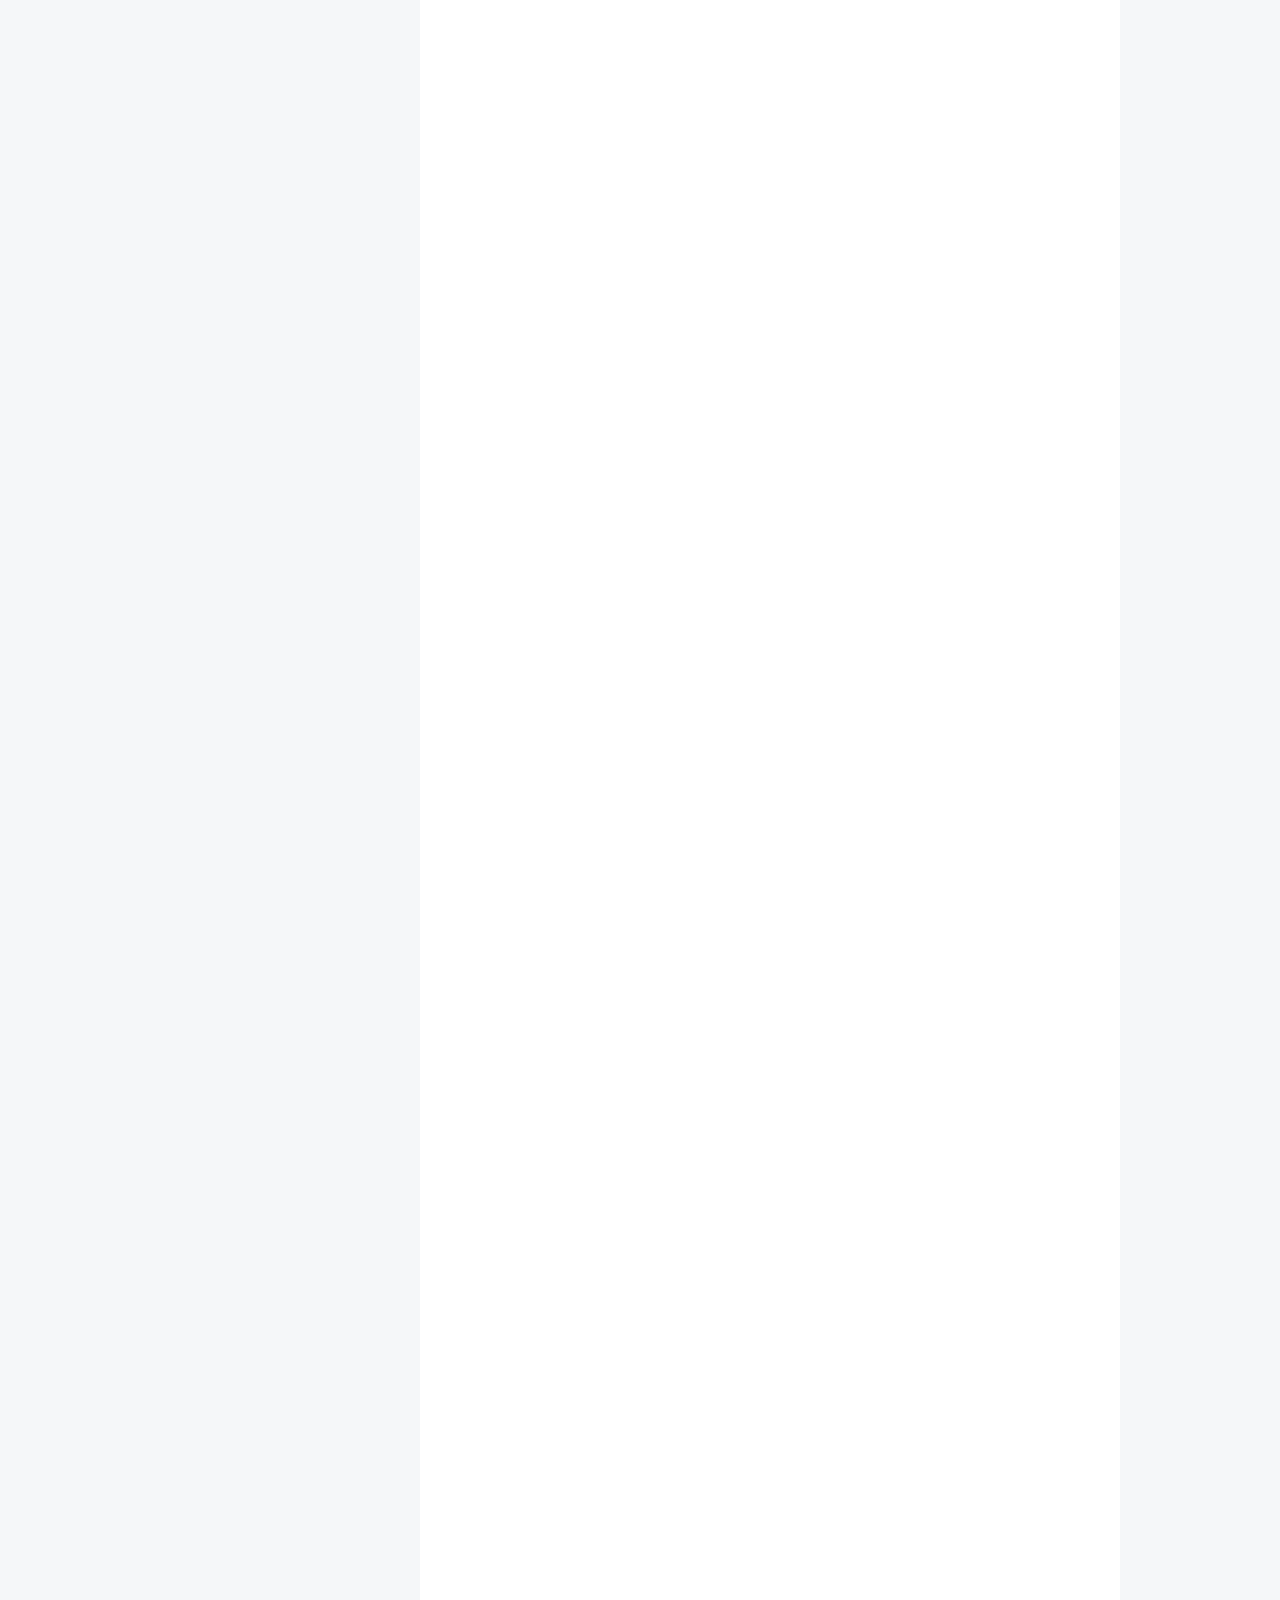
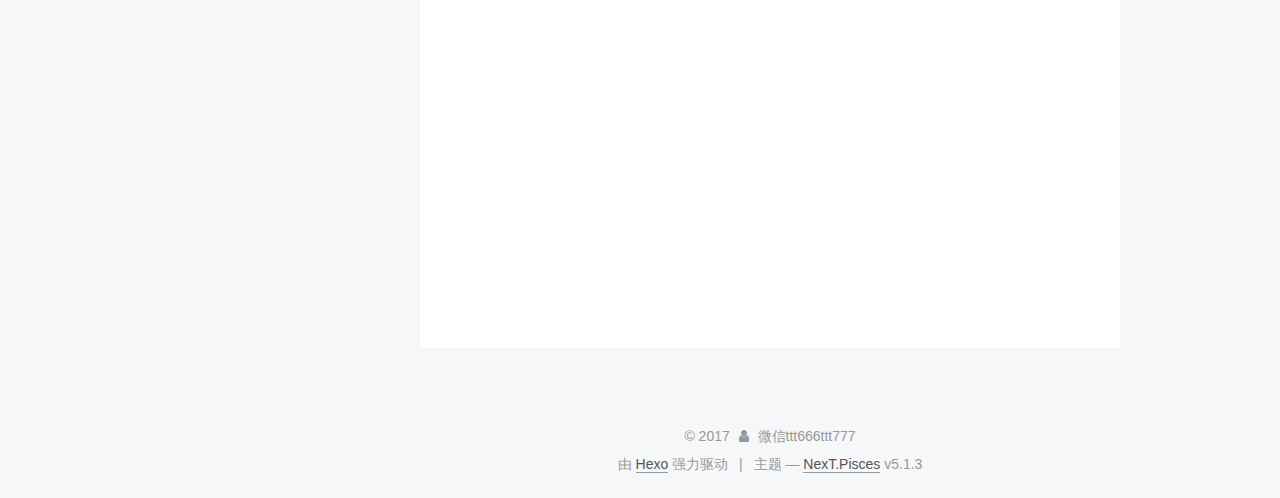
<file: 2017/12/17/一点截图/index.html>
<!DOCTYPE html>



  


<html class="theme-next pisces use-motion" lang="zh-Hans">
<head>
  <meta charset="UTF-8"/>
<meta http-equiv="X-UA-Compatible" content="IE=edge" />
<meta name="viewport" content="width=device-width, initial-scale=1, maximum-scale=1"/>
<meta name="theme-color" content="#222">









<meta http-equiv="Cache-Control" content="no-transform" />
<meta http-equiv="Cache-Control" content="no-siteapp" />
















  
  
  <link href="/lib/fancybox/source/jquery.fancybox.css?v=2.1.5" rel="stylesheet" type="text/css" />







<link href="/lib/font-awesome/css/font-awesome.min.css?v=4.6.2" rel="stylesheet" type="text/css" />

<link href="/css/main.css?v=5.1.3" rel="stylesheet" type="text/css" />


  <link rel="apple-touch-icon" sizes="180x180" href="/images/apple-touch-icon-next.png?v=5.1.3">


  <link rel="icon" type="image/png" sizes="32x32" href="/images/favicon-32x32-next.png?v=5.1.3">


  <link rel="icon" type="image/png" sizes="16x16" href="/images/favicon-16x16-next.png?v=5.1.3">


  <link rel="mask-icon" href="/images/logo.svg?v=5.1.3" color="#222">





  <meta name="keywords" content="Hexo, NexT" />










<meta name="description" content="同行盗图太厉害，水印打的有些血腥，老铁们见谅有需要退款的朋友欢迎找我，双方自愿，各取所需自己鼓捣失败了的就不要来了，网上的教程很老的 一点截图放在这里，不定期更新本以为没必要，都是朋友介绍的但是后来慢慢发现，陌生人之间的信任很难建立不过一旦彼此信任，就会发现其实也没必要顾虑这段时间很多单都没有截图，仅找到的，供新朋友们定心 关于退款，成功率90%以上但是建议老铁们不要为了退款而充值合理消费，理性游">
<meta property="og:type" content="article">
<meta property="og:title" content="一点截图">
<meta property="og:url" content="http://www.ssho.me/2017/12/17/一点截图/index.html">
<meta property="og:site_name" content="SS光速退款">
<meta property="og:description" content="同行盗图太厉害，水印打的有些血腥，老铁们见谅有需要退款的朋友欢迎找我，双方自愿，各取所需自己鼓捣失败了的就不要来了，网上的教程很老的 一点截图放在这里，不定期更新本以为没必要，都是朋友介绍的但是后来慢慢发现，陌生人之间的信任很难建立不过一旦彼此信任，就会发现其实也没必要顾虑这段时间很多单都没有截图，仅找到的，供新朋友们定心 关于退款，成功率90%以上但是建议老铁们不要为了退款而充值合理消费，理性游">
<meta property="og:locale" content="zh-Hans">
<meta property="og:image" content="http://www.ssho.me/2017/12/17/一点截图/12.16.gif">
<meta property="og:image" content="http://www.ssho.me/2017/12/17/一点截图/10.png">
<meta property="og:image" content="http://www.ssho.me/2017/12/17/一点截图/1.png">
<meta property="og:image" content="http://www.ssho.me/2017/12/17/一点截图/2.png">
<meta property="og:image" content="http://www.ssho.me/2017/12/17/一点截图/3.png">
<meta property="og:image" content="http://www.ssho.me/2017/12/17/一点截图/4.png">
<meta property="og:image" content="http://www.ssho.me/2017/12/17/一点截图/5.png">
<meta property="og:image" content="http://www.ssho.me/2017/12/17/一点截图/6.png">
<meta property="og:image" content="http://www.ssho.me/2017/12/17/一点截图/7.png">
<meta property="og:image" content="http://www.ssho.me/2017/12/17/一点截图/8.png">
<meta property="og:image" content="http://www.ssho.me/2017/12/17/一点截图/9.png">
<meta property="og:updated_time" content="2017-12-17T02:56:48.491Z">
<meta name="twitter:card" content="summary">
<meta name="twitter:title" content="一点截图">
<meta name="twitter:description" content="同行盗图太厉害，水印打的有些血腥，老铁们见谅有需要退款的朋友欢迎找我，双方自愿，各取所需自己鼓捣失败了的就不要来了，网上的教程很老的 一点截图放在这里，不定期更新本以为没必要，都是朋友介绍的但是后来慢慢发现，陌生人之间的信任很难建立不过一旦彼此信任，就会发现其实也没必要顾虑这段时间很多单都没有截图，仅找到的，供新朋友们定心 关于退款，成功率90%以上但是建议老铁们不要为了退款而充值合理消费，理性游">
<meta name="twitter:image" content="http://www.ssho.me/2017/12/17/一点截图/12.16.gif">



<script type="text/javascript" id="hexo.configurations">
  var NexT = window.NexT || {};
  var CONFIG = {
    root: '/',
    scheme: 'Pisces',
    version: '5.1.3',
    sidebar: {"position":"left","display":"post","offset":12,"b2t":false,"scrollpercent":false,"onmobile":false},
    fancybox: true,
    tabs: true,
    motion: {"enable":true,"async":false,"transition":{"post_block":"fadeIn","post_header":"slideDownIn","post_body":"slideDownIn","coll_header":"slideLeftIn","sidebar":"slideUpIn"}},
    duoshuo: {
      userId: '0',
      author: '博主'
    },
    algolia: {
      applicationID: '',
      apiKey: '',
      indexName: '',
      hits: {"per_page":10},
      labels: {"input_placeholder":"Search for Posts","hits_empty":"We didn't find any results for the search: ${query}","hits_stats":"${hits} results found in ${time} ms"}
    }
  };
</script>



  <link rel="canonical" href="http://www.ssho.me/2017/12/17/一点截图/"/>





  <title>一点截图 | SS光速退款</title>
  








</head>

<body itemscope itemtype="http://schema.org/WebPage" lang="zh-Hans">

  
  
    
  

  <div class="container sidebar-position-left page-post-detail">
    <div class="headband"></div>

    <header id="header" class="header" itemscope itemtype="http://schema.org/WPHeader">
      <div class="header-inner"><div class="site-brand-wrapper">
  <div class="site-meta ">
    

    <div class="custom-logo-site-title">
      <a href="/"  class="brand" rel="start">
        <span class="logo-line-before"><i></i></span>
        <span class="site-title">SS光速退款</span>
        <span class="logo-line-after"><i></i></span>
      </a>
    </div>
      
        <p class="site-subtitle"></p>
      
  </div>

  <div class="site-nav-toggle">
    <button>
      <span class="btn-bar"></span>
      <span class="btn-bar"></span>
      <span class="btn-bar"></span>
    </button>
  </div>
</div>

<nav class="site-nav">
  

  
    <ul id="menu" class="menu">
      
        
        <li class="menu-item menu-item-home">
          <a href="/" rel="section">
            
              <i class="menu-item-icon fa fa-fw fa-home"></i> <br />
            
            首页
          </a>
        </li>
      
        
        <li class="menu-item menu-item-archives">
          <a href="/archives/" rel="section">
            
              <i class="menu-item-icon fa fa-fw fa-archive"></i> <br />
            
            归档
          </a>
        </li>
      

      
    </ul>
  

  
</nav>



 </div>
    </header>

    <main id="main" class="main">
      <div class="main-inner">
        <div class="content-wrap">
          <div id="content" class="content">
            

  <div id="posts" class="posts-expand">
    

  

  
  
  

  <article class="post post-type-normal" itemscope itemtype="http://schema.org/Article">
  
  
  
  <div class="post-block">
    <link itemprop="mainEntityOfPage" href="http://www.ssho.me/2017/12/17/一点截图/">

    <span hidden itemprop="author" itemscope itemtype="http://schema.org/Person">
      <meta itemprop="name" content="微信ttt666ttt777">
      <meta itemprop="description" content="">
      <meta itemprop="image" content="/images/avatar.gif">
    </span>

    <span hidden itemprop="publisher" itemscope itemtype="http://schema.org/Organization">
      <meta itemprop="name" content="SS光速退款">
    </span>

    
      <header class="post-header">

        
        
          <h1 class="post-title" itemprop="name headline">一点截图</h1>
        

        <div class="post-meta">
          <span class="post-time">
            
              <span class="post-meta-item-icon">
                <i class="fa fa-calendar-o"></i>
              </span>
              
                <span class="post-meta-item-text">发表于</span>
              
              <time title="创建于" itemprop="dateCreated datePublished" datetime="2017-12-17T10:50:36+08:00">
                2017-12-17
              </time>
            

            

            
          </span>

          

          
            
          

          
          

          

          

          

        </div>
      </header>
    

    
    
    
    <div class="post-body" itemprop="articleBody">

      
      

      
        <p>同行盗图太厉害，水印打的有些血腥，老铁们见谅<br>有需要退款的朋友欢迎找我，双方自愿，各取所需<br>自己鼓捣失败了的就不要来了，网上的教程很老的</p>
<p>一点截图放在这里，不定期更新<br>本以为没必要，都是朋友介绍的<br>但是后来慢慢发现，陌生人之间的信任很难建立<br>不过一旦彼此信任，就会发现其实也没必要顾虑<br>这段时间很多单都没有截图，仅找到的，供新朋友们定心</p>
<p>关于退款，成功率90%以上<br>但是建议老铁们不要为了退款而充值<br>合理消费，理性游戏</p>
<p>此站基于github，如果国内被墙请联系微信</p>
<p><img src="/2017/12/17/一点截图/12.16.gif" alt=""><br><img src="/2017/12/17/一点截图/10.png" alt=""><br><img src="/2017/12/17/一点截图/1.png" alt=""><br><img src="/2017/12/17/一点截图/2.png" alt=""><br><img src="/2017/12/17/一点截图/3.png" alt=""><br><img src="/2017/12/17/一点截图/4.png" alt=""><br><img src="/2017/12/17/一点截图/5.png" alt=""><br><img src="/2017/12/17/一点截图/6.png" alt=""><br><img src="/2017/12/17/一点截图/7.png" alt=""><br><img src="/2017/12/17/一点截图/8.png" alt=""><br><img src="/2017/12/17/一点截图/9.png" alt=""></p>

      
    </div>
    
    
    

    

    

    

    <footer class="post-footer">
      

      
      
      

      

      
      
    </footer>
  </div>
  
  
  
  </article>



    <div class="post-spread">
      
    </div>
  </div>


          </div>
          


          

  



        </div>
        
          
  
  <div class="sidebar-toggle">
    <div class="sidebar-toggle-line-wrap">
      <span class="sidebar-toggle-line sidebar-toggle-line-first"></span>
      <span class="sidebar-toggle-line sidebar-toggle-line-middle"></span>
      <span class="sidebar-toggle-line sidebar-toggle-line-last"></span>
    </div>
  </div>

  <aside id="sidebar" class="sidebar">
    
    <div class="sidebar-inner">

      

      

      <section class="site-overview-wrap sidebar-panel sidebar-panel-active">
        <div class="site-overview">
          <div class="site-author motion-element" itemprop="author" itemscope itemtype="http://schema.org/Person">
            
              <p class="site-author-name" itemprop="name">微信ttt666ttt777</p>
              <p class="site-description motion-element" itemprop="description"><br>I0S手游退款，把您的消费无损退还</br><br>成功后付费，无需押金，简单明了</br><br>不影响游戏内道具</br><br>收费全网最低，一退收费低至30%</br><br>您的信任我的荣幸</br><br>代理价格加微信详聊</br></p>
          </div>

          <nav class="site-state motion-element">

            
              <div class="site-state-item site-state-posts">
              
                <a href="/archives/">
              
                  <span class="site-state-item-count">1</span>
                  <span class="site-state-item-name">日志</span>
                </a>
              </div>
            

            

            

          </nav>

          

          <div class="links-of-author motion-element">
            
          </div>

          
          

          
          

          

        </div>
      </section>

      

      

    </div>
  </aside>


        
      </div>
    </main>

    <footer id="footer" class="footer">
      <div class="footer-inner">
        <div class="copyright">&copy; <span itemprop="copyrightYear">2017</span>
  <span class="with-love">
    <i class="fa fa-user"></i>
  </span>
  <span class="author" itemprop="copyrightHolder">微信ttt666ttt777</span>

  
</div>


  <div class="powered-by">由 <a class="theme-link" target="_blank" href="https://hexo.io">Hexo</a> 强力驱动</div>



  <span class="post-meta-divider">|</span>



  <div class="theme-info">主题 &mdash; <a class="theme-link" target="_blank" href="https://github.com/iissnan/hexo-theme-next">NexT.Pisces</a> v5.1.3</div>




        







        
      </div>
    </footer>

    
      <div class="back-to-top">
        <i class="fa fa-arrow-up"></i>
        
      </div>
    

    

  </div>

  

<script type="text/javascript">
  if (Object.prototype.toString.call(window.Promise) !== '[object Function]') {
    window.Promise = null;
  }
</script>









  












  
  
    <script type="text/javascript" src="/lib/jquery/index.js?v=2.1.3"></script>
  

  
  
    <script type="text/javascript" src="/lib/fastclick/lib/fastclick.min.js?v=1.0.6"></script>
  

  
  
    <script type="text/javascript" src="/lib/jquery_lazyload/jquery.lazyload.js?v=1.9.7"></script>
  

  
  
    <script type="text/javascript" src="/lib/velocity/velocity.min.js?v=1.2.1"></script>
  

  
  
    <script type="text/javascript" src="/lib/velocity/velocity.ui.min.js?v=1.2.1"></script>
  

  
  
    <script type="text/javascript" src="/lib/fancybox/source/jquery.fancybox.pack.js?v=2.1.5"></script>
  


  


  <script type="text/javascript" src="/js/src/utils.js?v=5.1.3"></script>

  <script type="text/javascript" src="/js/src/motion.js?v=5.1.3"></script>



  
  


  <script type="text/javascript" src="/js/src/affix.js?v=5.1.3"></script>

  <script type="text/javascript" src="/js/src/schemes/pisces.js?v=5.1.3"></script>



  
  <script type="text/javascript" src="/js/src/scrollspy.js?v=5.1.3"></script>
<script type="text/javascript" src="/js/src/post-details.js?v=5.1.3"></script>



  


  <script type="text/javascript" src="/js/src/bootstrap.js?v=5.1.3"></script>



  


  




	





  





  












  





  

  

  

  
  

  

  

  

</body>
</html>
</file>
<file: css/main.css>
/* normalize.css v3.0.2 | MIT License | git.io/normalize */
html {
  font-family: sans-serif; /* 1 */
  -ms-text-size-adjust: 100%; /* 2 */
  -webkit-text-size-adjust: 100%; /* 2 */
}
body {
  margin: 0;
}
article,
aside,
details,
figcaption,
figure,
footer,
header,
hgroup,
main,
menu,
nav,
section,
summary {
  display: block;
}
audio,
canvas,
progress,
video {
  display: inline-block; /* 1 */
  vertical-align: baseline; /* 2 */
}
audio:not([controls]) {
  display: none;
  height: 0;
}
[hidden],
template {
  display: none;
}
a {
  background-color: transparent;
}
a:active,
a:hover {
  outline: 0;
}
abbr[title] {
  border-bottom: 1px dotted;
}
b,
strong {
  font-weight: bold;
}
dfn {
  font-style: italic;
}
h1 {
  font-size: 2em;
  margin: 0.67em 0;
}
mark {
  background: #ff0;
  color: #000;
}
small {
  font-size: 80%;
}
sub,
sup {
  font-size: 75%;
  line-height: 0;
  position: relative;
  vertical-align: baseline;
}
sup {
  top: -0.5em;
}
sub {
  bottom: -0.25em;
}
img {
  border: 0;
}
svg:not(:root) {
  overflow: hidden;
}
figure {
  margin: 1em 40px;
}
hr {
  -moz-box-sizing: content-box;
  box-sizing: content-box;
  height: 0;
}
pre {
  overflow: auto;
}
code,
kbd,
pre,
samp {
  font-family: monospace, monospace;
  font-size: 1em;
}
button,
input,
optgroup,
select,
textarea {
  color: inherit; /* 1 */
  font: inherit; /* 2 */
  margin: 0; /* 3 */
}
button {
  overflow: visible;
}
button,
select {
  text-transform: none;
}
button,
html input[type="button"],
input[type="reset"],
input[type="submit"] {
  -webkit-appearance: button; /* 2 */
  cursor: pointer; /* 3 */
}
button[disabled],
html input[disabled] {
  cursor: default;
}
button::-moz-focus-inner,
input::-moz-focus-inner {
  border: 0;
  padding: 0;
}
input {
  line-height: normal;
}
input[type="checkbox"],
input[type="radio"] {
  box-sizing: border-box; /* 1 */
  padding: 0; /* 2 */
}
input[type="number"]::-webkit-inner-spin-button,
input[type="number"]::-webkit-outer-spin-button {
  height: auto;
}
input[type="search"] {
  -webkit-appearance: textfield; /* 1 */
  -moz-box-sizing: content-box;
  -webkit-box-sizing: content-box; /* 2 */
  box-sizing: content-box;
}
input[type="search"]::-webkit-search-cancel-button,
input[type="search"]::-webkit-search-decoration {
  -webkit-appearance: none;
}
fieldset {
  border: 1px solid #c0c0c0;
  margin: 0 2px;
  padding: 0.35em 0.625em 0.75em;
}
legend {
  border: 0; /* 1 */
  padding: 0; /* 2 */
}
textarea {
  overflow: auto;
}
optgroup {
  font-weight: bold;
}
table {
  border-collapse: collapse;
  border-spacing: 0;
}
td,
th {
  padding: 0;
}
::selection {
  background: #262a30;
  color: #fff;
}
body {
  position: relative;
  font-family: 'Lato', "PingFang SC", "Microsoft YaHei", sans-serif;
  font-size: 14px;
  line-height: 2;
  color: #555;
  background: #f5f7f9;
}
@media (max-width: 767px) {
  body {
    padding-right: 0 !important;
  }
}
@media (min-width: 768px) and (max-width: 991px) {
  body {
    padding-right: 0 !important;
  }
}
@media (min-width: 1600px) {
  body {
    font-size: 16px;
  }
}
h1,
h2,
h3,
h4,
h5,
h6 {
  margin: 0;
  padding: 0;
  font-weight: bold;
  line-height: 1.5;
  font-family: 'Lato', "PingFang SC", "Microsoft YaHei", sans-serif;
}
h2,
h3,
h4,
h5,
h6 {
  margin: 20px 0 15px;
}
h1 {
  font-size: 22px;
}
@media (max-width: 767px) {
  h1 {
    font-size: 18px;
  }
}
h2 {
  font-size: 20px;
}
@media (max-width: 767px) {
  h2 {
    font-size: 16px;
  }
}
h3 {
  font-size: 18px;
}
@media (max-width: 767px) {
  h3 {
    font-size: 14px;
  }
}
h4 {
  font-size: 16px;
}
@media (max-width: 767px) {
  h4 {
    font-size: 12px;
  }
}
h5 {
  font-size: 14px;
}
@media (max-width: 767px) {
  h5 {
    font-size: 10px;
  }
}
h6 {
  font-size: 12px;
}
@media (max-width: 767px) {
  h6 {
    font-size: 8px;
  }
}
p {
  margin: 0 0 20px 0;
}
a {
  color: #555;
  text-decoration: none;
  outline: none;
  border-bottom: 1px solid #999;
  word-wrap: break-word;
}
a:hover {
  color: #222;
  border-bottom-color: #222;
}
blockquote {
  margin: 0;
  padding: 0;
}
img {
  display: block;
  margin: auto;
  max-width: 100%;
  height: auto;
}
hr {
  margin: 40px 0;
  height: 3px;
  border: none;
  background-color: #ddd;
  background-image: repeating-linear-gradient(-45deg, #fff, #fff 4px, transparent 4px, transparent 8px);
}
blockquote {
  padding: 0 15px;
  color: #666;
  border-left: 4px solid #ddd;
}
blockquote cite::before {
  content: "-";
  padding: 0 5px;
}
dt {
  font-weight: 700;
}
dd {
  margin: 0;
  padding: 0;
}
kbd {
  border: 1px solid #ccc;
  border-radius: 0.2em;
  box-shadow: 0.1em 0.1em 0.2em rgba(0,0,0,0.1);
  background-color: #f9f9f9;
  font-family: inherit;
  background-image: -webkit-linear-gradient(top, #eee, #fff, #eee);
  padding: 0.1em 0.3em;
  white-space: nowrap;
}
.text-left {
  text-align: left;
}
.text-center {
  text-align: center;
}
.text-right {
  text-align: right;
}
.text-justify {
  text-align: justify;
}
.text-nowrap {
  white-space: nowrap;
}
.text-lowercase {
  text-transform: lowercase;
}
.text-uppercase {
  text-transform: uppercase;
}
.text-capitalize {
  text-transform: capitalize;
}
.center-block {
  display: block;
  margin-left: auto;
  margin-right: auto;
}
.clearfix:before,
.clearfix:after {
  content: " ";
  display: table;
}
.clearfix:after {
  clear: both;
}
.pullquote {
  width: 45%;
}
.pullquote.left {
  float: left;
  margin-left: 5px;
  margin-right: 10px;
}
.pullquote.right {
  float: right;
  margin-left: 10px;
  margin-right: 5px;
}
.affix.affix.affix {
  position: fixed;
}
.translation {
  margin-top: -20px;
  font-size: 14px;
  color: #999;
}
.scrollbar-measure {
  width: 100px;
  height: 100px;
  overflow: scroll;
  position: absolute;
  top: -9999px;
}
.use-motion .motion-element {
  opacity: 0;
}
table {
  margin: 20px 0;
  width: 100%;
  border-collapse: collapse;
  border-spacing: 0;
  border: 1px solid #ddd;
  font-size: 14px;
  table-layout: fixed;
  word-wrap: break-all;
}
table>tbody>tr:nth-of-type(odd) {
  background-color: #f9f9f9;
}
table>tbody>tr:hover {
  background-color: #f5f5f5;
}
caption,
th,
td {
  padding: 8px;
  text-align: left;
  vertical-align: middle;
  font-weight: normal;
}
th,
td {
  border-bottom: 3px solid #ddd;
  border-right: 1px solid #eee;
}
th {
  padding-bottom: 10px;
  font-weight: 700;
}
td {
  border-bottom-width: 1px;
}
html,
body {
  height: 100%;
}
.container {
  position: relative;
  min-height: 100%;
}
.header-inner {
  margin: 0 auto;
  padding: 100px 0 70px;
  width: 700px;
}
@media (min-width: 1600px) {
  .container .header-inner {
    width: 900px;
  }
}
.main {
  padding-bottom: 150px;
}
.main-inner {
  margin: 0 auto;
  width: 700px;
}
@media (min-width: 1600px) {
  .container .main-inner {
    width: 900px;
  }
}
.footer {
  position: absolute;
  left: 0;
  bottom: 0;
  width: 100%;
  min-height: 50px;
}
.footer-inner {
  box-sizing: border-box;
  margin: 20px auto;
  width: 700px;
}
@media (min-width: 1600px) {
  .container .footer-inner {
    width: 900px;
  }
}
pre,
.highlight {
  overflow: auto;
  margin: 20px 0;
  padding: 0;
  font-size: 13px;
  color: #4d4d4c;
  background: #f7f7f7;
  line-height: 1.6;
}
pre,
code {
  font-family: consolas, Menlo, "PingFang SC", "Microsoft YaHei", monospace;
}
code {
  padding: 2px 4px;
  word-wrap: break-word;
  color: #555;
  background: #eee;
  border-radius: 3px;
  font-size: 13px;
}
pre {
  padding: 10px;
}
pre code {
  padding: 0;
  color: #4d4d4c;
  background: none;
  text-shadow: none;
}
.highlight {
  border-radius: 1px;
}
.highlight pre {
  border: none;
  margin: 0;
  padding: 10px 0;
}
.highlight table {
  margin: 0;
  width: auto;
  border: none;
}
.highlight td {
  border: none;
  padding: 0;
}
.highlight figcaption {
  font-size: 1em;
  color: #4d4d4c;
  line-height: 1em;
  margin-bottom: 1em;
}
.highlight figcaption:before,
.highlight figcaption:after {
  content: " ";
  display: table;
}
.highlight figcaption:after {
  clear: both;
}
.highlight figcaption a {
  float: right;
  color: #4d4d4c;
}
.highlight figcaption a:hover {
  border-bottom-color: #4d4d4c;
}
.highlight .gutter pre {
  padding-left: 10px;
  padding-right: 10px;
  color: #869194;
  text-align: right;
  background-color: #eff2f3;
}
.highlight .code pre {
  width: 100%;
  padding-left: 10px;
  padding-right: 10px;
  background-color: #f7f7f7;
}
.highlight .line {
  height: 20px;
}
.gutter {
  -webkit-user-select: none;
  -moz-user-select: none;
  -ms-user-select: none;
  user-select: none;
}
.gist table {
  width: auto;
}
.gist table td {
  border: none;
}
pre .deletion {
  background: #fdd;
}
pre .addition {
  background: #dfd;
}
pre .meta {
  color: #8959a8;
}
pre .comment {
  color: #8e908c;
}
pre .variable,
pre .attribute,
pre .tag,
pre .regexp,
pre .ruby .constant,
pre .xml .tag .title,
pre .xml .pi,
pre .xml .doctype,
pre .html .doctype,
pre .css .id,
pre .css .class,
pre .css .pseudo {
  color: #c82829;
}
pre .number,
pre .preprocessor,
pre .built_in,
pre .literal,
pre .params,
pre .constant,
pre .command {
  color: #f5871f;
}
pre .ruby .class .title,
pre .css .rules .attribute,
pre .string,
pre .value,
pre .inheritance,
pre .header,
pre .ruby .symbol,
pre .xml .cdata,
pre .special,
pre .number,
pre .formula {
  color: #718c00;
}
pre .title,
pre .css .hexcolor {
  color: #3e999f;
}
pre .function,
pre .python .decorator,
pre .python .title,
pre .ruby .function .title,
pre .ruby .title .keyword,
pre .perl .sub,
pre .javascript .title,
pre .coffeescript .title {
  color: #4271ae;
}
pre .keyword,
pre .javascript .function {
  color: #8959a8;
}
.full-image.full-image.full-image {
  border: none;
  max-width: 100%;
  width: auto;
  margin: 20px auto;
}
@media (min-width: 992px) {
  .full-image.full-image.full-image {
    max-width: none;
    width: 118%;
    margin: 0 -9%;
  }
}
.blockquote-center,
.page-home .post-type-quote blockquote,
.page-post-detail .post-type-quote blockquote {
  position: relative;
  margin: 40px 0;
  padding: 0;
  border-left: none;
  text-align: center;
}
.blockquote-center::before,
.page-home .post-type-quote blockquote::before,
.page-post-detail .post-type-quote blockquote::before,
.blockquote-center::after,
.page-home .post-type-quote blockquote::after,
.page-post-detail .post-type-quote blockquote::after {
  position: absolute;
  content: ' ';
  display: block;
  width: 100%;
  height: 24px;
  opacity: 0.2;
  background-repeat: no-repeat;
  background-position: 0 -6px;
  background-size: 22px 22px;
}
.blockquote-center::before,
.page-home .post-type-quote blockquote::before,
.page-post-detail .post-type-quote blockquote::before {
  top: -20px;
  background-image: url("../images/quote-l.svg");
  border-top: 1px solid #ccc;
}
.blockquote-center::after,
.page-home .post-type-quote blockquote::after,
.page-post-detail .post-type-quote blockquote::after {
  bottom: -20px;
  background-image: url("../images/quote-r.svg");
  border-bottom: 1px solid #ccc;
  background-position: 100% 8px;
}
.blockquote-center p,
.page-home .post-type-quote blockquote p,
.page-post-detail .post-type-quote blockquote p,
.blockquote-center div,
.page-home .post-type-quote blockquote div,
.page-post-detail .post-type-quote blockquote div {
  text-align: center;
}
.post .post-body .group-picture img {
  box-sizing: border-box;
  padding: 0 3px;
  border: none;
}
.post .group-picture-row {
  overflow: hidden;
  margin-top: 6px;
}
.post .group-picture-row:first-child {
  margin-top: 0;
}
.post .group-picture-column {
  float: left;
}
.page-post-detail .post-body .group-picture-column {
  float: none;
  margin-top: 10px;
  width: auto !important;
}
.page-post-detail .post-body .group-picture-column img {
  margin: 0 auto;
}
.page-archive .group-picture-container {
  overflow: hidden;
}
.page-archive .group-picture-row {
  float: left;
}
.page-archive .group-picture-row:first-child {
  margin-top: 6px;
}
.page-archive .group-picture-column {
  max-width: 150px;
  max-height: 150px;
}
.post-body .note {
  position: relative;
  padding: 15px;
  margin-bottom: 20px;
  border: 1px solid #eee;
  border-left-width: 5px;
  border-radius: 3px;
}
.post-body .note h2,
.post-body .note h3,
.post-body .note h4,
.post-body .note h5,
.post-body .note h6 {
  margin-top: 0;
  margin-bottom: 0;
  border-bottom: initial;
  padding-top: 0 !important;
}
.post-body .note p:first-child,
.post-body .note ul:first-child,
.post-body .note ol:first-child,
.post-body .note table:first-child,
.post-body .note pre:first-child,
.post-body .note blockquote:first-child {
  margin-top: 0;
}
.post-body .note p:last-child,
.post-body .note ul:last-child,
.post-body .note ol:last-child,
.post-body .note table:last-child,
.post-body .note pre:last-child,
.post-body .note blockquote:last-child {
  margin-bottom: 0;
}
.post-body .note.default {
  border-left-color: #777;
}
.post-body .note.default h2,
.post-body .note.default h3,
.post-body .note.default h4,
.post-body .note.default h5,
.post-body .note.default h6 {
  color: #777;
}
.post-body .note.primary {
  border-left-color: #6f42c1;
}
.post-body .note.primary h2,
.post-body .note.primary h3,
.post-body .note.primary h4,
.post-body .note.primary h5,
.post-body .note.primary h6 {
  color: #6f42c1;
}
.post-body .note.info {
  border-left-color: #428bca;
}
.post-body .note.info h2,
.post-body .note.info h3,
.post-body .note.info h4,
.post-body .note.info h5,
.post-body .note.info h6 {
  color: #428bca;
}
.post-body .note.success {
  border-left-color: #5cb85c;
}
.post-body .note.success h2,
.post-body .note.success h3,
.post-body .note.success h4,
.post-body .note.success h5,
.post-body .note.success h6 {
  color: #5cb85c;
}
.post-body .note.warning {
  border-left-color: #f0ad4e;
}
.post-body .note.warning h2,
.post-body .note.warning h3,
.post-body .note.warning h4,
.post-body .note.warning h5,
.post-body .note.warning h6 {
  color: #f0ad4e;
}
.post-body .note.danger {
  border-left-color: #d9534f;
}
.post-body .note.danger h2,
.post-body .note.danger h3,
.post-body .note.danger h4,
.post-body .note.danger h5,
.post-body .note.danger h6 {
  color: #d9534f;
}
.post-body .label {
  display: inline;
  padding: 0 2px;
  white-space: nowrap;
}
.post-body .label.default {
  background-color: #f0f0f0;
}
.post-body .label.primary {
  background-color: #efe6f7;
}
.post-body .label.info {
  background-color: #e5f2f8;
}
.post-body .label.success {
  background-color: #e7f4e9;
}
.post-body .label.warning {
  background-color: #fcf6e1;
}
.post-body .label.danger {
  background-color: #fae8eb;
}
.post-body .tabs {
  position: relative;
  display: block;
  margin-bottom: 20px;
  padding-top: 10px;
}
.post-body .tabs ul.nav-tabs {
  margin: 0;
  padding: 0;
  display: flex;
  margin-bottom: -1px;
}
@media (max-width: 413px) {
  .post-body .tabs ul.nav-tabs {
    display: block;
    margin-bottom: 5px;
  }
}
.post-body .tabs ul.nav-tabs li.tab {
  list-style-type: none !important;
  margin: 0 0.25em 0 0;
  border-top: 3px solid transparent;
  border-left: 1px solid transparent;
  border-right: 1px solid transparent;
}
@media (max-width: 413px) {
  .post-body .tabs ul.nav-tabs li.tab {
    margin: initial;
    border-top: 1px solid transparent;
    border-left: 3px solid transparent;
    border-right: 1px solid transparent;
    border-bottom: 1px solid transparent;
  }
}
.post-body .tabs ul.nav-tabs li.tab a {
  outline: 0;
  border-bottom: initial;
  display: block;
  line-height: 1.8em;
  padding: 0.25em 0.75em;
  transition-duration: 0.2s;
  transition-timing-function: ease-out;
  transition-delay: 0s;
}
.post-body .tabs ul.nav-tabs li.tab a i {
  width: 1.285714285714286em;
}
.post-body .tabs ul.nav-tabs li.tab.active {
  border-top: 3px solid #fc6423;
  border-left: 1px solid #ddd;
  border-right: 1px solid #ddd;
  background-color: #fff;
}
@media (max-width: 413px) {
  .post-body .tabs ul.nav-tabs li.tab.active {
    border-top: 1px solid #ddd;
    border-left: 3px solid #fc6423;
    border-right: 1px solid #ddd;
    border-bottom: 1px solid #ddd;
  }
}
.post-body .tabs ul.nav-tabs li.tab.active a {
  cursor: default;
  color: #555;
}
.post-body .tabs .tab-content {
  background-color: #fff;
}
.post-body .tabs .tab-content .tab-pane {
  border: 1px solid #ddd;
  padding: 20px 20px 0 20px;
}
.post-body .tabs .tab-content .tab-pane:not(.active) {
  display: none !important;
}
.post-body .tabs .tab-content .tab-pane.active {
  display: block !important;
}
.btn {
  display: inline-block;
  padding: 0 20px;
  font-size: 14px;
  color: #555;
  background: #fff;
  border: 2px solid #555;
  text-decoration: none;
  border-radius: 2px;
  transition-property: background-color;
  transition-duration: 0.2s;
  transition-timing-function: ease-in-out;
  transition-delay: 0s;
  line-height: 2;
}
.btn:hover {
  border-color: #222;
  color: #fff;
  background: #222;
}
.btn +.btn {
  margin: 0 0 8px 8px;
}
.btn .fa-fw {
  width: 1.285714285714286em;
  text-align: left;
}
.btn-bar {
  display: block;
  width: 22px;
  height: 2px;
  background: #555;
  border-radius: 1px;
}
.btn-bar+.btn-bar {
  margin-top: 4px;
}
.pagination {
  margin: 120px 0 40px;
  text-align: center;
  border-top: 1px solid #eee;
}
.page-number-basic,
.pagination .prev,
.pagination .next,
.pagination .page-number,
.pagination .space {
  display: inline-block;
  position: relative;
  top: -1px;
  margin: 0 10px;
  padding: 0 11px;
}
@media (max-width: 767px) {
  .page-number-basic,
  .pagination .prev,
  .pagination .next,
  .pagination .page-number,
  .pagination .space {
    margin: 0 5px;
  }
}
.pagination .prev,
.pagination .next,
.pagination .page-number {
  border-bottom: 0;
  border-top: 1px solid #eee;
  transition-property: border-color;
  transition-duration: 0.2s;
  transition-timing-function: ease-in-out;
  transition-delay: 0s;
}
.pagination .prev:hover,
.pagination .next:hover,
.pagination .page-number:hover {
  border-top-color: #222;
}
.pagination .space {
  padding: 0;
  margin: 0;
}
.pagination .prev {
  margin-left: 0;
}
.pagination .next {
  margin-right: 0;
}
.pagination .page-number.current {
  color: #fff;
  background: #ccc;
  border-top-color: #ccc;
}
@media (max-width: 767px) {
  .pagination {
    border-top: none;
  }
  .pagination .prev,
  .pagination .next,
  .pagination .page-number {
    margin-bottom: 10px;
    border-top: 0;
    border-bottom: 1px solid #eee;
    padding: 0 10px;
  }
  .pagination .prev:hover,
  .pagination .next:hover,
  .pagination .page-number:hover {
    border-bottom-color: #222;
  }
}
.comments {
  margin: 60px 20px 0;
}
.tag-cloud {
  text-align: center;
}
.tag-cloud a {
  display: inline-block;
  margin: 10px;
}
.back-to-top {
  box-sizing: border-box;
  position: fixed;
  bottom: -100px;
  right: 30px;
  z-index: 1050;
  padding: 0 6px;
  width: 24px;
  background: #222;
  font-size: 12px;
  opacity: 0.6;
  color: #fff;
  cursor: pointer;
  text-align: center;
  -webkit-transform: translateZ(0);
  transition-property: bottom;
  transition-duration: 0.2s;
  transition-timing-function: ease-in-out;
  transition-delay: 0s;
}
@media (min-width: 768px) and (max-width: 991px) {
  .back-to-top {
    display: none !important;
  }
}
@media (max-width: 767px) {
  .back-to-top {
    display: none !important;
  }
}
.back-to-top.back-to-top-on {
  bottom: 30px;
}
.header {
  background: transparent;
}
.header-inner {
  position: relative;
}
.headband {
  height: 3px;
  background: #222;
}
.site-meta {
  margin: 0;
  text-align: center;
}
@media (max-width: 767px) {
  .site-meta {
    text-align: center;
  }
}
.brand {
  position: relative;
  display: inline-block;
  padding: 0 40px;
  color: #fff;
  background: #222;
  border-bottom: none;
}
.brand:hover {
  color: #fff;
}
.logo {
  display: inline-block;
  margin-right: 5px;
  line-height: 36px;
  vertical-align: top;
}
.site-title {
  display: inline-block;
  vertical-align: top;
  line-height: 36px;
  font-size: 20px;
  font-weight: normal;
  font-family: 'Lato', "PingFang SC", "Microsoft YaHei", sans-serif;
}
.site-subtitle {
  margin-top: 10px;
  font-size: 13px;
  color: #ddd;
}
.use-motion .brand {
  opacity: 0;
}
.use-motion .logo,
.use-motion .site-title,
.use-motion .site-subtitle {
  opacity: 0;
  position: relative;
  top: -10px;
}
.site-nav-toggle {
  display: none;
  position: absolute;
  top: 10px;
  left: 10px;
}
@media (max-width: 767px) {
  .site-nav-toggle {
    display: block;
  }
}
.site-nav-toggle button {
  margin-top: 2px;
  padding: 9px 10px;
  background: transparent;
  border: none;
}
@media (max-width: 767px) {
  .site-nav {
    display: none;
    margin: 0 -10px;
    padding: 0 10px;
    clear: both;
    border-top: 1px solid #ddd;
  }
}
@media (min-width: 768px) and (max-width: 991px) {
  .site-nav {
    display: block !important;
  }
}
@media (min-width: 992px) {
  .site-nav {
    display: block !important;
  }
}
.menu {
  margin-top: 20px;
  padding-left: 0;
  text-align: center;
}
.menu .menu-item {
  display: inline-block;
  margin: 0 10px;
  list-style: none;
}
@media screen and (max-width: 767px) {
  .menu .menu-item {
    margin-top: 10px;
  }
}
.menu .menu-item a {
  display: block;
  font-size: 13px;
  line-height: inherit;
  border-bottom: 1px solid transparent;
  transition-property: border-color;
  transition-duration: 0.2s;
  transition-timing-function: ease-in-out;
  transition-delay: 0s;
}
.menu .menu-item a:hover,
.menu-item-active a {
  border-bottom-color: #222;
}
.menu .menu-item .fa {
  margin-right: 5px;
}
.use-motion .menu-item {
  opacity: 0;
}
.post-body {
  font-family: 'Lato', "PingFang SC", "Microsoft YaHei", sans-serif;
}
@media (max-width: 767px) {
  .post-body {
    word-break: break-word;
  }
}
.post-body .fancybox img {
  display: block !important;
  margin: 0 auto;
  cursor: pointer;
  cursor: zoom-in;
  cursor: -webkit-zoom-in;
}
.post-body .image-caption,
.post-body .figure .caption {
  margin: -20px auto 15px;
  text-align: center;
  font-size: 14px;
  color: #999;
  font-weight: bold;
  line-height: 1;
}
.post-sticky-flag {
  display: inline-block;
  font-size: 16px;
  -ms-transform: rotate(30deg);
  -webkit-transform: rotate(30deg);
  -moz-transform: rotate(30deg);
  -ms-transform: rotate(30deg);
  -o-transform: rotate(30deg);
  transform: rotate(30deg);
}
.use-motion .post-block,
.use-motion .pagination,
.use-motion .comments {
  opacity: 0;
}
.use-motion .post-header {
  opacity: 0;
}
.use-motion .post-body {
  opacity: 0;
}
.use-motion .collection-title {
  opacity: 0;
}
.posts-expand {
  padding-top: 40px;
}
@media (max-width: 767px) {
  .posts-expand {
    margin: 0 20px;
  }
  .post-body pre .gutter pre {
    padding-right: 10px;
  }
  .post-body .highlight {
    margin-left: 0px;
    margin-right: 0px;
    padding: 0;
  }
  .post-body .highlight .gutter pre {
    padding-right: 10px;
  }
}
@media (min-width: 992px) {
  .posts-expand .post-body {
    text-align: justify;
  }
}
.posts-expand .post-body h2,
.posts-expand .post-body h3,
.posts-expand .post-body h4,
.posts-expand .post-body h5,
.posts-expand .post-body h6 {
  padding-top: 10px;
}
.posts-expand .post-body h2 .header-anchor,
.posts-expand .post-body h3 .header-anchor,
.posts-expand .post-body h4 .header-anchor,
.posts-expand .post-body h5 .header-anchor,
.posts-expand .post-body h6 .header-anchor {
  float: right;
  margin-left: 10px;
  color: #ccc;
  border-bottom-style: none;
  visibility: hidden;
}
.posts-expand .post-body h2 .header-anchor:hover,
.posts-expand .post-body h3 .header-anchor:hover,
.posts-expand .post-body h4 .header-anchor:hover,
.posts-expand .post-body h5 .header-anchor:hover,
.posts-expand .post-body h6 .header-anchor:hover {
  color: inherit;
}
.posts-expand .post-body h2:hover .header-anchor,
.posts-expand .post-body h3:hover .header-anchor,
.posts-expand .post-body h4:hover .header-anchor,
.posts-expand .post-body h5:hover .header-anchor,
.posts-expand .post-body h6:hover .header-anchor {
  visibility: visible;
}
.posts-expand .post-body ul li {
  list-style: circle;
}
.posts-expand .post-body img {
  box-sizing: border-box;
  margin: auto;
  padding: 3px;
  border: 1px solid #ddd;
}
.posts-expand .post-body .fancybox img {
  margin: 0 auto 25px;
}
@media (max-width: 767px) {
  .posts-collapse {
    margin: 0 20px;
  }
  .posts-collapse .post-title,
  .posts-collapse .post-meta {
    display: block;
    width: auto;
    text-align: left;
  }
}
.posts-collapse {
  position: relative;
  z-index: 1010;
  margin-left: 55px;
}
.posts-collapse::after {
  content: " ";
  position: absolute;
  top: 20px;
  left: 0;
  margin-left: -2px;
  width: 4px;
  height: 100%;
  background: #f5f5f5;
  z-index: -1;
}
@media (max-width: 767px) {
  .posts-collapse {
    margin: 0 20px;
  }
}
.posts-collapse .collection-title {
  position: relative;
  margin: 60px 0;
}
.posts-collapse .collection-title h1,
.posts-collapse .collection-title h2 {
  margin-left: 20px;
}
.posts-collapse .collection-title small {
  color: #bbb;
  margin-left: 5px;
}
.posts-collapse .collection-title::before {
  content: " ";
  position: absolute;
  left: 0;
  top: 50%;
  margin-left: -4px;
  margin-top: -4px;
  width: 8px;
  height: 8px;
  background: #bbb;
  border-radius: 50%;
}
.posts-collapse .post {
  margin: 30px 0;
}
.posts-collapse .post-header {
  position: relative;
  transition-duration: 0.2s;
  transition-timing-function: ease-in-out;
  transition-delay: 0s;
  transition-property: border;
  border-bottom: 1px dashed #ccc;
}
.posts-collapse .post-header::before {
  content: " ";
  position: absolute;
  left: 0;
  top: 12px;
  width: 6px;
  height: 6px;
  margin-left: -4px;
  background: #bbb;
  border-radius: 50%;
  border: 1px solid #fff;
  transition-duration: 0.2s;
  transition-timing-function: ease-in-out;
  transition-delay: 0s;
  transition-property: background;
}
.posts-collapse .post-header:hover {
  border-bottom-color: #666;
}
.posts-collapse .post-header:hover::before {
  background: #222;
}
.posts-collapse .post-meta {
  position: absolute;
  font-size: 12px;
  left: 20px;
  top: 5px;
}
.posts-collapse .post-comments-count {
  display: none;
}
.posts-collapse .post-title {
  margin-left: 60px;
  font-size: 16px;
  font-weight: normal;
  line-height: inherit;
}
.posts-collapse .post-title::after {
  margin-left: 3px;
  opacity: 0.6;
}
.posts-collapse .post-title a {
  color: #666;
  border-bottom: none;
}
.page-home .post-type-quote .post-header,
.page-post-detail .post-type-quote .post-header,
.page-home .post-type-quote .post-tags,
.page-post-detail .post-type-quote .post-tags {
  display: none;
}
.posts-expand .post-title {
  text-align: center;
  word-break: break-word;
  font-weight: 400;
}
.posts-expand .post-title-link {
  display: inline-block;
  position: relative;
  color: #555;
  border-bottom: none;
  line-height: 1.2;
  vertical-align: top;
}
.posts-expand .post-title-link::before {
  content: "";
  position: absolute;
  width: 100%;
  height: 2px;
  bottom: 0;
  left: 0;
  background-color: #000;
  visibility: hidden;
  -webkit-transform: scaleX(0);
  -moz-transform: scaleX(0);
  -ms-transform: scaleX(0);
  -o-transform: scaleX(0);
  transform: scaleX(0);
  transition-duration: 0.2s;
  transition-timing-function: ease-in-out;
  transition-delay: 0s;
}
.posts-expand .post-title-link:hover::before {
  visibility: visible;
  -webkit-transform: scaleX(1);
  -moz-transform: scaleX(1);
  -ms-transform: scaleX(1);
  -o-transform: scaleX(1);
  transform: scaleX(1);
}
.posts-expand .post-title-link .fa {
  font-size: 16px;
}
.posts-expand .post-meta {
  margin: 3px 0 60px 0;
  color: #999;
  font-family: 'Lato', "PingFang SC", "Microsoft YaHei", sans-serif;
  font-size: 12px;
  text-align: center;
}
.posts-expand .post-meta .post-category-list {
  display: inline-block;
  margin: 0;
  padding: 3px;
}
.posts-expand .post-meta .post-category-list-link {
  color: #999;
}
.posts-expand .post-meta .post-description {
  font-size: 14px;
  margin-top: 2px;
}
.post-meta-divider {
  margin: 0 0.5em;
}
.post-meta-item-icon {
  margin-right: 3px;
}
@media (min-width: 768px) and (max-width: 991px) {
  .post-meta-item-icon {
    display: inline-block;
  }
}
@media (max-width: 767px) {
  .post-meta-item-icon {
    display: inline-block;
  }
}
@media (min-width: 768px) and (max-width: 991px) {
  .post-meta-item-text {
    display: none;
  }
}
@media (max-width: 767px) {
  .post-meta-item-text {
    display: none;
  }
}
@media (max-width: 767px) {
  .posts-expand .post-comments-count {
    display: none;
  }
}
.post-button {
  margin-top: 40px;
}
.posts-expand .post-tags {
  margin-top: 40px;
  text-align: center;
}
.posts-expand .post-tags a {
  display: inline-block;
  margin-right: 10px;
  font-size: 13px;
}
.post-nav {
  display: table;
  margin-top: 15px;
  width: 100%;
  border-top: 1px solid #eee;
}
.post-nav-divider {
  display: table-cell;
  width: 10%;
}
.post-nav-item {
  display: table-cell;
  padding: 10px 0 0 0;
  width: 45%;
  vertical-align: top;
}
.post-nav-item a {
  position: relative;
  display: block;
  line-height: 25px;
  font-size: 14px;
  color: #555;
  border-bottom: none;
}
.post-nav-item a:hover {
  color: #222;
  border-bottom: none;
}
.post-nav-item a:active {
  top: 2px;
}
.post-nav-item .fa {
  position: absolute;
  top: 8px;
  left: 0;
  font-size: 12px;
}
.post-nav-next a {
  padding-left: 15px;
}
.post-nav-prev {
  text-align: right;
}
.post-nav-prev a {
  padding-right: 15px;
}
.post-nav-prev .fa {
  right: 0;
  left: auto;
}
.posts-expand .post-eof {
  display: block;
  margin: 80px auto 60px;
  width: 8%;
  height: 1px;
  background: #ccc;
  text-align: center;
}
.post:last-child .post-eof.post-eof.post-eof {
  display: none;
}
.post-gallery {
  display: table;
  table-layout: fixed;
  width: 100%;
  border-collapse: separate;
}
.post-gallery-row {
  display: table-row;
}
.post-gallery .post-gallery-img {
  display: table-cell;
  text-align: center;
  vertical-align: middle;
  border: none;
}
.post-gallery .post-gallery-img img {
  max-width: 100%;
  max-height: 100%;
  border: none;
}
.fancybox-close,
.fancybox-close:hover {
  border: none;
}
.rtl.post-body p,
.rtl.post-body a,
.rtl.post-body h1,
.rtl.post-body h2,
.rtl.post-body h3,
.rtl.post-body h4,
.rtl.post-body h5,
.rtl.post-body h6,
.rtl.post-body li,
.rtl.post-body ul,
.rtl.post-body ol {
  direction: rtl;
  font-family: UKIJ Ekran;
}
.rtl.post-title {
  font-family: UKIJ Ekran;
}
.sidebar {
  position: fixed;
  right: 0;
  top: 0;
  bottom: 0;
  width: 0;
  z-index: 1040;
  box-shadow: inset 0 2px 6px #000;
  background: #222;
  -webkit-transform: translateZ(0);
}
.sidebar a {
  color: #999;
  border-bottom-color: #555;
}
.sidebar a:hover {
  color: #eee;
}
@media (min-width: 768px) and (max-width: 991px) {
  .sidebar {
    display: none !important;
  }
}
@media (max-width: 767px) {
  .sidebar {
    display: none !important;
  }
}
.sidebar-inner {
  position: relative;
  padding: 20px 10px;
  color: #999;
  text-align: center;
}
.site-overview-wrap {
  overflow: hidden;
}
.site-overview {
  overflow-y: auto;
  overflow-x: hidden;
}
.sidebar-toggle {
  position: fixed;
  right: 30px;
  bottom: 45px;
  width: 14px;
  height: 14px;
  padding: 5px;
  background: #222;
  line-height: 0;
  z-index: 1050;
  cursor: pointer;
  -webkit-transform: translateZ(0);
}
@media (min-width: 768px) and (max-width: 991px) {
  .sidebar-toggle {
    display: none !important;
  }
}
@media (max-width: 767px) {
  .sidebar-toggle {
    display: none !important;
  }
}
.sidebar-toggle-line {
  position: relative;
  display: inline-block;
  vertical-align: top;
  height: 2px;
  width: 100%;
  background: #fff;
  margin-top: 3px;
}
.sidebar-toggle-line:first-child {
  margin-top: 0;
}
.site-author-image {
  display: block;
  margin: 0 auto;
  padding: 2px;
  max-width: 120px;
  height: auto;
  border: 1px solid #eee;
}
.site-author-name {
  margin: 0;
  text-align: center;
  color: #222;
  font-weight: 600;
}
.site-description {
  margin-top: 0;
  text-align: center;
  font-size: 13px;
  color: #999;
}
.site-state {
  overflow: hidden;
  line-height: 1.4;
  white-space: nowrap;
  text-align: center;
}
.site-state-item {
  display: inline-block;
  padding: 0 15px;
  border-left: 1px solid #eee;
}
.site-state-item:first-child {
  border-left: none;
}
.site-state-item a {
  border-bottom: none;
}
.site-state-item-count {
  display: block;
  text-align: center;
  color: inherit;
  font-weight: 600;
  font-size: 16px;
}
.site-state-item-name {
  font-size: 13px;
  color: #999;
}
.feed-link {
  margin-top: 20px;
}
.feed-link a {
  display: inline-block;
  padding: 0 15px;
  color: #fc6423;
  border: 1px solid #fc6423;
  border-radius: 4px;
}
.feed-link a i {
  color: #fc6423;
  font-size: 14px;
}
.feed-link a:hover {
  color: #fff;
  background: #fc6423;
}
.feed-link a:hover i {
  color: #fff;
}
.links-of-author {
  margin-top: 20px;
}
.links-of-author a {
  display: inline-block;
  vertical-align: middle;
  margin-right: 10px;
  margin-bottom: 10px;
  border-bottom-color: #555;
  font-size: 13px;
}
.links-of-author a:before {
  display: inline-block;
  vertical-align: middle;
  margin-right: 3px;
  content: " ";
  width: 4px;
  height: 4px;
  border-radius: 50%;
  background: #c48b13;
}
.links-of-blogroll {
  font-size: 13px;
}
.links-of-blogroll-title {
  margin-top: 20px;
  font-size: 14px;
  font-weight: 600;
}
.links-of-blogroll-list {
  margin: 0;
  padding: 0;
  list-style: none;
}
.links-of-blogroll-item {
  padding: 2px 10px;
}
.links-of-blogroll-item a {
  max-width: 280px;
  box-sizing: border-box;
  display: inline-block;
  overflow: hidden;
  white-space: nowrap;
  text-overflow: ellipsis;
}
.sidebar-nav {
  margin: 0 0 20px;
  padding-left: 0;
}
.sidebar-nav li {
  display: inline-block;
  cursor: pointer;
  border-bottom: 1px solid transparent;
  font-size: 14px;
  color: #555;
}
.sidebar-nav li:hover {
  color: #fc6423;
}
.page-post-detail .sidebar-nav-toc {
  padding: 0 5px;
}
.page-post-detail .sidebar-nav-overview {
  margin-left: 10px;
}
.sidebar-nav .sidebar-nav-active {
  color: #fc6423;
  border-bottom-color: #fc6423;
}
.sidebar-nav .sidebar-nav-active:hover {
  color: #fc6423;
}
.sidebar-panel {
  display: none;
}
.sidebar-panel-active {
  display: block;
}
.post-toc-empty {
  font-size: 14px;
  color: #666;
}
.post-toc-wrap {
  overflow: hidden;
}
.post-toc {
  overflow: auto;
}
.post-toc ol {
  margin: 0;
  padding: 0 2px 5px 10px;
  text-align: left;
  list-style: none;
  font-size: 14px;
}
.post-toc ol > ol {
  padding-left: 0;
}
.post-toc ol a {
  transition-duration: 0.2s;
  transition-timing-function: ease-in-out;
  transition-delay: 0s;
  transition-property: all;
  color: #666;
  border-bottom-color: #ccc;
}
.post-toc ol a:hover {
  color: #000;
  border-bottom-color: #000;
}
.post-toc .nav-item {
  overflow: hidden;
  text-overflow: ellipsis;
  white-space: nowrap;
  line-height: 1.8;
}
.post-toc .nav .nav-child {
  display: none;
}
.post-toc .nav .active > .nav-child {
  display: block;
}
.post-toc .nav .active-current > .nav-child {
  display: block;
}
.post-toc .nav .active-current > .nav-child > .nav-item {
  display: block;
}
.post-toc .nav .active > a {
  color: #fc6423;
  border-bottom-color: #fc6423;
}
.post-toc .nav .active-current > a {
  color: #fc6423;
}
.post-toc .nav .active-current > a:hover {
  color: #fc6423;
}
.footer {
  font-size: 14px;
  color: #999;
}
.footer img {
  border: none;
}
.footer-inner {
  text-align: center;
}
.with-love {
  display: inline-block;
  margin: 0 5px;
}
.powered-by,
.theme-info {
  display: inline-block;
}
.cc-license {
  margin-top: 10px;
  text-align: center;
}
.cc-license .cc-opacity {
  opacity: 0.7;
  border-bottom: none;
}
.cc-license .cc-opacity:hover {
  opacity: 0.9;
}
.cc-license img {
  display: inline-block;
}
.theme-next #ds-thread #ds-reset {
  color: #555;
}
.theme-next #ds-thread #ds-reset .ds-replybox {
  margin-bottom: 30px;
}
.theme-next #ds-thread #ds-reset .ds-replybox .ds-avatar,
.theme-next #ds-reset .ds-avatar img {
  box-shadow: none;
}
.theme-next #ds-thread #ds-reset .ds-textarea-wrapper {
  border-color: #c7d4e1;
  background: none;
  border-top-right-radius: 3px;
  border-top-left-radius: 3px;
}
.theme-next #ds-thread #ds-reset .ds-textarea-wrapper textarea {
  height: 60px;
}
.theme-next #ds-reset .ds-rounded-top {
  border-radius: 0;
}
.theme-next #ds-thread #ds-reset .ds-post-toolbar {
  box-sizing: border-box;
  border: 1px solid #c7d4e1;
  background: #f6f8fa;
}
.theme-next #ds-thread #ds-reset .ds-post-options {
  height: 40px;
  border: none;
  background: none;
}
.theme-next #ds-thread #ds-reset .ds-toolbar-buttons {
  top: 11px;
}
.theme-next #ds-thread #ds-reset .ds-sync {
  top: 5px;
}
.theme-next #ds-thread #ds-reset .ds-post-button {
  top: 4px;
  right: 5px;
  width: 90px;
  height: 30px;
  border: 1px solid #c5ced7;
  border-radius: 3px;
  background-image: linear-gradient(#fbfbfc, #f5f7f9);
  color: #60676d;
}
.theme-next #ds-thread #ds-reset .ds-post-button:hover {
  background-position: 0 -30px;
  color: #60676d;
}
.theme-next #ds-thread #ds-reset .ds-comments-info {
  padding: 10px 0;
}
.theme-next #ds-thread #ds-reset .ds-sort {
  display: none;
}
.theme-next #ds-thread #ds-reset li.ds-tab a.ds-current {
  border: none;
  background: #f6f8fa;
  color: #60676d;
}
.theme-next #ds-thread #ds-reset li.ds-tab a.ds-current:hover {
  background-color: #e9f0f7;
  color: #60676d;
}
.theme-next #ds-thread #ds-reset li.ds-tab a {
  border-radius: 2px;
  padding: 5px;
}
.theme-next #ds-thread #ds-reset .ds-login-buttons p {
  color: #999;
  line-height: 36px;
}
.theme-next #ds-thread #ds-reset .ds-login-buttons .ds-service-list li {
  height: 28px;
}
.theme-next #ds-thread #ds-reset .ds-service-list a {
  background: none;
  padding: 5px;
  border: 1px solid;
  border-radius: 3px;
  text-align: center;
}
.theme-next #ds-thread #ds-reset .ds-service-list a:hover {
  color: #fff;
  background: #666;
}
.theme-next #ds-thread #ds-reset .ds-service-list .ds-weibo {
  color: #fc9b00;
  border-color: #fc9b00;
}
.theme-next #ds-thread #ds-reset .ds-service-list .ds-weibo:hover {
  background: #fc9b00;
}
.theme-next #ds-thread #ds-reset .ds-service-list .ds-qq {
  color: #60a3ec;
  border-color: #60a3ec;
}
.theme-next #ds-thread #ds-reset .ds-service-list .ds-qq:hover {
  background: #60a3ec;
}
.theme-next #ds-thread #ds-reset .ds-service-list .ds-renren {
  color: #2e7ac4;
  border-color: #2e7ac4;
}
.theme-next #ds-thread #ds-reset .ds-service-list .ds-renren:hover {
  background: #2e7ac4;
}
.theme-next #ds-thread #ds-reset .ds-service-list .ds-douban {
  color: #37994c;
  border-color: #37994c;
}
.theme-next #ds-thread #ds-reset .ds-service-list .ds-douban:hover {
  background: #37994c;
}
.theme-next #ds-thread #ds-reset .ds-service-list .ds-kaixin {
  color: #fef20d;
  border-color: #fef20d;
}
.theme-next #ds-thread #ds-reset .ds-service-list .ds-kaixin:hover {
  background: #fef20d;
}
.theme-next #ds-thread #ds-reset .ds-service-list .ds-netease {
  color: #f00;
  border-color: #f00;
}
.theme-next #ds-thread #ds-reset .ds-service-list .ds-netease:hover {
  background: #f00;
}
.theme-next #ds-thread #ds-reset .ds-service-list .ds-sohu {
  color: #ffcb05;
  border-color: #ffcb05;
}
.theme-next #ds-thread #ds-reset .ds-service-list .ds-sohu:hover {
  background: #ffcb05;
}
.theme-next #ds-thread #ds-reset .ds-service-list .ds-baidu {
  color: #2831e0;
  border-color: #2831e0;
}
.theme-next #ds-thread #ds-reset .ds-service-list .ds-baidu:hover {
  background: #2831e0;
}
.theme-next #ds-thread #ds-reset .ds-service-list .ds-google {
  color: #166bec;
  border-color: #166bec;
}
.theme-next #ds-thread #ds-reset .ds-service-list .ds-google:hover {
  background: #166bec;
}
.theme-next #ds-thread #ds-reset .ds-service-list .ds-weixin {
  color: #00ce0d;
  border-color: #00ce0d;
}
.theme-next #ds-thread #ds-reset .ds-service-list .ds-weixin:hover {
  background: #00ce0d;
}
.theme-next #ds-thread #ds-reset .ds-service-list .ds-more-services {
  border: none;
}
.theme-next #ds-thread #ds-reset .ds-service-list .ds-more-services:hover {
  background: none;
}
.theme-next #ds-reset .duoshuo-ua-admin {
  display: inline-block;
  color: #f00;
}
.theme-next #ds-reset .duoshuo-ua-platform,
.theme-next #ds-reset .duoshuo-ua-browser {
  color: #ccc;
}
.theme-next #ds-reset .duoshuo-ua-platform .fa,
.theme-next #ds-reset .duoshuo-ua-browser .fa {
  display: inline-block;
  margin-right: 3px;
}
.theme-next #ds-reset .duoshuo-ua-separator {
  display: inline-block;
  margin-left: 5px;
}
.theme-next .this_ua {
  background-color: #ccc !important;
  border-radius: 4px;
  padding: 0 5px !important;
  margin: 1px 1px !important;
  border: 1px solid #bbb !important;
  color: #fff;
  display: inline-block !important;
}
.theme-next .this_ua.admin {
  background-color: #d9534f !important;
  border-color: #d9534f !important;
}
.theme-next .this_ua.platform.iOS,
.theme-next .this_ua.platform.Mac,
.theme-next .this_ua.platform.Windows {
  background-color: #39b3d7 !important;
  border-color: #46b8da !important;
}
.theme-next .this_ua.platform.Linux {
  background-color: #3a3a3a !important;
  border-color: #1f1f1f !important;
}
.theme-next .this_ua.platform.Android {
  background-color: #00c47d !important;
  border-color: #01b171 !important;
}
.theme-next .this_ua.browser.Mobile,
.theme-next .this_ua.browser.Chrome {
  background-color: #5cb85c !important;
  border-color: #4cae4c !important;
}
.theme-next .this_ua.browser.Firefox {
  background-color: #f0ad4e !important;
  border-color: #eea236 !important;
}
.theme-next .this_ua.browser.Maxthon,
.theme-next .this_ua.browser.IE {
  background-color: #428bca !important;
  border-color: #357ebd !important;
}
.theme-next .this_ua.browser.baidu,
.theme-next .this_ua.browser.UCBrowser,
.theme-next .this_ua.browser.Opera {
  background-color: #d9534f !important;
  border-color: #d43f3a !important;
}
.theme-next .this_ua.browser.Android,
.theme-next .this_ua.browser.QQBrowser {
  background-color: #78ace9 !important;
  border-color: #4cae4c !important;
}
.post-spread {
  margin-top: 20px;
  text-align: center;
}
.jiathis_style {
  display: inline-block;
}
.jiathis_style a {
  border: none;
}
.fa {
  font-family: FontAwesome !important;
}
.post-spread {
  margin-top: 20px;
  text-align: center;
}
.bdshare-slide-button-box a {
  border: none;
}
.bdsharebuttonbox {
  display: inline-block;
}
.bdsharebuttonbox a {
  border: none;
}
.local-search-pop-overlay {
  position: fixed;
  width: 100%;
  height: 100%;
  top: 0;
  left: 0;
  z-index: 2080;
  background-color: rgba(0,0,0,0.3);
}
.local-search-popup {
  display: none;
  position: fixed;
  top: 10%;
  left: 50%;
  margin-left: -350px;
  width: 700px;
  height: 80%;
  padding: 0;
  background: #fff;
  color: #333;
  z-index: 9999;
  border-radius: 5px;
}
@media (max-width: 767px) {
  .local-search-popup {
    padding: 0;
    top: 0;
    left: 0;
    margin: 0;
    width: 100%;
    height: 100%;
    border-radius: 0;
  }
}
.local-search-popup ul.search-result-list {
  padding: 0;
  margin: 0 5px;
}
.local-search-popup p.search-result {
  border-bottom: 1px dashed #ccc;
  padding: 5px 0;
}
.local-search-popup a.search-result-title {
  font-weight: bold;
  font-size: 16px;
}
.local-search-popup .search-keyword {
  border-bottom: 1px dashed #f00;
  font-weight: bold;
  color: #f00;
}
.local-search-popup .local-search-header {
  padding: 5px;
  height: 36px;
  background: #f5f5f5;
  border-top-left-radius: 5px;
  border-top-right-radius: 5px;
}
.local-search-popup #local-search-result {
  overflow: auto;
  position: relative;
  padding: 5px 25px;
  height: calc(100% - 55px);
}
.local-search-popup .local-search-input-wrapper {
  display: inline-block;
  width: calc(100% - 90px);
  height: 36px;
  line-height: 36px;
  padding: 0 5px;
}
.local-search-popup .local-search-input-wrapper input {
  padding: 8px 0;
  height: 20px;
  display: block;
  width: 100%;
  outline: none;
  border: none;
  background: transparent;
  vertical-align: middle;
}
.local-search-popup .search-icon,
.local-search-popup .popup-btn-close {
  display: inline-block;
  font-size: 18px;
  color: #999;
  height: 36px;
  width: 18px;
  padding-left: 10px;
  padding-right: 10px;
}
.local-search-popup .search-icon {
  float: left;
}
.local-search-popup .popup-btn-close {
  border-left: 1px solid #eee;
  float: right;
  cursor: pointer;
}
.local-search-popup #no-result {
  position: absolute;
  left: 50%;
  top: 50%;
  -webkit-transform: translate(-50%, -50%);
  -webkit-transform: translate(-50%, -50%);
  -moz-transform: translate(-50%, -50%);
  -ms-transform: translate(-50%, -50%);
  -o-transform: translate(-50%, -50%);
  transform: translate(-50%, -50%);
  color: #ccc;
}
@media (min-width: 768px) and (max-width: 991px) {
  .busuanzi-count {
    width: auto;
  }
}
@media (max-width: 767px) {
  .busuanzi-count {
    width: auto;
  }
}
.site-uv,
.site-pv,
.page-pv {
  display: inline-block;
}
.site-uv .busuanzi-value,
.site-pv .busuanzi-value,
.page-pv .busuanzi-value {
  margin: 0 5px;
}
.site-uv {
  margin-right: 10px;
}
.site-uv::after {
  content: "|";
  padding-left: 10px;
}
.page-archive .archive-page-counter {
  position: relative;
  top: 3px;
  left: 20px;
}
@media (max-width: 767px) {
  .page-archive .archive-page-counter {
    top: 5px;
  }
}
.page-archive .posts-collapse .archive-move-on {
  position: absolute;
  top: 11px;
  left: 0;
  margin-left: -6px;
  width: 10px;
  height: 10px;
  opacity: 0.5;
  background: #555;
  border: 1px solid #fff;
  border-radius: 50%;
}
.category-all-page .category-all-title {
  text-align: center;
}
.category-all-page .category-all {
  margin-top: 20px;
}
.category-all-page .category-list {
  margin: 0;
  padding: 0;
  list-style: none;
}
.category-all-page .category-list-item {
  margin: 5px 10px;
}
.category-all-page .category-list-count {
  color: #bbb;
}
.category-all-page .category-list-count:before {
  display: inline;
  content: " (";
}
.category-all-page .category-list-count:after {
  display: inline;
  content: ") ";
}
.category-all-page .category-list-child {
  padding-left: 10px;
}
#schedule ul#event-list {
  padding-left: 30px;
}
#schedule ul#event-list hr {
  margin: 20px 0 45px 0 !important;
  background: #222;
}
#schedule ul#event-list hr:after {
  display: inline-block;
  content: 'NOW';
  background: #222;
  color: #fff;
  font-weight: bold;
  text-align: right;
  padding: 0 5px;
}
#schedule ul#event-list li.event {
  margin: 20px 0px;
  background: #f9f9f9;
  padding-left: 10px;
  min-height: 40px;
}
#schedule ul#event-list li.event h2.event-summary {
  margin: 0;
  padding-bottom: 3px;
}
#schedule ul#event-list li.event h2.event-summary:before {
  display: inline-block;
  font-family: FontAwesome;
  font-size: 8px;
  content: '\f111';
  vertical-align: middle;
  margin-right: 25px;
  color: #bbb;
}
#schedule ul#event-list li.event span.event-relative-time {
  display: inline-block;
  font-size: 12px;
  font-weight: 400;
  padding-left: 12px;
  color: #bbb;
}
#schedule ul#event-list li.event span.event-details {
  display: block;
  color: #bbb;
  margin-left: 56px;
  padding-top: 3px;
  padding-bottom: 6px;
  text-indent: -24px;
  line-height: 18px;
}
#schedule ul#event-list li.event span.event-details:before {
  text-indent: 0;
  display: inline-block;
  width: 14px;
  font-family: FontAwesome;
  text-align: center;
  margin-right: 9px;
  color: #bbb;
}
#schedule ul#event-list li.event span.event-details.event-location:before {
  content: '\f041';
}
#schedule ul#event-list li.event span.event-details.event-duration:before {
  content: '\f017';
}
#schedule ul#event-list li.event-past {
  background: #fcfcfc;
}
#schedule ul#event-list li.event-past > * {
  opacity: 0.6;
}
#schedule ul#event-list li.event-past h2.event-summary {
  color: #bbb;
}
#schedule ul#event-list li.event-past h2.event-summary:before {
  color: #dfdfdf;
}
#schedule ul#event-list li.event-now {
  background: #222;
  color: #fff;
  padding: 15px 0 15px 10px;
}
#schedule ul#event-list li.event-now h2.event-summary:before {
  -webkit-transform: scale(1.2);
  -moz-transform: scale(1.2);
  -ms-transform: scale(1.2);
  -o-transform: scale(1.2);
  transform: scale(1.2);
  color: #fff;
  animation: dot-flash 1s alternate infinite ease-in-out;
}
#schedule ul#event-list li.event-now * {
  color: #fff !important;
}
@-moz-keyframes dot-flash {
  from {
    opacity: 1;
    -webkit-transform: scale(1.1);
    -moz-transform: scale(1.1);
    -ms-transform: scale(1.1);
    -o-transform: scale(1.1);
    transform: scale(1.1);
  }
  to {
    opacity: 0;
    -webkit-transform: scale(1);
    -moz-transform: scale(1);
    -ms-transform: scale(1);
    -o-transform: scale(1);
    transform: scale(1);
  }
}
@-webkit-keyframes dot-flash {
  from {
    opacity: 1;
    -webkit-transform: scale(1.1);
    -moz-transform: scale(1.1);
    -ms-transform: scale(1.1);
    -o-transform: scale(1.1);
    transform: scale(1.1);
  }
  to {
    opacity: 0;
    -webkit-transform: scale(1);
    -moz-transform: scale(1);
    -ms-transform: scale(1);
    -o-transform: scale(1);
    transform: scale(1);
  }
}
@-o-keyframes dot-flash {
  from {
    opacity: 1;
    -webkit-transform: scale(1.1);
    -moz-transform: scale(1.1);
    -ms-transform: scale(1.1);
    -o-transform: scale(1.1);
    transform: scale(1.1);
  }
  to {
    opacity: 0;
    -webkit-transform: scale(1);
    -moz-transform: scale(1);
    -ms-transform: scale(1);
    -o-transform: scale(1);
    transform: scale(1);
  }
}
@keyframes dot-flash {
  from {
    opacity: 1;
    -webkit-transform: scale(1.1);
    -moz-transform: scale(1.1);
    -ms-transform: scale(1.1);
    -o-transform: scale(1.1);
    transform: scale(1.1);
  }
  to {
    opacity: 0;
    -webkit-transform: scale(1);
    -moz-transform: scale(1);
    -ms-transform: scale(1);
    -o-transform: scale(1);
    transform: scale(1);
  }
}
.page-post-detail .sidebar-toggle-line {
  background: #fc6423;
}
.page-post-detail .comments {
  overflow: hidden;
}
.header {
  position: relative;
  margin: 0 auto;
  width: 960px;
}
@media (min-width: 768px) and (max-width: 991px) {
  .header {
    width: auto;
  }
}
@media (max-width: 767px) {
  .header {
    width: auto;
  }
}
.header-inner {
  position: absolute;
  top: 0;
  overflow: hidden;
  padding: 0;
  width: 240px;
  background: #fff;
  box-shadow: initial;
  border-radius: initial;
}
@media (min-width: 1600px) {
  .container .header-inner {
    width: 240px;
  }
}
@media (min-width: 768px) and (max-width: 991px) {
  .header-inner {
    position: relative;
    width: auto;
    border-radius: initial;
  }
}
@media (max-width: 767px) {
  .header-inner {
    position: relative;
    width: auto;
    border-radius: initial;
  }
}
.main:before,
.main:after {
  content: " ";
  display: table;
}
.main:after {
  clear: both;
}
@media (min-width: 768px) and (max-width: 991px) {
  .main {
    padding-bottom: 100px;
  }
}
@media (max-width: 767px) {
  .main {
    padding-bottom: 100px;
  }
}
.container .main-inner {
  width: 960px;
}
@media (min-width: 768px) and (max-width: 991px) {
  .container .main-inner {
    width: auto;
  }
}
@media (max-width: 767px) {
  .container .main-inner {
    width: auto;
  }
}
.content-wrap {
  float: right;
  box-sizing: border-box;
  padding: 40px;
  width: 700px;
  background: #fff;
  min-height: 700px;
  box-shadow: initial;
  border-radius: initial;
}
@media (min-width: 768px) and (max-width: 991px) {
  .content-wrap {
    width: 100%;
    padding: 20px;
    border-radius: initial;
  }
}
@media (max-width: 767px) {
  .content-wrap {
    width: 100%;
    padding: 20px;
    min-height: auto;
    border-radius: initial;
  }
}
.sidebar {
  position: static;
  float: left;
  margin-top: 300px;
  width: 240px;
  background: #f5f7f9;
  box-shadow: none;
}
@media (min-width: 768px) and (max-width: 991px) {
  .sidebar {
    display: none;
  }
}
@media (max-width: 767px) {
  .sidebar {
    display: none;
  }
}
.sidebar-toggle {
  display: none;
}
.footer-inner {
  width: 960px;
  padding-left: 260px;
}
@media (min-width: 768px) and (max-width: 991px) {
  .footer-inner {
    width: auto;
    padding-left: 0 !important;
    padding-right: 0 !important;
  }
}
@media (max-width: 767px) {
  .footer-inner {
    width: auto;
    padding-left: 0 !important;
    padding-right: 0 !important;
  }
}
.sidebar-position-right .header-inner {
  right: 0;
}
.sidebar-position-right .content-wrap {
  float: left;
}
.sidebar-position-right .sidebar {
  float: right;
}
.sidebar-position-right .footer-inner {
  padding-left: 0;
  padding-right: 260px;
}
.site-brand-wrapper {
  position: relative;
}
.site-meta {
  padding: 20px 0;
  color: #fff;
  background: #222;
}
@media (min-width: 768px) and (max-width: 991px) {
  .site-meta {
    box-shadow: 0 0 16px rgba(0,0,0,0.5);
  }
}
@media (max-width: 767px) {
  .site-meta {
    box-shadow: 0 0 16px rgba(0,0,0,0.5);
  }
}
.brand {
  padding: 0;
  background: none;
}
.brand:hover {
  color: #fff;
}
.site-subtitle {
  margin: 10px 10px 0;
  font-weight: initial;
}
.site-search form {
  display: none;
}
.site-nav {
  border-top: none;
}
@media (min-width: 768px) and (max-width: 991px) {
  .site-nav {
    display: none !important;
  }
}
@media (min-width: 768px) and (max-width: 991px) {
  .site-nav-on {
    display: block !important;
  }
}
.menu .menu-item {
  display: block;
  margin: 0;
}
.menu .menu-item a {
  position: relative;
  box-sizing: border-box;
  padding: 5px 20px;
  text-align: left;
  line-height: inherit;
  transition-property: background-color;
  transition-duration: 0.2s;
  transition-timing-function: ease-in-out;
  transition-delay: 0s;
}
.menu .menu-item a:hover,
.menu-item-active a {
  background: #f9f9f9;
  border-bottom-color: #fff;
}
.menu .menu-item br {
  display: none;
}
.menu-item-active a:after {
  content: " ";
  position: absolute;
  top: 50%;
  margin-top: -3px;
  right: 15px;
  width: 6px;
  height: 6px;
  border-radius: 50%;
  background-color: #bbb;
}
.btn-bar {
  background-color: #fff;
}
.site-nav-toggle {
  left: 20px;
  top: 50%;
  -webkit-transform: translateY(-50%);
  -webkit-transform: translateY(-50%);
  -moz-transform: translateY(-50%);
  -ms-transform: translateY(-50%);
  -o-transform: translateY(-50%);
  transform: translateY(-50%);
}
@media (min-width: 768px) and (max-width: 991px) {
  .site-nav-toggle {
    display: block;
  }
}
.use-motion .sidebar .motion-element {
  opacity: 1;
}
.sidebar {
  margin-left: -100%;
  right: auto;
  bottom: auto;
  -webkit-transform: none;
}
.sidebar-inner {
  box-sizing: border-box;
  width: 240px;
  color: #555;
  background: #fff;
  box-shadow: initial;
  border-radius: initial;
  opacity: 0;
}
.sidebar-inner.affix {
  position: fixed;
  top: 12px;
}
.sidebar-inner.affix-bottom {
  position: absolute;
}
.site-overview {
  margin: 0 2px;
  text-align: left;
}
.site-author:before,
.site-author:after {
  content: " ";
  display: table;
}
.site-author:after {
  clear: both;
}
.sidebar a {
  color: #555;
}
.sidebar a:hover {
  color: #222;
}
.site-state-item {
  padding: 0 10px;
}
.links-of-author-item a:before {
  display: none;
}
.links-of-author-item a {
  border-bottom: none;
  text-decoration: underline;
}
.feed-link {
  border-top: 1px dotted #ccc;
  border-bottom: 1px dotted #ccc;
  text-align: center;
}
.feed-link a {
  display: block;
  color: #fc6423;
  border: none;
}
.feed-link a:hover {
  background: none;
  color: #e34603;
}
.feed-link a:hover i {
  color: #e34603;
}
.links-of-author {
  display: flex;
  flex-wrap: wrap;
  justify-content: center;
}
.links-of-author-item {
  margin: 5px 0 0;
  width: 50%;
}
.links-of-author-item a {
  max-width: 216px;
  box-sizing: border-box;
  display: inline-block;
  margin-right: 0;
  margin-bottom: 0;
  padding: 0 5px;
  overflow: hidden;
  white-space: nowrap;
  text-overflow: ellipsis;
}
.links-of-author-item a {
  display: block;
  text-decoration: none;
}
.links-of-author-item a:hover {
  border-radius: 4px;
  background: #eee;
}
.links-of-author-item .fa {
  margin-right: 2px;
  font-size: 16px;
}
.links-of-author-item .fa-globe {
  font-size: 15px;
}
.links-of-blogroll {
  text-align: center;
  margin-top: 20px;
  padding: 3px 0 0;
  border-top: 1px dotted #ccc;
}
.links-of-blogroll-title {
  margin-top: 0;
}
.links-of-blogroll-item {
  padding: 0;
}
.links-of-blogroll-inline:before,
.links-of-blogroll-inline:after {
  content: " ";
  display: table;
}
.links-of-blogroll-inline:after {
  clear: both;
}
.links-of-blogroll-inline .links-of-blogroll-item {
  margin: 5px 0 0;
  width: 50%;
  display: inline-block;
  width: unset;
}
.links-of-blogroll-inline .links-of-blogroll-item a {
  max-width: 216px;
  box-sizing: border-box;
  display: inline-block;
  margin-right: 0;
  margin-bottom: 0;
  padding: 0 5px;
  overflow: hidden;
  white-space: nowrap;
  text-overflow: ellipsis;
}
@media (max-width: 767px) {
  .post-body {
    text-align: justify;
  }
}
</file>
